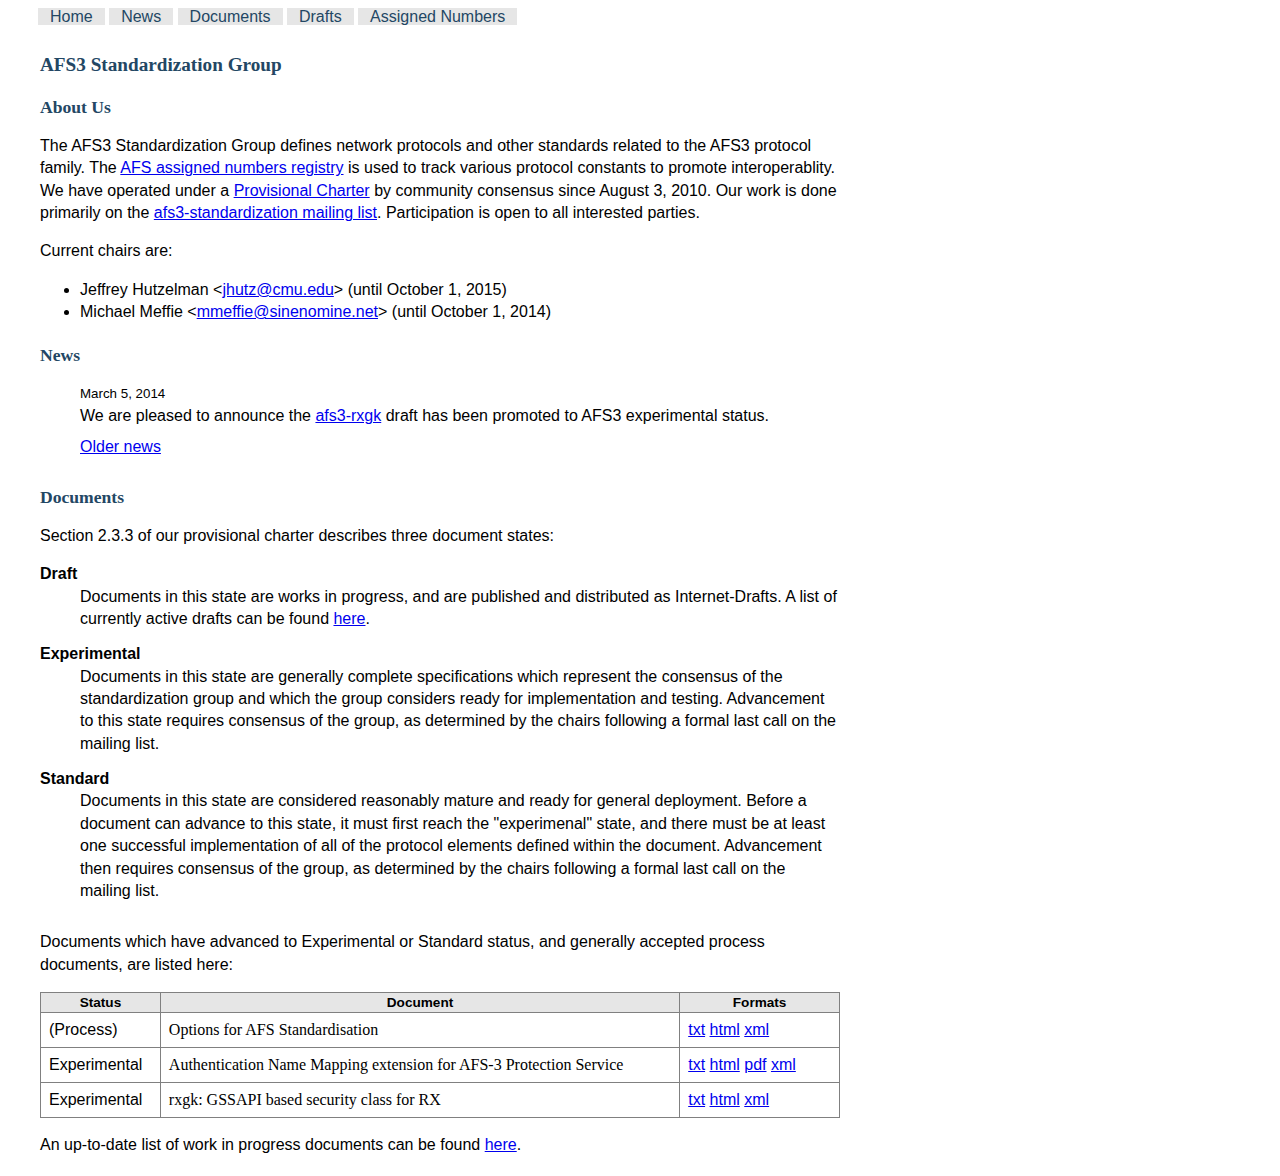
<file: index.html>
<html>
  <head>
    <title>AFS3 Standardization Group</title>
    <link rel="stylesheet" type="text/css" href="styles.css">
  </head>
  <body>
  <div id="nav">
    <ul>
      <li><a href="index.html">Home</a></li>
      <li><a href="index.html#news">News</a></li>
      <li><a href="index.html#documents">Documents</a></li>
      <li><a href="drafts.html">Drafts</a></li>
      <li><a href="http://registrar.central.org/">Assigned Numbers</a></li>
    </ul>
  </div>
  <div id="content">
    <h1>AFS3 Standardization Group</h1>
    <h2>About Us</h2>
    <p>The AFS3 Standardization Group defines network protocols and other
    standards related to the AFS3 protocol family.
    The <a href="http://registrar.central.org/">AFS assigned numbers registry</a>
    is used to track various protocol constants to promote interoperablity.
    We have operated under
    a <a href="docs/draft-wilkinson-afs3-standardisation-00.html">
      Provisional Charter</a> by community consensus since August 3, 2010.
    Our work is done primarily on the
    <a href="http://lists.openafs.org/mailman/listinfo/afs3-standardization">
      afs3-standardization mailing list</a>.  Participation is open to all
    interested parties.</p>

    <p>Current chairs are:<ul>
      <li>Jeffrey Hutzelman
        &lt;<a href="mailto:jhutz@cmu.edu">jhutz@cmu.edu</a>&gt;
        (until October 1, 2015)
      <li>Michael Meffie
        &lt;<a href="mailto:mmeffie@sinenomine.net">mmeffie@sinenomine.net</a>&gt;
        (until October 1, 2014)
      </ul>

    <h2 id="news">News</h2></a>
    <ul class="news">
      <li><small>March 5, 2014</small></br>
      We are pleased to announce the <a href="docs/draft-wilkinson-afs3-rxgk-11.txt">afs3-rxgk</a>
      draft has been promoted to AFS3 experimental status.</li>

      <li><a href="news.html">Older news</a></li>
    </ul>

    <h2 id="documents">Documents</h2>

    <p>Section 2.3.3 of our provisional charter describes three document
    states:<dl>
      <dt>Draft</dt>
      <dd>Documents in this state are works in progress, and are
      published and distributed as Internet-Drafts.  A list of currently
      active drafts can be found <a href="drafts.html">here</a>.</dd>

      <dt>Experimental</dt>
      <dd>Documents in this state are generally complete specifications
      which represent the consensus of the standardization group and
      which the group considers ready for implementation and testing.
      Advancement to this state requires consensus of the group, as
      determined by the chairs following a formal last call on the
      mailing list.
      </dd>

      <dt>Standard</dt>
      <dd>Documents in this state are considered reasonably mature and
      ready for general deployment.  Before a document can advance to
      this state, it must first reach the "experimenal" state, and
      there must be at least one successful implementation of all of
      the protocol elements defined within the document.  Advancement
      then requires consensus of the group, as determined by the chairs
      following a formal last call on the mailing list.
      </dd>
    </dl>

    <p>Documents which have advanced to Experimental or Standard status,
    and generally accepted process documents, are listed here:</p>

    <table class="docset" frame="box" rules="all" border="1">
      <tr>
        <th class="status">Status</th>
        <th class="title">Document</th>
        <th class="formats">Formats</th>
      </tr>
      <tr>
        <td>(Process)</td>
        <td class="doctitle">
            Options for AFS Standardisation
        </td>
        <td>
          <a href="docs/draft-wilkinson-afs3-standardisation-00.txt">txt</a>
          <a href="docs/draft-wilkinson-afs3-standardisation-00.html">html</a>
          <a href="docs/draft-wilkinson-afs3-standardisation-00.xml">xml</a>
        </td>
      </tr>
      <tr>
        <td>Experimental</td>
        <td class="doctitle">
            Authentication Name Mapping extension for AFS-3 Protection Service
        </td>
        <td>
          <a href="docs/draft-brashear-afs3-pts-extended-names-09.txt">txt</a>
          <a href="docs/draft-brashear-afs3-pts-extended-names-09.html">html</a>
          <a href="docs/draft-brashear-afs3-pts-extended-names-09.pdf">pdf</a>
          <a href="docs/draft-brashear-afs3-pts-extended-names-09.xml">xml</a>
        </td>
      </tr>
      <tr>
        <td>Experimental</td>
        <td class="doctitle">
           rxgk: GSSAPI based security class for RX
        </td>
        <td>
          <a href="docs/draft-wilkinson-afs3-rxgk-11.txt">txt</a>
          <a href="docs/draft-wilkinson-afs3-rxgk-11.html">html</a>
          <a href="docs/draft-wilkinson-afs3-rxgk-11.xml">xml</a>
        </td>
      </tr>
    </table>

    <p>An up-to-date list of work in progress documents can be found
    <a href="drafts.html">here</a>.</p>

  </div>
</body></html>
</file>
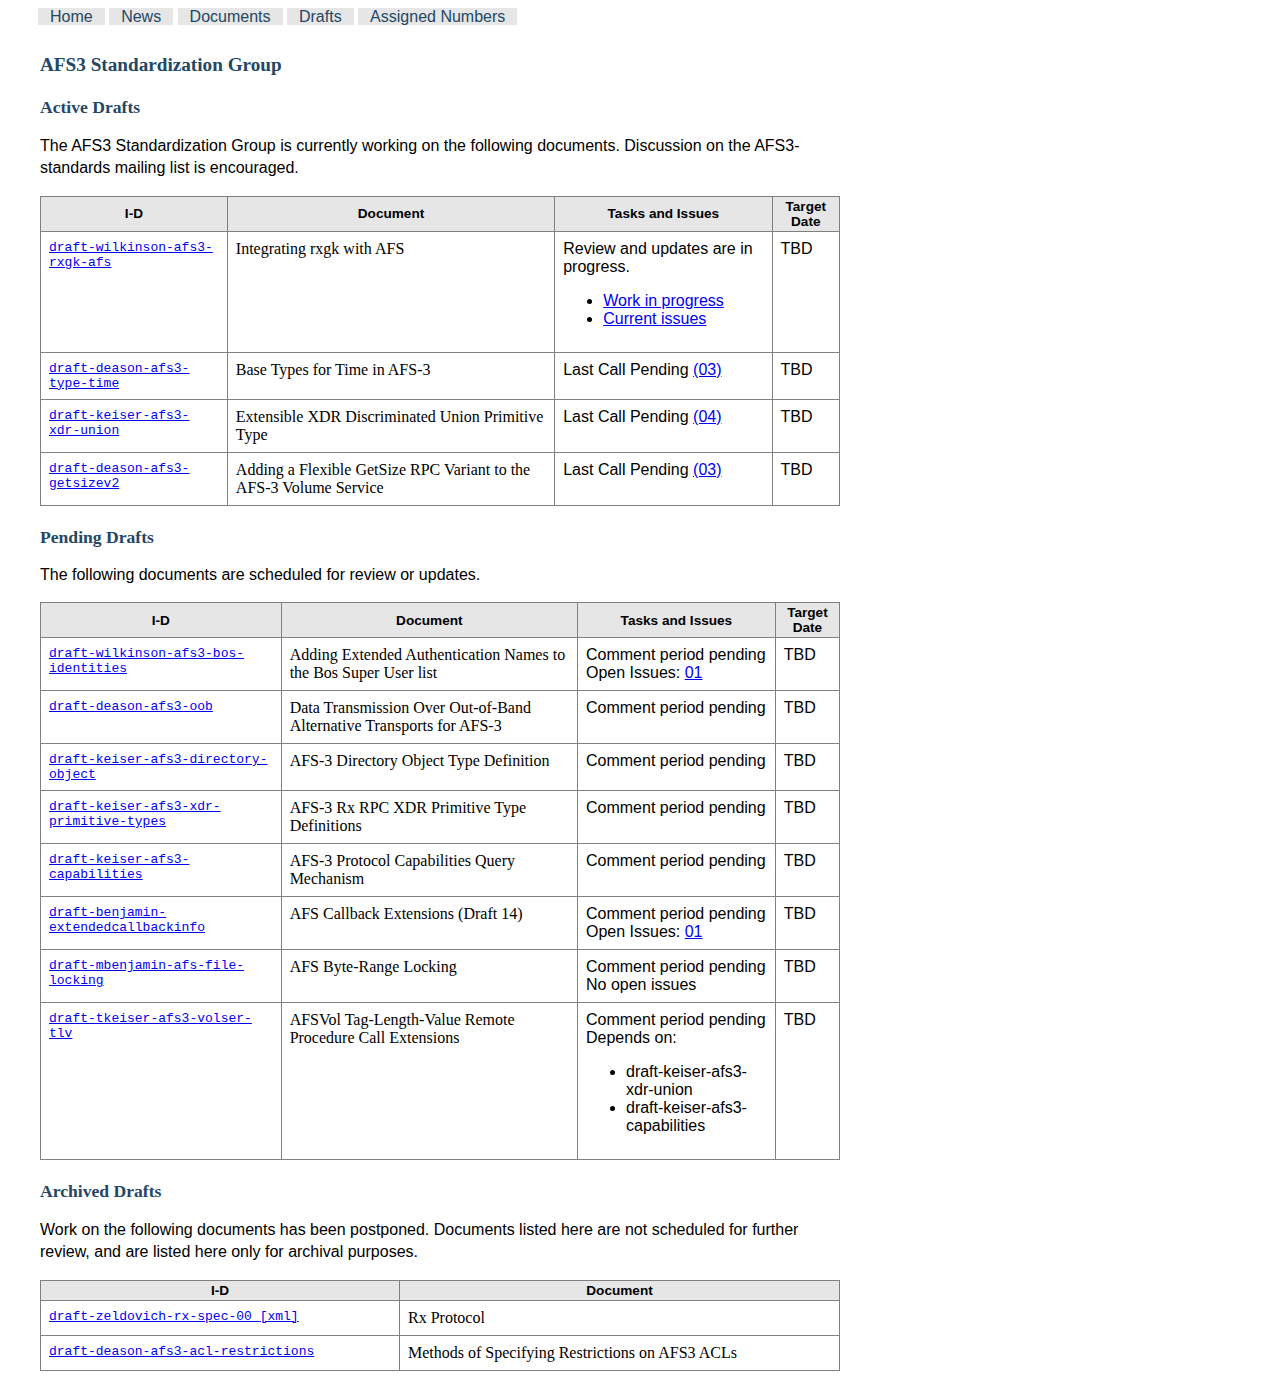
<file: drafts.html>
<html>
  <head>
    <title>AFS3 Standardization Group</title>
    <link rel="stylesheet" type="text/css" href="styles.css">
  </head>
  <body>
  <div id="nav">
    <ul>
      <li><a href="index.html">Home</a></li>
      <li><a href="index.html#news">News</a></li>
      <li><a href="index.html#documents">Documents</a></li>
      <li><a href="drafts.html">Drafts</a></li>
      <li><a href="http://registrar.central.org/">Assigned Numbers</a></li>
    </ul>
  </div>
  <div id="content">
    <h1>AFS3 Standardization Group</h1>

    <h2>Active Drafts</h2>

    <p>The AFS3 Standardization Group is currently working on the
    following documents. Discussion on the AFS3-standards mailing list
    is encouraged.</p>

    <table class="docset" frame="box" rules="all" border="1">
      <tr>
        <th>I-D</th>
        <th>Document</th>
        <th>Tasks and Issues</th>
        <th>Target Date</th>
      </tr>

      <tr>
        <td class="docfn">
          <a href="http://tools.ietf.org/html/draft-wilkinson-afs3-rxgk-afs">
          draft-wilkinson-afs3-rxgk-afs
          </a>
        </td>
        <td class="doctitle">
            Integrating rxgk with AFS
        </td>
        <td>
          Review and updates are in progress.
          <ul>
          <li><a href="https://github.com/kaduk/openafs/commits/prot/">Work in progress</a></li>
          <li><a href="working/draft-wilkinson-afs3-rxgk-afs/issues.html">Current issues</a></li>
          </ul>
        </td>
        <td>
          TBD
        </td>
      </tr>

      <tr>
        <td class="docfn">
          <a href="http://tools.ietf.org/html/draft-deason-afs3-type-time">
          draft-deason-afs3-type-time
          </a>
        </td>
        <td class="doctitle">
            Base Types for Time in AFS-3
        </td>
        <td>
          Last Call Pending
          <a href="http://tools.ietf.org/html/draft-deason-afs3-type-time-03">(03)</a>
        </td>
        <td>
          TBD
        </td>
      </tr>

      <tr>
        <td class="docfn">
          <a href="http://tools.ietf.org/html/draft-keiser-afs3-xdr-union">
            draft-keiser-afs3-xdr-union
          </a>
        </td>
        <td class="doctitle">
          Extensible XDR Discriminated Union Primitive Type
        </td>
        <td>
          Last Call Pending
          <a href="http://tools.ietf.org/html/draft-keiser-afs3-xdr-union">(04)</a>
        </td>
        <td>
          TBD
        </td>
      </tr>

      <tr>
        <td class="docfn">
          <a href="http://tools.ietf.org/html/draft-deason-afs3-getsizev2">
          draft-deason-afs3-getsizev2
          </a>
        </td>
        <td class="doctitle">
            Adding a Flexible GetSize RPC Variant to the AFS-3 Volume Service
        </td>
        <td>
          Last Call Pending
          <a href="http://tools.ietf.org/html/draft-deason-afs3-getsizev2-03">(03)</a>
        </td>
        <td>
          TBD
        </td>
      </tr>

      </table>

    <h2>Pending Drafts</h2>

    <p>The following documents are scheduled for review or updates.</p>

    <table class="docset" frame="box" rules="all" border="1">
      <tr>
        <th>I-D</th>
        <th>Document</th>
        <th>Tasks and Issues</th>
        <th>Target Date</th>
      </tr>


      <tr>
        <td class="docfn">
          <a href="http://tools.ietf.org/html/draft-wilkinson-afs3-bos-identities">
            draft-wilkinson-afs3-bos-identities
          </a>
        </td>
        <td class="doctitle">
          Adding Extended Authentication Names to the Bos Super User list
        </td>
        <td>
          Comment period pending<br/>
          Open Issues:
          <a href="http://lists.openafs.org/pipermail/afs3-standardization/2010-December/001831.html">01</a>
        </td>
        <td>
          TBD
        </td>
      </tr>


      <tr>
        <td class="docfn">
          <a href="http://tools.ietf.org/html/draft-deason-afs3-oob">
          draft-deason-afs3-oob
          </a>
        </td>
        <td class="doctitle">
            Data Transmission Over Out-of-Band Alternative Transports for AFS-3
        </td>
        <td>
          Comment period pending
        </td>
        <td>
          TBD
        </td>
      </tr>

      <tr>
        <td class="docfn">
          <a href="http://tools.ietf.org/html/draft-keiser-afs3-directory-object">
          draft-keiser-afs3-directory-object
          </a>
        </td>
        <td class="doctitle">
            AFS-3 Directory Object Type Definition
        </td>
        <td>
          Comment period pending
        </td>
        <td>
          TBD
        </td>
      </tr>

      <tr>
        <td class="docfn">
          <a href="http://tools.ietf.org/html/draft-keiser-afs3-xdr-primitive-types">
            draft-keiser-afs3-xdr-primitive-types
          </a></td>
        <td class="doctitle">
          AFS-3 Rx RPC XDR Primitive Type Definitions
        </td>
        <td>
          Comment period pending
        </td>
        <td>
          TBD
        </td>
      </tr>

      <tr>
        <td class="docfn">
          <a href="http://tools.ietf.org/html/draft-keiser-afs3-capabilities">
          draft-keiser-afs3-capabilities
          </a>
        </td>
        <td class="doctitle">
            AFS-3 Protocol Capabilities Query Mechanism
        </td>
        <td>
          Comment period pending
        </td>
        <td>
          TBD
        </td>
      </tr>

      <tr>
        <td class="docfn">
          <a href="http://tools.ietf.org/html/draft-benjamin-extendedcallbackinfo">
          draft-benjamin-extendedcallbackinfo
          </a>
        </td>
        <td class="doctitle">
            AFS Callback Extensions (Draft 14)
        </td>
        <td>
           Comment period pending<br/>
           Open Issues: <a href="http://lists.openafs.org/pipermail/afs3-standardization/2009-October/001490.html">01</a>
        </td>
        <td>
           TBD
        </td>
      </tr>

      <tr>
        <td class="docfn">
          <a href="http://tools.ietf.org/html/draft-mbenjamin-afs-file-locking">
            draft-mbenjamin-afs-file-locking
          </a>
        </td>
        <td class="doctitle">
          AFS Byte-Range Locking
        </td>
        <td>
          Comment period pending<br/>
          No open issues
        </td>
        <td>
          TBD
        </td>
      </tr>

      <tr>
        <td class="docfn">
          <a href="http://tools.ietf.org/html/draft-tkeiser-afs3-volser-tlv">
            draft-tkeiser-afs3-volser-tlv
          </a>
        </td>
        <td class="doctitle">
          AFSVol Tag-Length-Value Remote Procedure Call Extensions
        </td>
        <td>
          Comment period pending<br/>
          Depends on:<ul>
            <li>draft-keiser-afs3-xdr-union</li>
            <li>draft-keiser-afs3-capabilities</li>
          </ul>
        </td>
        <td>
          TBD
        </td>
      </tr>

    </table>


    <h2>Archived Drafts</h2>

    <p>Work on the following documents has been postponed. Documents listed
    here are not scheduled for further review, and are listed here only for
    archival purposes.</p>

    <table class="docset" frame="box" rules="all" border="1">
      <tr>
        <th>I-D</th>
        <th>Document</th>
      </tr>

      <tr>
        <td class="docfn">
          <a href="archive/draft-zeldovich-rx-spec/draft-zeldovich-rx-spec-00.txt">
          draft-zeldovich-rx-spec-00
          </a>
          <a href="archive/draft-zeldovich-rx-spec/draft-zeldovich-rx-spec-00.xml">
          [xml]
          </a>
        </td>
        <td class="doctitle">
           Rx Protocol
        </td>
      </tr>

      <tr>
        <td class="docfn">
          <a href="http://tools.ietf.org/html/draft-deason-afs3-acl-restrictions">
            draft-deason-afs3-acl-restrictions
          </a></td>
        <td class="doctitle">
            Methods of Specifying Restrictions on AFS3 ACLs
        </td>
      </tr>

    </table>



  </div>
</body></html>
</file>
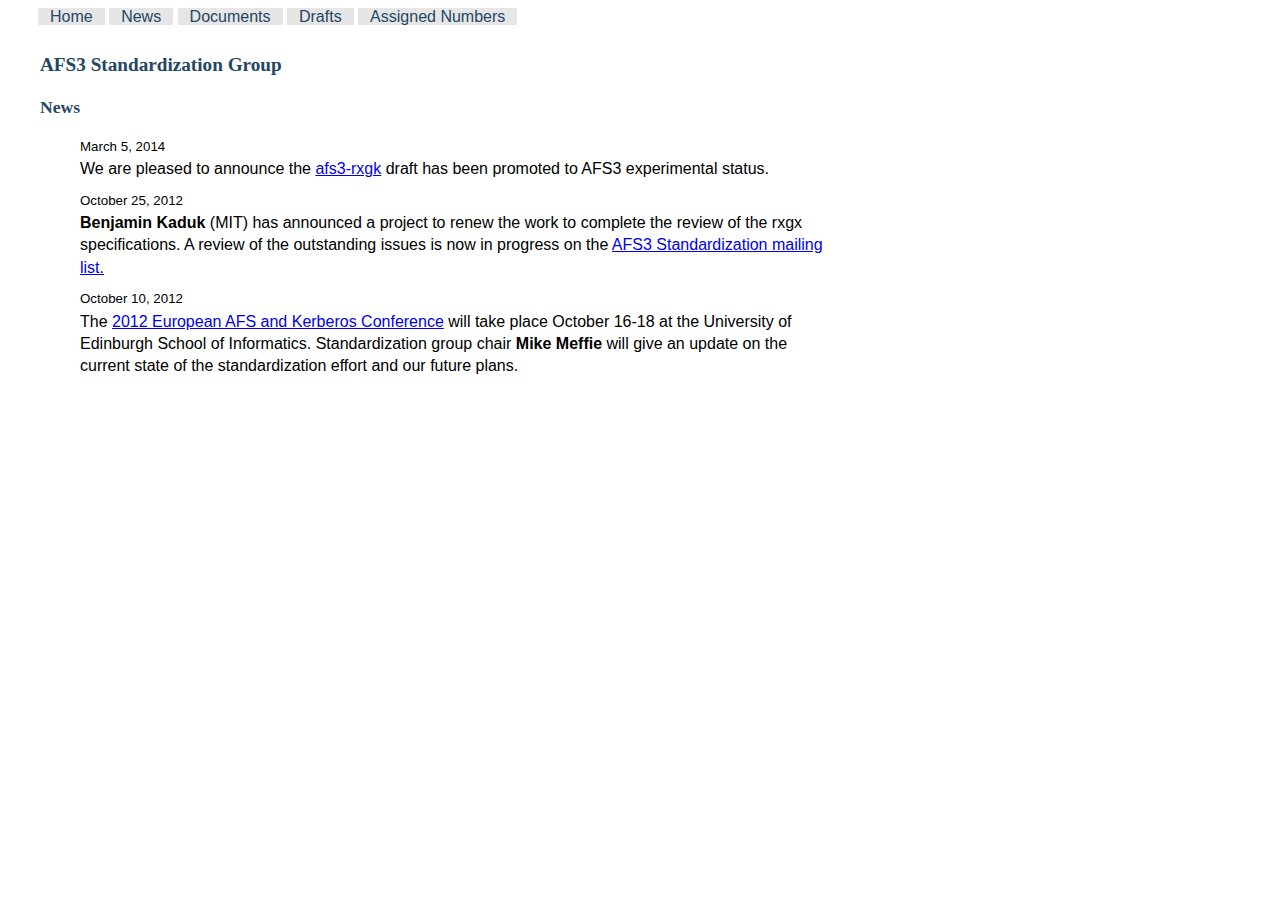
<file: news.html>
<html>
  <head>
    <title>AFS3 Standardization Group</title>
    <link rel="stylesheet" type="text/css" href="styles.css">
  </head>
  <body>
  <div id="nav">
    <ul>
      <li><a href="index.html">Home</a></li>
      <li><a href="news.html">News</a></li>
      <li><a href="index.html#documents">Documents</a></li>
      <li><a href="drafts.html">Drafts</a></li>
      <li><a href="http://registrar.central.org/">Assigned Numbers</a></li>
    </ul>
  </div>
  <div id="content">
    <h1>AFS3 Standardization Group</h1>

    <h2>News</h2>

    <ul class="news">
      <li><small>March 5, 2014</small></br>
      We are pleased to announce the <a href="docs/draft-wilkinson-afs3-rxgk-11.txt">afs3-rxgk</a>
      draft has been promoted to AFS3 experimental status.</li>

      <li><small>October 25, 2012</small></br>
      <strong>Benjamin Kaduk</strong> (MIT) has announced a project to renew the work to
      complete the review of the rxgx specifications. A review of the outstanding issues
      is now in progress on the
      <a href="http://lists.openafs.org/mailman/listinfo/afs3-standardization">
      AFS3 Standardization mailing list.</a></li>

      <li><small>October 10, 2012</small><br/>The <a href="http://openafs2012.inf.ed.ac.uk">2012 European AFS
        and Kerberos Conference</a> will take place October 16-18 at the
      University of Edinburgh School of Informatics.  Standardization
      group chair <b>Mike Meffie</b> will give an update on the current
      state of the standardization effort and our future plans.</li>
    </ul>

  </div>
</body></html>
</file>
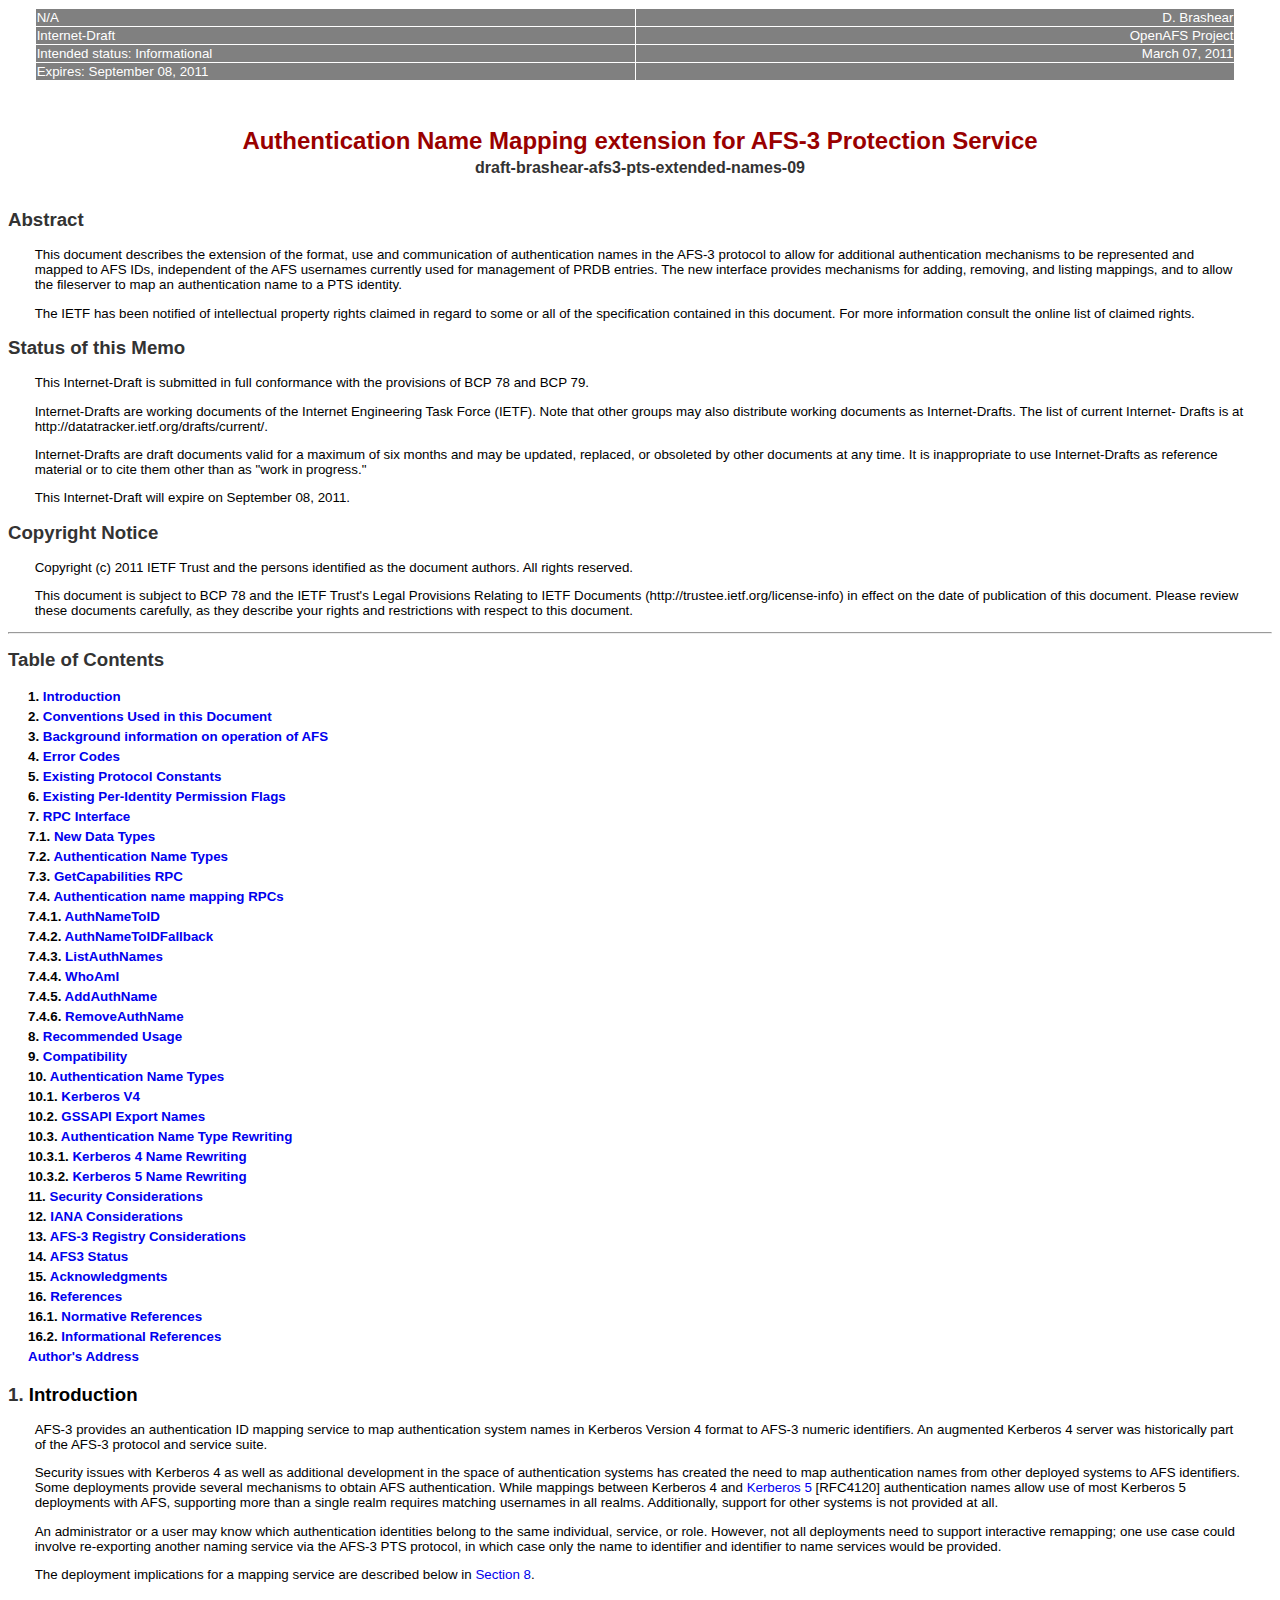
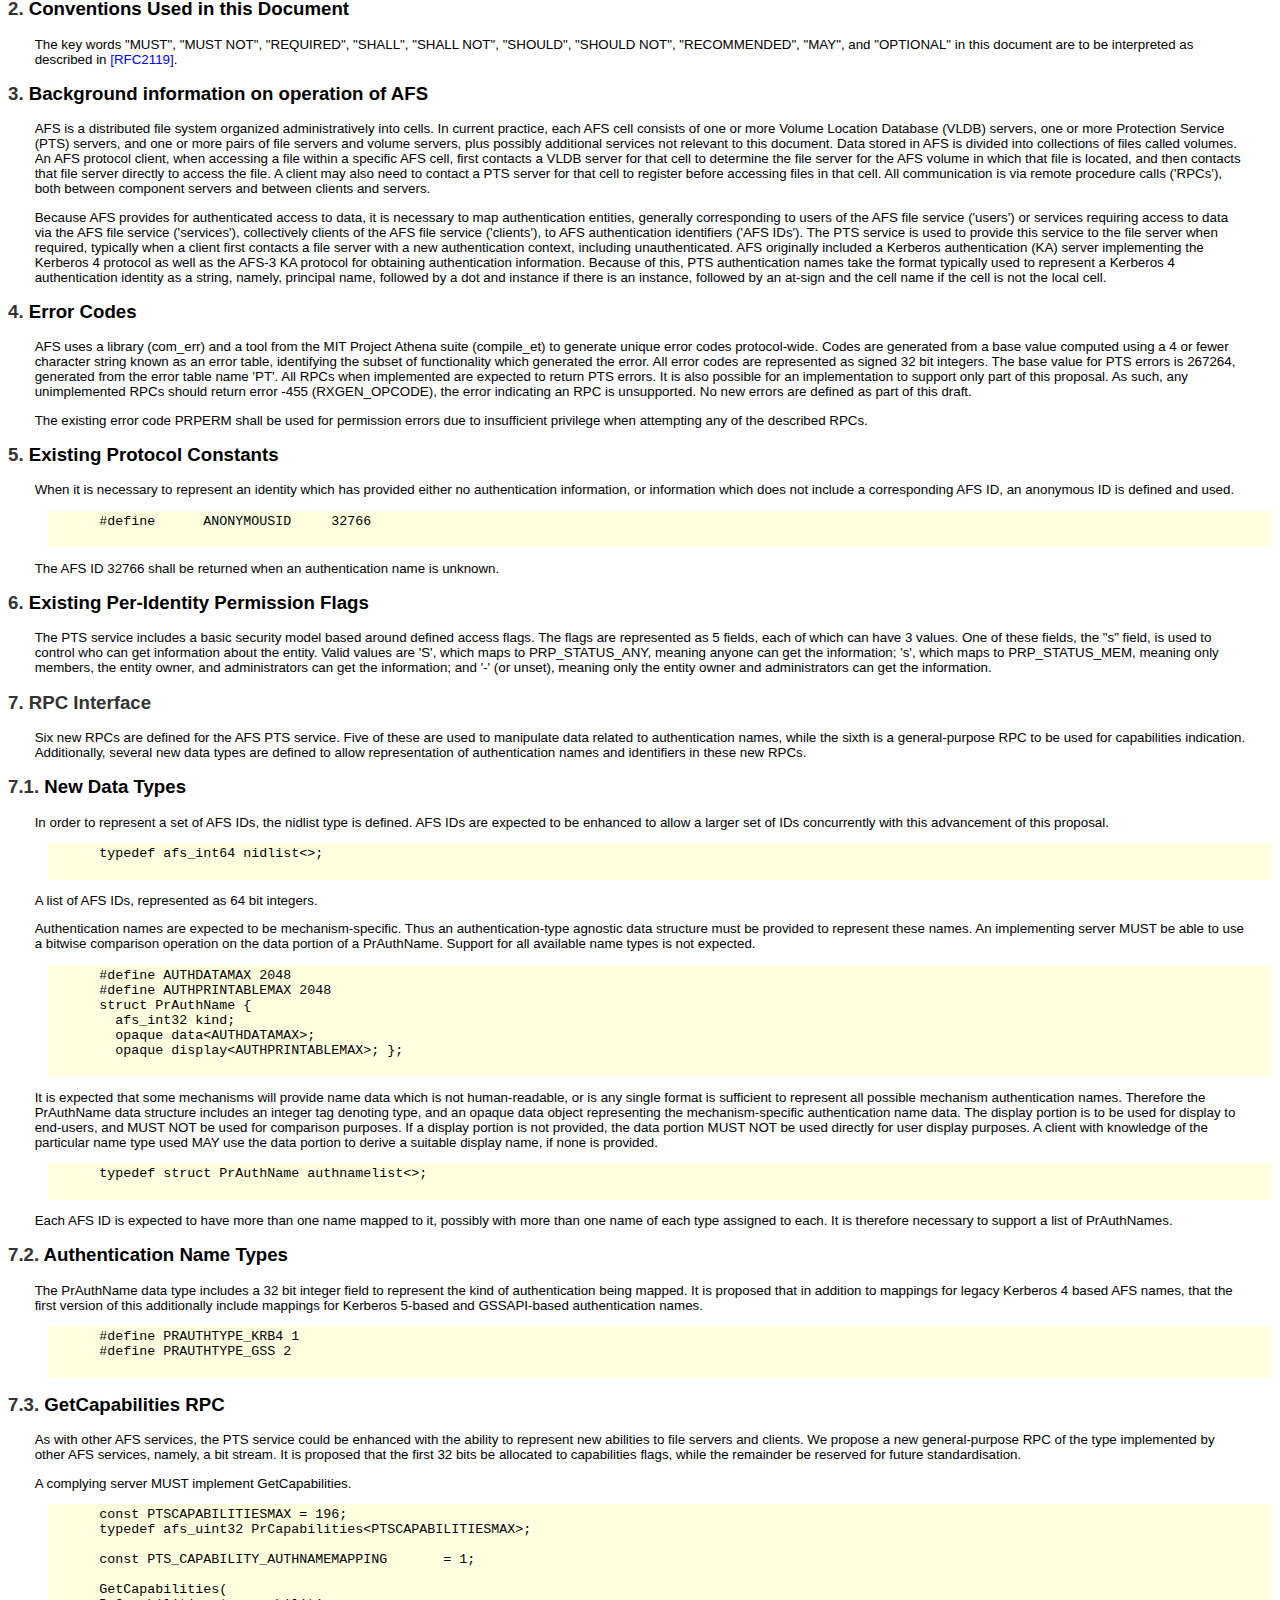
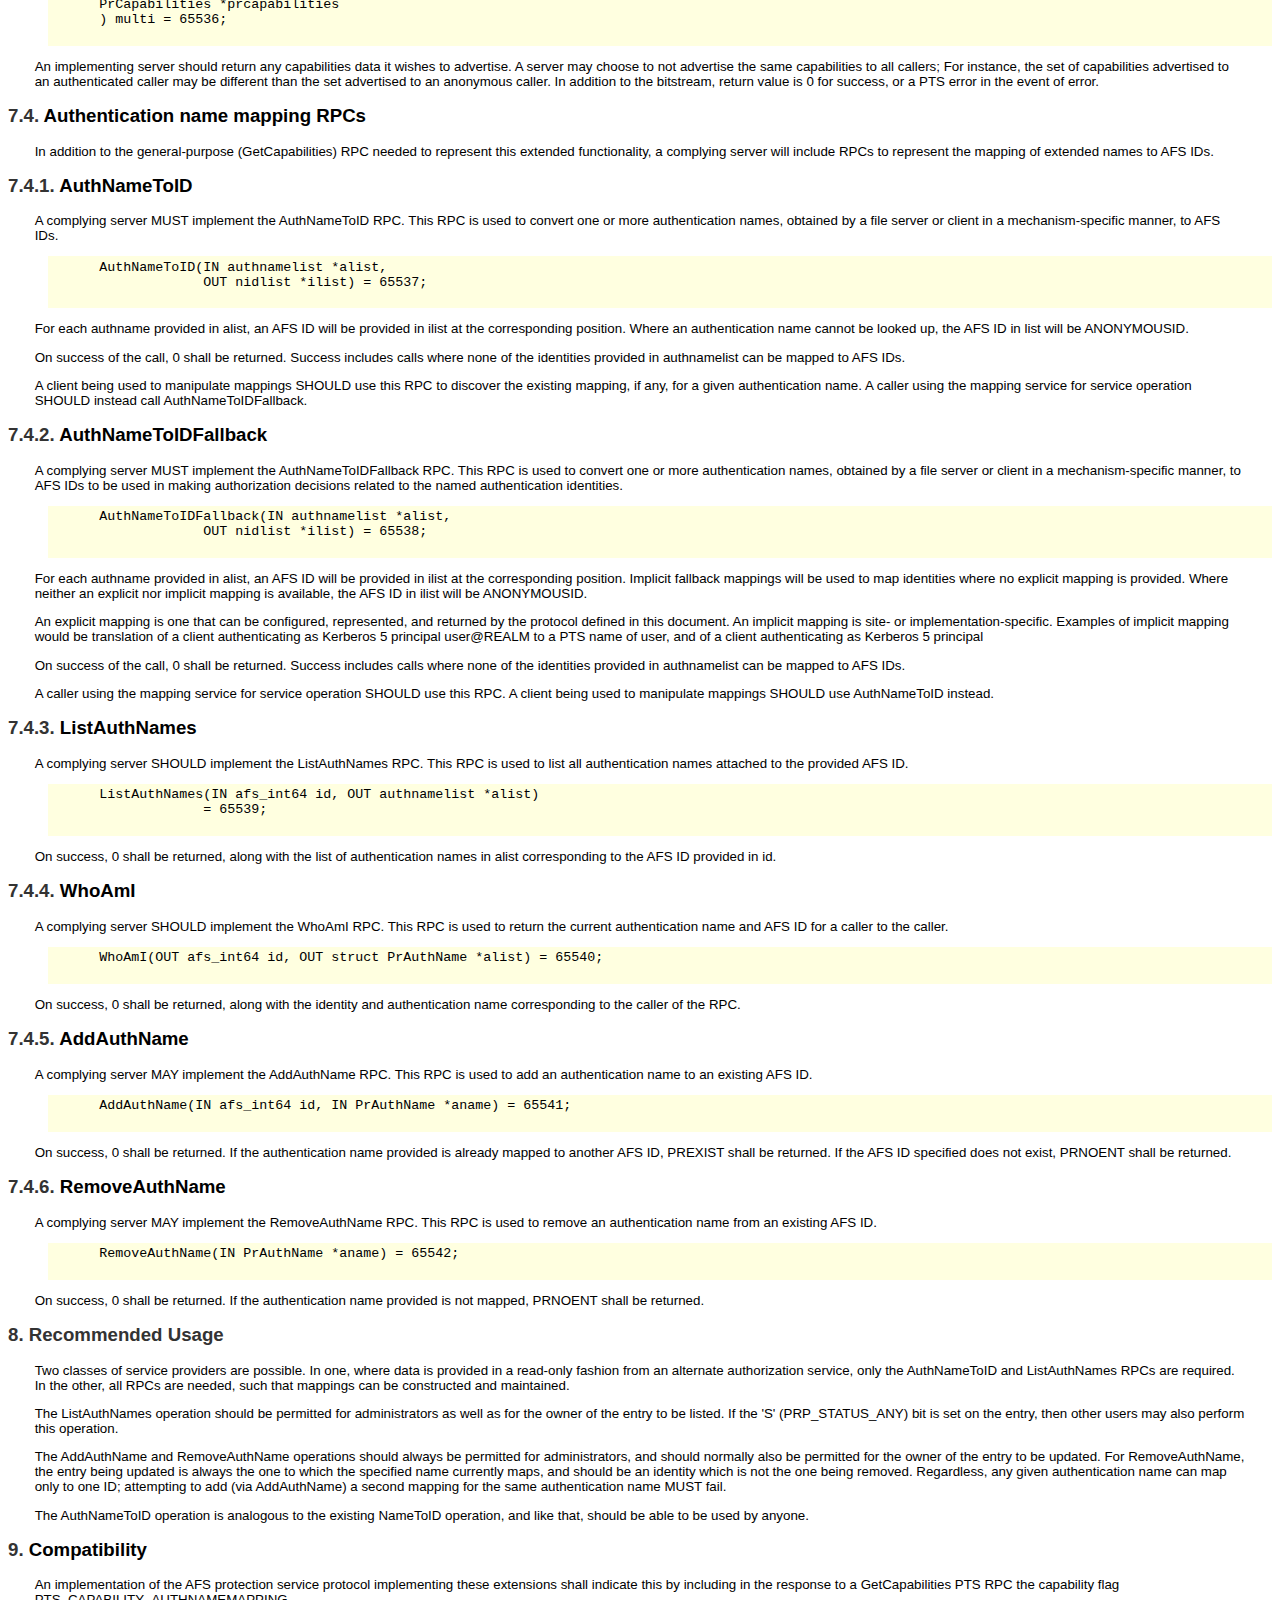
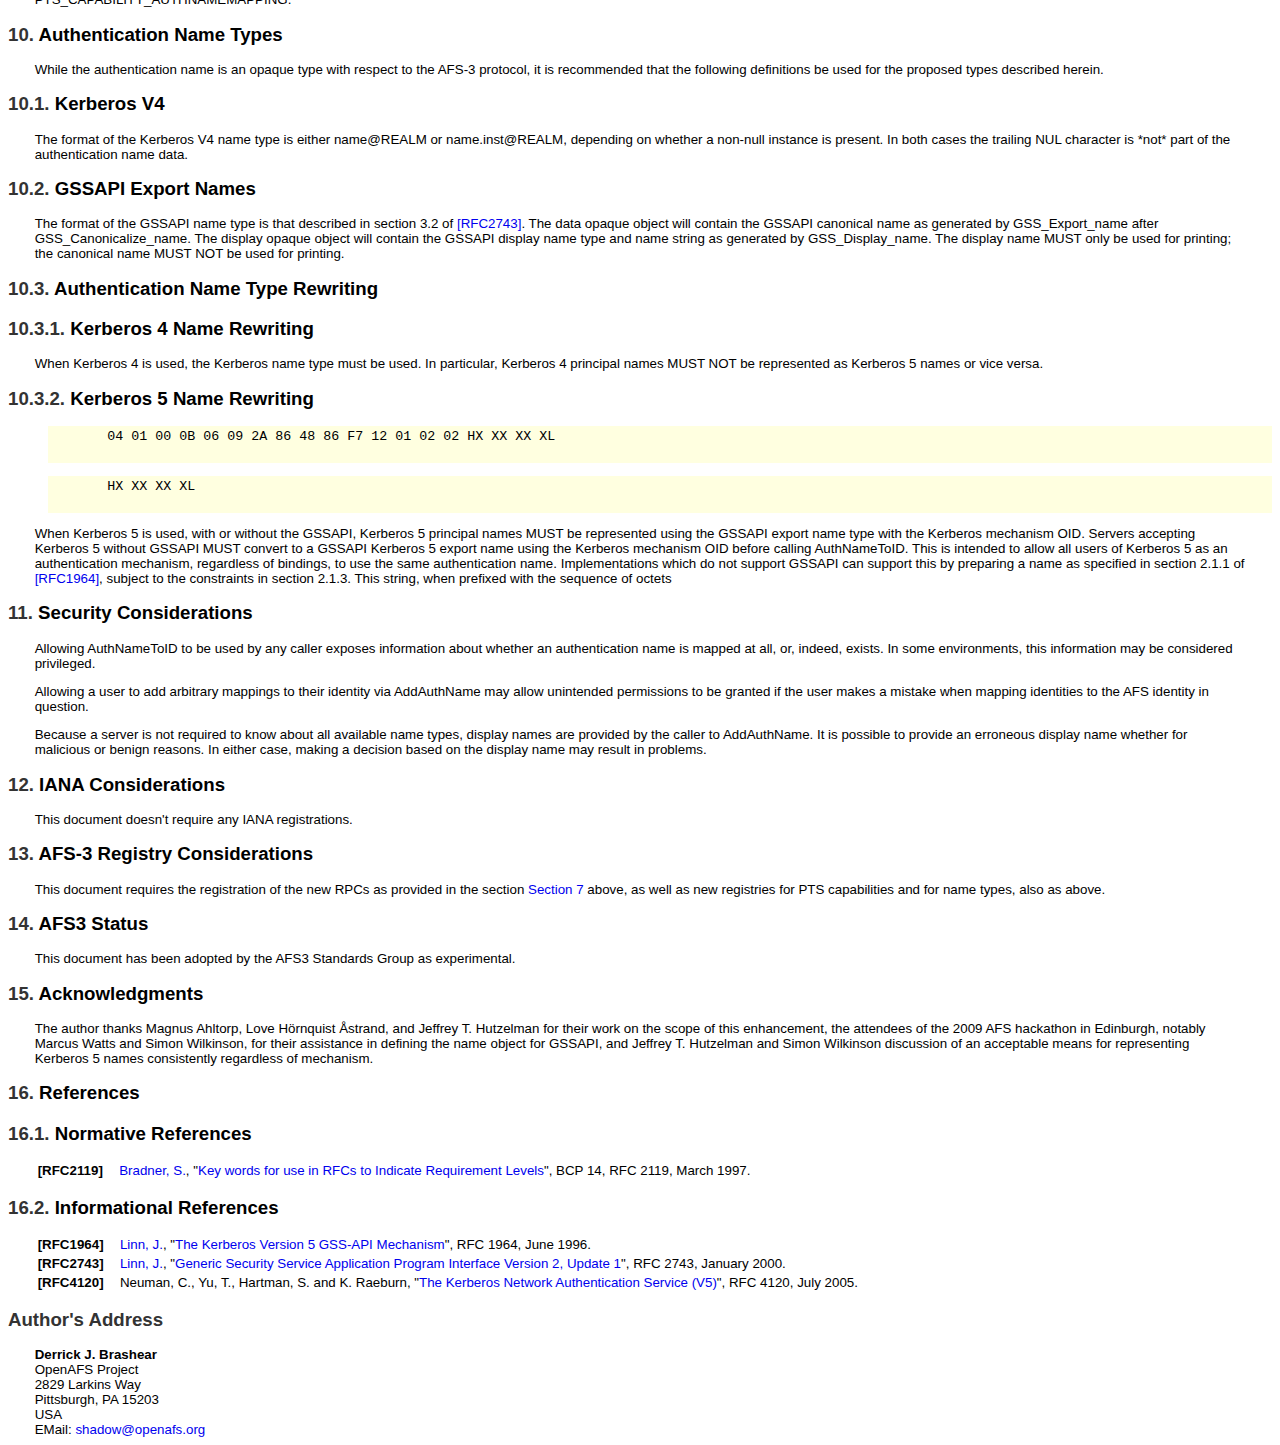
<file: docs/draft-brashear-afs3-pts-extended-names-09.html>
<!DOCTYPE html PUBLIC "-//W3C//DTD XHTML 1.0 Strict//EN" 
  "http://www.w3.org/TR/xhtml1/DTD/xhtml1-strict.dtd">

<html lang="en" xmlns="http://www.w3.org/1999/xhtml" xml:lang="en">
<head profile="http://www.w3.org/2006/03/hcard%20http://dublincore.org/documents/2008/08/04/dc-html/">
  <meta http-equiv="Content-Type" content="text/html; charset=us-ascii" />

  <title>Authentication Name Mapping extension for AFS-3 Protection Service</title>

  <style type="text/css" title="Xml2Rfc (sans serif)">
  /*<![CDATA[*/
	  a {
	  text-decoration: none;
	  }
	  a.smpl {
	  color: black;
	  }
	  a:hover {
	  text-decoration: underline;
	  }
	  a:active {
	  text-decoration: underline;
	  }
	  address {
	  margin-top: 1em;
	  margin-left: 2em;
	  font-style: normal;
	  }
	  body {
	  color: black;
	  font-family: verdana, helvetica, arial, sans-serif;
	  font-size: 10pt;
	  
	  }
	  cite {
	  font-style: normal;
	  }
	  dd {
	  margin-right: 2em;
	  }
	  dl {
	  margin-left: 2em;
	  }
	
	  ul.empty {
	  list-style-type: none;
	  }
	  ul.empty li {
	  margin-top: .5em;
	  }
	  dl p {
	  margin-left: 0em;
	  }
	  dt {
	  margin-top: .5em;
	  }
	  h1 {
	  font-size: 14pt;
	  line-height: 21pt;
	  page-break-after: avoid;
	  }
	  h1.np {
	  page-break-before: always;
	  }
	  h1 a {
	  color: #333333;
	  }
	  h2 {
	  font-size: 12pt;
	  line-height: 15pt;
	  page-break-after: avoid;
	  }
	  h3, h4, h5, h6 {
	  font-size: 10pt;
	  page-break-after: avoid;
	  }
	  h2 a, h3 a, h4 a, h5 a, h6 a {
	  color: black;
	  }
	  img {
	  margin-left: 3em;
	  }
	  li {
	  margin-left: 2em;
	  margin-right: 2em;
	  }
	  ol {
	  margin-left: 2em;
	  margin-right: 2em;
	  }
	  ol p {
	  margin-left: 0em;
	  }
	  p {
	  margin-left: 2em;
	  margin-right: 2em;
	  }
	  pre {
	  margin-left: 3em;
	  background-color: lightyellow;
	  padding: .25em;
	  }
	  pre.text2 {
	  border-style: dotted;
	  border-width: 1px;
	  background-color: #f0f0f0;
	  width: 69em;
	  }
	  pre.inline {
	  background-color: white;
	  padding: 0em;
	  }
	  pre.text {
	  border-style: dotted;
	  border-width: 1px;
	  background-color: #f8f8f8;
	  width: 69em;
	  }
	  pre.drawing {
	  border-style: solid;
	  border-width: 1px;
	  background-color: #f8f8f8;
	  padding: 2em;
	  }
	  table {
	  margin-left: 2em;
	  }
	  table.tt {
	  vertical-align: top;
	  }
	  table.full {
	  border-style: outset;
	  border-width: 1px;
	  }
	  table.headers {
	  border-style: outset;
	  border-width: 1px;
	  }
	  table.tt td {
	  vertical-align: top;
	  }
	  table.full td {
	  border-style: inset;
	  border-width: 1px;
	  }
	  table.tt th {
	  vertical-align: top;
	  }
	  table.full th {
	  border-style: inset;
	  border-width: 1px;
	  }
	  table.headers th {
	  border-style: none none inset none;
	  border-width: 1px;
	  }
	  table.left {
	  margin-right: auto;
	  }
	  table.right {
	  margin-left: auto;
	  }
	  table.center {
	  margin-left: auto;
	  margin-right: auto;
	  }
	  caption {
	  caption-side: bottom;
	  font-weight: bold;
	  font-size: 9pt;
	  margin-top: .5em;
	  }
	
	  table.header {
	  border-spacing: 1px;
	  width: 95%;
	  font-size: 10pt;
	  color: white;
	  }
	  td.top {
	  vertical-align: top;
	  }
	  td.topnowrap {
	  vertical-align: top;
	  white-space: nowrap; 
	  }
	  table.header td {
	  background-color: gray;
	  width: 50%;
	  }
	  table.header a {
	  color: white;
	  }
	  td.reference {
	  vertical-align: top;
	  white-space: nowrap;
	  padding-right: 1em;
	  }
	  thead {
	  display:table-header-group;
	  }
	  ul.toc, ul.toc ul {
	  list-style: none;
	  margin-left: 1.5em;
	  margin-right: 0em;
	  padding-left: 0em;
	  }
	  ul.toc li {
	  line-height: 150%;
	  font-weight: bold;
	  font-size: 10pt;
	  margin-left: 0em;
	  margin-right: 0em;
	  }
	  ul.toc li li {
	  line-height: normal;
	  font-weight: normal;
	  font-size: 9pt;
	  margin-left: 0em;
	  margin-right: 0em;
	  }
	  li.excluded {
	  font-size: 0pt;
	  }
	  ul p {
	  margin-left: 0em;
	  }
	
	  .comment {
	  background-color: yellow;
	  }
	  .center {
	  text-align: center;
	  }
	  .error {
	  color: red;
	  font-style: italic;
	  font-weight: bold;
	  }
	  .figure {
	  font-weight: bold;
	  text-align: center;
	  font-size: 9pt;
	  }
	  .filename {
	  color: #333333;
	  font-weight: bold;
	  font-size: 12pt;
	  line-height: 21pt;
	  text-align: center;
	  }
	  .fn {
	  font-weight: bold;
	  }
	  .hidden {
	  display: none;
	  }
	  .left {
	  text-align: left;
	  }
	  .right {
	  text-align: right;
	  }
	  .title {
	  color: #990000;
	  font-size: 18pt;
	  line-height: 18pt;
	  font-weight: bold;
	  text-align: center;
	  margin-top: 36pt;
	  }
	  .vcardline {
	  display: block;
	  }
	  .warning {
	  font-size: 14pt;
	  background-color: yellow;
	  }
	
	
	  @media print {
	  .noprint {
		display: none;
	  }
	
	  a {
		color: black;
		text-decoration: none;
	  }
	
	  table.header {
		width: 90%;
	  }
	
	  td.header {
		width: 50%;
		color: black;
		background-color: white;
		vertical-align: top;
		font-size: 12pt;
	  }
	
	  ul.toc a::after {
		content: leader('.') target-counter(attr(href), page);
	  }
	
	  ul.ind li li a {
		content: target-counter(attr(href), page);
	  }
	
	  .print2col {
		column-count: 2;
		-moz-column-count: 2;
		column-fill: auto;
	  }
	  }
	
	  @page {
	  @top-left {
		   content: "Internet-Draft"; 
	  } 
	  @top-right {
		   content: "December 2010"; 
	  } 
	  @top-center {
		   content: "Abbreviated Title";3
	  } 
	  @bottom-left {
		   content: "Doe"; 
	  } 
	  @bottom-center {
		   content: "Expires June 2011"; 
	  } 
	  @bottom-right {
		   content: "[Page " counter(page) "]"; 
	  } 
	  }
	
	  @page:first { 
		@top-left {
		  content: normal;
		}
		@top-right {
		  content: normal;
		}
		@top-center {
		  content: normal;
		}
	  }
  /*]]>*/
  </style>

  <link href="#rfc.toc" rel="Contents">
<link href="#rfc.section.1" rel="Chapter" title="1 Introduction">
<link href="#rfc.section.2" rel="Chapter" title="2 Conventions Used in this Document">
<link href="#rfc.section.3" rel="Chapter" title="3 Background information on operation of AFS">
<link href="#rfc.section.4" rel="Chapter" title="4 Error Codes">
<link href="#rfc.section.5" rel="Chapter" title="5 Existing Protocol Constants">
<link href="#rfc.section.6" rel="Chapter" title="6 Existing Per-Identity Permission Flags">
<link href="#rfc.section.7" rel="Chapter" title="7 RPC Interface">
<link href="#rfc.section.7.1" rel="Chapter" title="7.1 New Data Types">
<link href="#rfc.section.7.2" rel="Chapter" title="7.2 Authentication Name Types">
<link href="#rfc.section.7.3" rel="Chapter" title="7.3 GetCapabilities RPC">
<link href="#rfc.section.7.4" rel="Chapter" title="7.4 Authentication name mapping RPCs">
<link href="#rfc.section.7.4.1" rel="Chapter" title="7.4.1 AuthNameToID">
<link href="#rfc.section.7.4.2" rel="Chapter" title="7.4.2 AuthNameToIDFallback">
<link href="#rfc.section.7.4.3" rel="Chapter" title="7.4.3 ListAuthNames">
<link href="#rfc.section.7.4.4" rel="Chapter" title="7.4.4 WhoAmI">
<link href="#rfc.section.7.4.5" rel="Chapter" title="7.4.5 AddAuthName">
<link href="#rfc.section.7.4.6" rel="Chapter" title="7.4.6 RemoveAuthName">
<link href="#rfc.section.8" rel="Chapter" title="8 Recommended Usage">
<link href="#rfc.section.9" rel="Chapter" title="9 Compatibility">
<link href="#rfc.section.10" rel="Chapter" title="10 Authentication Name Types">
<link href="#rfc.section.10.1" rel="Chapter" title="10.1 Kerberos V4">
<link href="#rfc.section.10.2" rel="Chapter" title="10.2 GSSAPI Export Names">
<link href="#rfc.section.10.3" rel="Chapter" title="10.3 Authentication Name Type Rewriting">
<link href="#rfc.section.10.3.1" rel="Chapter" title="10.3.1 Kerberos 4 Name Rewriting">
<link href="#rfc.section.10.3.2" rel="Chapter" title="10.3.2 Kerberos 5 Name Rewriting">
<link href="#rfc.section.11" rel="Chapter" title="11 Security Considerations">
<link href="#rfc.section.12" rel="Chapter" title="12 IANA Considerations">
<link href="#rfc.section.13" rel="Chapter" title="13 AFS-3 Registry Considerations">
<link href="#rfc.section.14" rel="Chapter" title="14 AFS3 Status">
<link href="#rfc.section.15" rel="Chapter" title="15 Acknowledgments">
<link href="#rfc.references" rel="Chapter" title="16 References">
<link href="#rfc.references.1" rel="Chapter" title="16.1 Normative References">
<link href="#rfc.references.2" rel="Chapter" title="16.2 Informational References">
<link href="#rfc.authors" rel="Chapter">


  <meta name="generator" content=
  "http://greenbytes.de/tech/webdav/rfc2629.xslt, Revision 1.539, 2011-01-02 17:13:00, XSLT vendor: SAXON 6.5.5 from Michael Kay http://saxon.sf.net/" />
  <link rel="schema.dct" href="http://purl.org/dc/terms/" />
  <meta name="dct.creator" content="Doe, J." />
  <meta name="dct.identifier" content="urn:ietf:id:draft-sample-input-00" />
  <meta name="dct.issued" scheme="ISO8601" content="2010-12" />
  
  <meta name="dct.abstract" content="This document describes the extension of the format, use and communication of authentication names in the AFS-3 protocol to allow for additional authentication mechanisms to be represented and mapped to AFS IDs, independent of the AFS usernames currently used for management of PRDB entries.  The new interface provides mechanisms for adding, removing, and listing mappings, and to allow the fileserver to map an authentication name to a PTS identity." />
  <meta name="description" content="This document describes the extension of the format, use and communication of authentication names in the AFS-3 protocol to allow for additional authentication mechanisms to be represented and mapped to AFS IDs, independent of the AFS usernames currently used for management of PRDB entries.  The new interface provides mechanisms for adding, removing, and listing mappings, and to allow the fileserver to map an authentication name to a PTS identity." />
  <meta name="keywords" content="I-D, Internet-Draft, AFS3, AFS-3, PTS, authentication, GSSAPI, Kerberos" />

</head>

<body>

  <table class="header">
    <tbody>
    
    	<tr>
<td class="left">N/A</td>
<td class="right">D. Brashear</td>
</tr>
<tr>
<td class="left">Internet-Draft</td>
<td class="right">OpenAFS Project</td>
</tr>
<tr>
<td class="left">Intended status: Informational</td>
<td class="right">March 07, 2011</td>
</tr>
<tr>
<td class="left">Expires: September 08, 2011</td>
<td class="right"></td>
</tr>

    	
    </tbody>
  </table>

  <p class="title">Authentication Name Mapping extension for AFS-3 Protection Service<br />
  <span class="filename">draft-brashear-afs3-pts-extended-names-09</span></p>
  
  <h1 id="rfc.abstract"><a href="#rfc.abstract">Abstract</a></h1>
<p>This document describes the extension of the format, use and communication of authentication names in the AFS-3 protocol to allow for additional authentication mechanisms to be represented and mapped to AFS IDs, independent of the AFS usernames currently used for management of PRDB entries.  The new interface provides mechanisms for adding, removing, and listing mappings, and to allow the fileserver to map an authentication name to a PTS identity.</p>
<p>The IETF has been notified of intellectual property rights claimed in regard to some or all of the specification contained in this document.  For more information consult the online list of claimed rights.</p>
<h1 id="rfc.status"><a href="#rfc.status">Status of this Memo</a></h1>
<p>This Internet-Draft is submitted in full conformance with the provisions of BCP 78 and BCP 79.</p>
<p>Internet-Drafts are working documents of the Internet Engineering Task Force (IETF).  Note that other groups may also distribute working documents as Internet-Drafts.  The list of current Internet- Drafts is at http://datatracker.ietf.org/drafts/current/.</p>
<p>Internet-Drafts are draft documents valid for a maximum of six months and may be updated, replaced, or obsoleted by other documents at any time.  It is inappropriate to use Internet-Drafts as reference material or to cite them other than as "work in progress."</p>
<p>This Internet-Draft will expire on September 08, 2011.</p>
<h1 id="rfc.copyrightnotice"><a href="#rfc.copyrightnotice">Copyright Notice</a></h1>
<p>Copyright (c) 2011 IETF Trust and the persons identified as the document authors.  All rights reserved.</p>
<p>This document is subject to BCP 78 and the IETF Trust's Legal Provisions Relating to IETF Documents (http://trustee.ietf.org/license-info) in effect on the date of publication of this document.  Please review these documents carefully, as they describe your rights and restrictions with respect to this document.</p>

  
  <hr class="noprint" />
  <h1 class="np" id="rfc.toc"><a href="#rfc.toc">Table of Contents</a></h1>
  <ul class="toc">

  	<li>1.   <a href="#rfc.section.1">Introduction</a>
</li>
<li>2.   <a href="#rfc.section.2">Conventions Used in this Document</a>
</li>
<li>3.   <a href="#rfc.section.3">Background information on operation of AFS</a>
</li>
<li>4.   <a href="#rfc.section.4">Error Codes</a>
</li>
<li>5.   <a href="#rfc.section.5">Existing Protocol Constants</a>
</li>
<li>6.   <a href="#rfc.section.6">Existing Per-Identity Permission Flags</a>
</li>
<li>7.   <a href="#rfc.section.7">RPC Interface</a>
</li>
<li>7.1.   <a href="#rfc.section.7.1">New Data Types</a>
</li>
<li>7.2.   <a href="#rfc.section.7.2">Authentication Name Types</a>
</li>
<li>7.3.   <a href="#rfc.section.7.3">GetCapabilities RPC</a>
</li>
<li>7.4.   <a href="#rfc.section.7.4">Authentication name mapping RPCs</a>
</li>
<li>7.4.1.   <a href="#rfc.section.7.4.1">AuthNameToID</a>
</li>
<li>7.4.2.   <a href="#rfc.section.7.4.2">AuthNameToIDFallback</a>
</li>
<li>7.4.3.   <a href="#rfc.section.7.4.3">ListAuthNames</a>
</li>
<li>7.4.4.   <a href="#rfc.section.7.4.4">WhoAmI</a>
</li>
<li>7.4.5.   <a href="#rfc.section.7.4.5">AddAuthName</a>
</li>
<li>7.4.6.   <a href="#rfc.section.7.4.6">RemoveAuthName</a>
</li>
<li>8.   <a href="#rfc.section.8">Recommended Usage</a>
</li>
<li>9.   <a href="#rfc.section.9">Compatibility</a>
</li>
<li>10.   <a href="#rfc.section.10">Authentication Name Types</a>
</li>
<li>10.1.   <a href="#rfc.section.10.1">Kerberos V4</a>
</li>
<li>10.2.   <a href="#rfc.section.10.2">GSSAPI Export Names</a>
</li>
<li>10.3.   <a href="#rfc.section.10.3">Authentication Name Type Rewriting</a>
</li>
<li>10.3.1.   <a href="#rfc.section.10.3.1">Kerberos 4 Name Rewriting</a>
</li>
<li>10.3.2.   <a href="#rfc.section.10.3.2">Kerberos 5 Name Rewriting</a>
</li>
<li>11.   <a href="#rfc.section.11">Security Considerations</a>
</li>
<li>12.   <a href="#rfc.section.12">IANA Considerations</a>
</li>
<li>13.   <a href="#rfc.section.13">AFS-3 Registry Considerations</a>
</li>
<li>14.   <a href="#rfc.section.14">AFS3 Status</a>
</li>
<li>15.   <a href="#rfc.section.15">Acknowledgments</a>
</li>
<li>16.   <a href="#rfc.references">References</a>
</li>
<li>16.1.   <a href="#rfc.references.1">Normative References</a>
</li>
<li>16.2.   <a href="#rfc.references.2">Informational References</a>
</li>
<li><a href="#rfc.authors">Author's Address</a>
</li>


  </ul>

  <h1 id="rfc.section.1">
<a href="#rfc.section.1">1.</a> Introduction</h1>
<p id="rfc.section.1.p.1">AFS-3 provides an authentication ID mapping service to map authentication system names in Kerberos Version 4 format to AFS-3 numeric identifiers. An augmented Kerberos 4 server was historically part of the AFS-3 protocol and service suite.</p>
<p id="rfc.section.1.p.2">Security issues with Kerberos 4 as well as additional development in the space of authentication systems has created the need to map authentication names from other deployed systems to AFS identifiers. Some deployments provide several mechanisms to obtain AFS authentication. While mappings between Kerberos 4 and <a href="#RFC4120">Kerberos 5</a> <cite title="NONE">[RFC4120]</cite> authentication names allow use of most Kerberos 5 deployments with AFS, supporting more than a single realm requires matching usernames in all realms.  Additionally, support for other systems is not provided at all.</p>
<p id="rfc.section.1.p.3">An administrator or a user may know which authentication identities belong to the same individual, service, or role. However, not all deployments need to support interactive remapping; one use case could involve re-exporting another naming service via the AFS-3 PTS protocol, in which case only the name to identifier and identifier to name services would be provided.</p>
<p id="rfc.section.1.p.4">The deployment implications for a mapping service are described below in <a href="#recommended_usage">Section 8</a>.</p>
<h1 id="rfc.section.2">
<a href="#rfc.section.2">2.</a> Conventions Used in this Document</h1>
<p id="rfc.section.2.p.1">The key words "MUST", "MUST NOT", "REQUIRED", "SHALL", "SHALL NOT", "SHOULD", "SHOULD NOT", "RECOMMENDED", "MAY", and "OPTIONAL" in this document are to be interpreted as described in <a href="#RFC2119">[RFC2119]</a>.</p>
<h1 id="rfc.section.3">
<a href="#rfc.section.3">3.</a> Background information on operation of AFS</h1>
<p id="rfc.section.3.p.1">AFS is a distributed file system organized administratively into cells.  In current practice, each AFS cell consists of one or more Volume Location Database (VLDB) servers, one or more Protection Service (PTS) servers, and one or more pairs of file servers and volume servers, plus possibly additional services not relevant to this document. Data stored in AFS is divided into collections of files called volumes. An AFS protocol client, when accessing a file within a specific AFS cell, first contacts a VLDB server for that cell to determine the file server for the AFS volume in which that file is located, and then contacts that file server directly to access the file. A client may also need to contact a PTS server for that cell to register before accessing files in that cell. All communication is via remote procedure calls ('RPCs'), both between component servers and between clients and servers.</p>
<p id="rfc.section.3.p.2">Because AFS provides for authenticated access to data, it is necessary to map authentication entities, generally corresponding to users of the AFS file service ('users') or services requiring access to data via the AFS file service ('services'), collectively clients of the AFS file service ('clients'), to AFS authentication identifiers ('AFS IDs'). The PTS service is used to provide this service to the file server when required, typically when a client first contacts a file server with a new authentication context, including unauthenticated. AFS originally included a Kerberos authentication (KA) server implementing the Kerberos 4 protocol as well as the AFS-3 KA protocol for obtaining authentication information. Because of this, PTS authentication names take the format typically used to represent a Kerberos 4 authentication identity as a string, namely, principal name, followed by a dot and instance if there is an instance, followed by an at-sign and the cell name if the cell is not the local cell.</p>
<h1 id="rfc.section.4">
<a href="#rfc.section.4">4.</a> Error Codes</h1>
<p id="rfc.section.4.p.1">AFS uses a library (com_err) and a tool from the MIT Project Athena suite (compile_et) to generate unique error codes protocol-wide. Codes are generated from a base value computed using a 4 or fewer character string known as an error table, identifying the subset of functionality which generated the error. All error codes are represented as signed 32 bit integers.  The base value for PTS errors is 267264, generated from the error table name 'PT'. All RPCs when implemented are expected to return PTS errors. It is also possible for an implementation to support only part of this proposal. As such, any unimplemented RPCs should return error -455 (RXGEN_OPCODE), the error indicating an RPC is unsupported. No new errors are defined as part of this draft.</p>
<p id="rfc.section.4.p.2">The existing error code PRPERM shall be used for permission errors due to insufficient privilege when attempting any of the described RPCs.</p>
<h1 id="rfc.section.5">
<a href="#rfc.section.5">5.</a> Existing Protocol Constants</h1>
<p id="rfc.section.5.p.1">When it is necessary to represent an identity which has provided either no authentication information, or information which does not include a corresponding AFS ID, an anonymous ID is defined and used.</p>
<div id="#rfc.figure.1"></div>
<pre>
      #define      ANONYMOUSID     32766
      </pre>
<p id="rfc.section.5.p.2">The AFS ID 32766 shall be returned when an authentication name is unknown.</p>
<h1 id="rfc.section.6">
<a href="#rfc.section.6">6.</a> Existing Per-Identity Permission Flags</h1>
<p id="rfc.section.6.p.1">The PTS service includes a basic security model based around defined access flags. The flags are represented as 5 fields, each of which can have 3 values. One of these fields, the "s" field, is used to control who can get information about the entity. Valid values are 'S', which maps to PRP_STATUS_ANY, meaning anyone can get the information; 's', which maps to PRP_STATUS_MEM, meaning only members, the entity owner, and administrators can get the information; and '-' (or unset), meaning only the entity owner and administrators can get the information.</p>
<h1 id="rfc.section.7">
<a href="#rfc.section.7">7.</a> <a href="#rpcs_defined" id="rpcs_defined">RPC Interface</a>
</h1>
<p id="rfc.section.7.p.1">Six new RPCs are defined for the AFS PTS service. Five of these are used to manipulate data related to authentication names, while the sixth is a general-purpose RPC to be used for capabilities indication. Additionally, several new data types are defined to allow representation of authentication names and identifiers in these new RPCs.</p>
<h1 id="rfc.section.7.1">
<a href="#rfc.section.7.1">7.1.</a> New Data Types</h1>
<p id="rfc.section.7.1.p.1">In order to represent a set of AFS IDs, the nidlist type is defined. AFS IDs are expected to be enhanced to allow a larger set of IDs concurrently with this advancement of this proposal.</p>
<div id="#rfc.figure.2"></div>
<pre>
      typedef afs_int64 nidlist&lt;&gt;;
      </pre>
<p id="rfc.section.7.1.p.2">A list of AFS IDs, represented as 64 bit integers.</p>
<p id="rfc.section.7.1.p.3">Authentication names are expected to be mechanism-specific.  Thus an authentication-type agnostic data structure must be provided to represent these names. An implementing server MUST be able to use a bitwise comparison operation on the data portion of a PrAuthName. Support for all available name types is not expected.</p>
<div id="#rfc.figure.3"></div>
<pre>
      #define AUTHDATAMAX 2048 
      #define AUTHPRINTABLEMAX 2048 
      struct PrAuthName { 
        afs_int32 kind; 
        opaque data&lt;AUTHDATAMAX&gt;; 
        opaque display&lt;AUTHPRINTABLEMAX&gt;; };
      </pre>
<p id="rfc.section.7.1.p.4">It is expected that some mechanisms will provide name data which is not human-readable, or is any single format is sufficient to represent all possible mechanism authentication names. Therefore the PrAuthName data structure includes an integer tag denoting type, and an opaque data object representing the mechanism-specific authentication name data.  The display portion is to be used for display to end-users, and MUST NOT be used for comparison purposes. If a display portion is not provided, the data portion MUST NOT be used directly for user display purposes. A client with knowledge of the particular name type used MAY use the data portion to derive a suitable display name, if none is provided.</p>
<div id="#rfc.figure.4"></div>
<pre>
      typedef struct PrAuthName authnamelist&lt;&gt;;
      </pre>
<p id="rfc.section.7.1.p.5">Each AFS ID is expected to have more than one name mapped to it, possibly with more than one name of each type assigned to each.  It is therefore necessary to support a list of PrAuthNames.</p>
<h1 id="rfc.section.7.2">
<a href="#rfc.section.7.2">7.2.</a> Authentication Name Types</h1>
<p id="rfc.section.7.2.p.1">The PrAuthName data type includes a 32 bit integer field to represent the kind of authentication being mapped. It is proposed that in addition to mappings for legacy Kerberos 4 based AFS names, that the first version of this additionally include mappings for Kerberos 5-based and GSSAPI-based authentication names.</p>
<div id="#rfc.figure.5"></div>
<pre>
      #define PRAUTHTYPE_KRB4 1
      #define PRAUTHTYPE_GSS 2
      </pre>
<h1 id="rfc.section.7.3">
<a href="#rfc.section.7.3">7.3.</a> GetCapabilities RPC</h1>
<p id="rfc.section.7.3.p.1">As with other AFS services, the PTS service could be enhanced with the ability to represent new abilities to file servers and clients. We propose a new general-purpose RPC of the type implemented by other AFS services, namely, a bit stream.  It is proposed that the first 32 bits be allocated to capabilities flags, while the remainder be reserved for future standardisation.</p>
<p id="rfc.section.7.3.p.2">A complying server MUST implement GetCapabilities.</p>
<div id="#rfc.figure.6"></div>
<pre>
      const PTSCAPABILITIESMAX = 196;
      typedef afs_uint32 PrCapabilities&lt;PTSCAPABILITIESMAX&gt;;

      const PTS_CAPABILITY_AUTHNAMEMAPPING       = 1;

      GetCapabilities(
      PrCapabilities *prcapabilities
      ) multi = 65536;
      </pre>
<p id="rfc.section.7.3.p.3">An implementing server should return any capabilities data it wishes to advertise. A server may choose to not advertise the same capabilities to all callers; For instance, the set of capabilities advertised to an authenticated caller may be different than the set advertised to an anonymous caller. In addition to the bitstream, return value is 0 for success, or a PTS error in the event of error.</p>
<h1 id="rfc.section.7.4">
<a href="#rfc.section.7.4">7.4.</a> Authentication name mapping RPCs</h1>
<p id="rfc.section.7.4.p.1">In addition to the general-purpose (GetCapabilities) RPC needed to represent this extended functionality, a complying server will include RPCs to represent the mapping of extended names to AFS IDs.</p>
<h1 id="rfc.section.7.4.1">
<a href="#rfc.section.7.4.1">7.4.1.</a> AuthNameToID</h1>
<p id="rfc.section.7.4.1.p.1">A complying server MUST implement the AuthNameToID RPC.  This RPC is used to convert one or more authentication names, obtained by a file server or client in a mechanism-specific manner, to AFS IDs.</p>
<div id="#rfc.figure.7"></div>
<pre>
      AuthNameToID(IN authnamelist *alist,
                   OUT nidlist *ilist) = 65537;
      </pre>
<p id="rfc.section.7.4.1.p.2">For each authname provided in alist, an AFS ID will be provided in ilist at the corresponding position. Where an authentication name cannot be looked up, the AFS ID in list will be ANONYMOUSID.</p>
<p id="rfc.section.7.4.1.p.3">On success of the call, 0 shall be returned. Success includes calls where none of the identities provided in authnamelist can be mapped to AFS IDs.</p>
<p id="rfc.section.7.4.1.p.4">A client being used to manipulate mappings SHOULD use this RPC to discover the existing mapping, if any, for a given authentication name.  A caller using the mapping service for service operation SHOULD instead call AuthNameToIDFallback.  </p>
<h1 id="rfc.section.7.4.2">
<a href="#rfc.section.7.4.2">7.4.2.</a> AuthNameToIDFallback</h1>
<p id="rfc.section.7.4.2.p.1">A complying server MUST implement the AuthNameToIDFallback RPC.  This RPC is used to convert one or more authentication names, obtained by a file server or client in a mechanism-specific manner, to AFS IDs to be used in making authorization decisions related to the named authentication identities.</p>
<div id="#rfc.figure.8"></div>
<pre>
      AuthNameToIDFallback(IN authnamelist *alist,
                   OUT nidlist *ilist) = 65538;
      </pre>
<p id="rfc.section.7.4.2.p.2">For each authname provided in alist, an AFS ID will be provided in ilist at the corresponding position. Implicit fallback mappings will be used to map identities where no explicit mapping is provided. Where neither an explicit nor implicit mapping is available, the AFS ID in ilist will be ANONYMOUSID.</p>
<p id="rfc.section.7.4.2.p.3">An explicit mapping is one that can be configured, represented, and returned by the protocol defined in this document. An implicit mapping is site- or implementation-specific. Examples of implicit mapping would be translation of a client authenticating as Kerberos 5 principal user@REALM to a PTS name of user, and of a client authenticating as Kerberos 5 principal</p>
<p id="rfc.section.7.4.2.p.4">On success of the call, 0 shall be returned. Success includes calls where none of the identities provided in authnamelist can be mapped to AFS IDs.</p>
<p id="rfc.section.7.4.2.p.5">A caller using the mapping service for service operation SHOULD use this RPC. A client being used to manipulate mappings SHOULD use AuthNameToID instead.</p>
<h1 id="rfc.section.7.4.3">
<a href="#rfc.section.7.4.3">7.4.3.</a> ListAuthNames</h1>
<p id="rfc.section.7.4.3.p.1">A complying server SHOULD implement the ListAuthNames RPC.  This RPC is used to list all authentication names attached to the provided AFS ID.</p>
<div id="#rfc.figure.9"></div>
<pre>
      ListAuthNames(IN afs_int64 id, OUT authnamelist *alist)
                   = 65539;
      </pre>
<p id="rfc.section.7.4.3.p.2">On success, 0 shall be returned, along with the list of authentication names in alist corresponding to the AFS ID provided in id.</p>
<h1 id="rfc.section.7.4.4">
<a href="#rfc.section.7.4.4">7.4.4.</a> WhoAmI</h1>
<p id="rfc.section.7.4.4.p.1">A complying server SHOULD implement the WhoAmI RPC.  This RPC is used to return the current authentication name and AFS ID for a caller to the caller.</p>
<div id="#rfc.figure.10"></div>
<pre>
      WhoAmI(OUT afs_int64 id, OUT struct PrAuthName *alist) = 65540;
      </pre>
<p id="rfc.section.7.4.4.p.2">On success, 0 shall be returned, along with the identity and authentication name corresponding to the caller of the RPC.</p>
<h1 id="rfc.section.7.4.5">
<a href="#rfc.section.7.4.5">7.4.5.</a> AddAuthName</h1>
<p id="rfc.section.7.4.5.p.1">A complying server MAY implement the AddAuthName RPC.  This RPC is used to add an authentication name to an existing AFS ID.</p>
<div id="#rfc.figure.11"></div>
<pre>
      AddAuthName(IN afs_int64 id, IN PrAuthName *aname) = 65541;
      </pre>
<p id="rfc.section.7.4.5.p.2">On success, 0 shall be returned. If the authentication name provided is already mapped to another AFS ID, PREXIST shall be returned. If the AFS ID specified does not exist, PRNOENT shall be returned.</p>
<h1 id="rfc.section.7.4.6">
<a href="#rfc.section.7.4.6">7.4.6.</a> RemoveAuthName</h1>
<p id="rfc.section.7.4.6.p.1">A complying server MAY implement the RemoveAuthName RPC.  This RPC is used to remove an authentication name from an existing AFS ID.</p>
<div id="#rfc.figure.12"></div>
<pre>
      RemoveAuthName(IN PrAuthName *aname) = 65542;
      </pre>
<p id="rfc.section.7.4.6.p.2">On success, 0 shall be returned. If the authentication name provided is not mapped, PRNOENT shall be returned.</p>
<h1 id="rfc.section.8">
<a href="#rfc.section.8">8.</a> <a href="#recommended_usage" id="recommended_usage">Recommended Usage</a>
</h1>
<p id="rfc.section.8.p.1">Two classes of service providers are possible. In one, where data is provided in a read-only fashion from an alternate authorization service, only the AuthNameToID and ListAuthNames RPCs are required. In the other, all RPCs are needed, such that mappings can be constructed and maintained.</p>
<p id="rfc.section.8.p.2">The ListAuthNames operation should be permitted for administrators as well as for the owner of the entry to be listed. If the 'S' (PRP_STATUS_ANY) bit is set on the entry, then other users may also perform this operation.</p>
<p id="rfc.section.8.p.3">The AddAuthName and RemoveAuthName operations should always be permitted for administrators, and should normally also be permitted for the owner of the entry to be updated. For RemoveAuthName, the entry being updated is always the one to which the specified name currently maps, and should be an identity which is not the one being removed. Regardless, any given authentication name can map only to one ID; attempting to add (via AddAuthName) a second mapping for the same authentication name MUST fail.</p>
<p id="rfc.section.8.p.4">The AuthNameToID operation is analogous to the existing NameToID operation, and like that, should be able to be used by anyone.</p>
<h1 id="rfc.section.9">
<a href="#rfc.section.9">9.</a> Compatibility</h1>
<p id="rfc.section.9.p.1">An implementation of the AFS protection service protocol implementing these extensions shall indicate this by including in the response to a GetCapabilities PTS RPC the capability flag PTS_CAPABILITY_AUTHNAMEMAPPING.  </p>
<h1 id="rfc.section.10">
<a href="#rfc.section.10">10.</a> Authentication Name Types</h1>
<p id="rfc.section.10.p.1">While the authentication name is an opaque type with respect to the AFS-3 protocol, it is recommended that the following definitions be used for the proposed types described herein.</p>
<h1 id="rfc.section.10.1">
<a href="#rfc.section.10.1">10.1.</a> Kerberos V4</h1>
<p id="rfc.section.10.1.p.1">The format of the Kerberos V4 name type is either name@REALM or name.inst@REALM, depending on whether a non-null instance is present. In both cases the trailing NUL character is *not* part of the authentication name data.</p>
<h1 id="rfc.section.10.2">
<a href="#rfc.section.10.2">10.2.</a> GSSAPI Export Names</h1>
<p id="rfc.section.10.2.p.1">The format of the GSSAPI name type is that described in section 3.2 of <a href="#RFC2743">[RFC2743]</a>.  The data opaque object will contain the GSSAPI canonical name as generated by GSS_Export_name after GSS_Canonicalize_name.  The display opaque object will contain the GSSAPI display name type and name string as generated by GSS_Display_name. The display name MUST only be used for printing; the canonical name MUST NOT be used for printing.</p>
<h1 id="rfc.section.10.3">
<a href="#rfc.section.10.3">10.3.</a> Authentication Name Type Rewriting</h1>
<h1 id="rfc.section.10.3.1">
<a href="#rfc.section.10.3.1">10.3.1.</a> Kerberos 4 Name Rewriting</h1>
<p id="rfc.section.10.3.1.p.1">When Kerberos 4 is used, the Kerberos name type must be used.  In particular, Kerberos 4 principal names MUST NOT be represented as Kerberos 5 names or vice versa.  </p>
<h1 id="rfc.section.10.3.2">
<a href="#rfc.section.10.3.2">10.3.2.</a> Kerberos 5 Name Rewriting</h1>
<div id="#rfc.figure.13"></div>
<pre>
       04 01 00 0B 06 09 2A 86 48 86 F7 12 01 02 02 HX XX XX XL
       </pre>
<div id="#rfc.figure.14"></div>
<pre>
       HX XX XX XL
       </pre>
<p id="rfc.section.10.3.2.p.1">When Kerberos 5 is used, with or without the GSSAPI, Kerberos 5 principal names MUST be represented using the GSSAPI export name type with the Kerberos mechanism OID.  Servers accepting Kerberos 5 without GSSAPI MUST convert to a GSSAPI Kerberos 5 export name using the Kerberos mechanism OID before calling AuthNameToID. This is intended to allow all users of Kerberos 5 as an authentication mechanism, regardless of bindings, to use the same authentication name.  Implementations which do not support GSSAPI can support this by preparing a name as specified in section 2.1.1 of <a href="#RFC1964">[RFC1964]</a>, subject to the constraints in section 2.1.3. This string, when prefixed with the sequence of octets </p>
<h1 id="rfc.section.11">
<a href="#rfc.section.11">11.</a> Security Considerations</h1>
<p id="rfc.section.11.p.1">Allowing AuthNameToID to be used by any caller exposes information about whether an authentication name is mapped at all, or, indeed, exists. In some environments, this information may be considered privileged.</p>
<p id="rfc.section.11.p.2">Allowing a user to add arbitrary mappings to their identity via AddAuthName may allow unintended permissions to be granted if the user makes a mistake when mapping identities to the AFS identity in question.</p>
<p id="rfc.section.11.p.3">Because a server is not required to know about all available name types, display names are provided by the caller to AddAuthName. It is possible to provide an erroneous display name whether for malicious or benign reasons. In either case, making a decision based on the display name may result in problems.</p>
<h1 id="rfc.section.12">
<a href="#rfc.section.12">12.</a> IANA Considerations</h1>
<p id="rfc.section.12.p.1">This document doesn't require any IANA registrations.</p>
<h1 id="rfc.section.13">
<a href="#rfc.section.13">13.</a> AFS-3 Registry Considerations</h1>
<p id="rfc.section.13.p.1">This document requires the registration of the new RPCs as provided in the section <a href="#rpcs_defined">Section 7</a> above, as well as new registries for PTS capabilities and for name types, also as above.</p>
<h1 id="rfc.section.14">
<a href="#rfc.section.14">14.</a> AFS3 Status</h1>
<p id="rfc.section.14.p.1">This document has been adopted by the AFS3 Standards Group as experimental.</p>
<h1 id="rfc.section.15">
<a href="#rfc.section.15">15.</a> Acknowledgments</h1>
<p id="rfc.section.15.p.1">The author thanks Magnus Ahltorp, Love H&#246;rnquist &#197;strand, and Jeffrey T. Hutzelman for their work on the scope of this enhancement, the attendees of the 2009 AFS hackathon in Edinburgh, notably Marcus Watts and Simon Wilkinson, for their assistance in defining the name object for GSSAPI, and Jeffrey T.  Hutzelman and Simon Wilkinson discussion of an acceptable means for representing Kerberos 5 names consistently regardless of mechanism.</p>
<h1 id="rfc.references">
<a href="#rfc.references">16.</a> References</h1>
<h1 id="rfc.references.1">
<a href="#rfc.references.1">16.1.</a> Normative References</h1>
<table><tbody><tr>
<td class="reference"><b id="RFC2119">[RFC2119]</b></td>
<td class="top">
<a href="mailto:sob@harvard.edu" title="Harvard University">Bradner, S.</a>, "<a href="http://tools.ietf.org/html/rfc2119">Key words for use in RFCs to Indicate Requirement Levels</a>", BCP 14, RFC 2119, March 1997.</td>
</tr></tbody></table>
<h1 id="rfc.references.2">
<a href="#rfc.references.2">16.2.</a> Informational References</h1>
<table><tbody>
<tr>
<td class="reference"><b id="RFC1964">[RFC1964]</b></td>
<td class="top">
<a href="mailto:John.Linn@ov.com" title="OpenVision Technologies">Linn, J.</a>, "<a href="http://tools.ietf.org/html/rfc1964">The Kerberos Version 5 GSS-API Mechanism</a>", RFC 1964, June 1996.</td>
</tr>
<tr>
<td class="reference"><b id="RFC2743">[RFC2743]</b></td>
<td class="top">
<a href="mailto:jlinn@rsasecurity.com" title="RSA Laboratories">Linn, J.</a>, "<a href="http://tools.ietf.org/html/rfc2743">Generic Security Service Application Program Interface Version 2, Update 1</a>", RFC 2743, January 2000.</td>
</tr>
<tr>
<td class="reference"><b id="RFC4120">[RFC4120]</b></td>
<td class="top">
<a>Neuman, C.</a>, <a>Yu, T.</a>, <a>Hartman, S.</a> and <a>K. Raeburn</a>, "<a href="http://tools.ietf.org/html/rfc4120">The Kerberos Network Authentication Service (V5)</a>", RFC 4120, July 2005.</td>
</tr>
</tbody></table>
<h1 id="rfc.authors"><a href="#rfc.authors">Author's Address</a></h1>
<div class="avoidbreak">
  <address class="vcard">
	<span class="vcardline">
	  <span class="fn">Derrick J. Brashear</span> 
	  <span class="n hidden">
		<span class="family-name">Brashear</span>
	  </span>
	</span>
	<span class="org vcardline">OpenAFS Project</span>
	<span class="adr">
	  <span>2829 Larkins Way</span>

	  <span class="vcardline">
		<span class="locality">Pittsburgh</span>,  
		<span class="region">PA</span> 
		<span class="code">15203</span>
	  </span>
	  <span class="country-name vcardline">USA</span>
	</span>
	<span class="vcardline">EMail: <a href="mailto:shadow@openafs.org">shadow@openafs.org</a></span>

  </address>
</div>

</body>
</html>
</file>
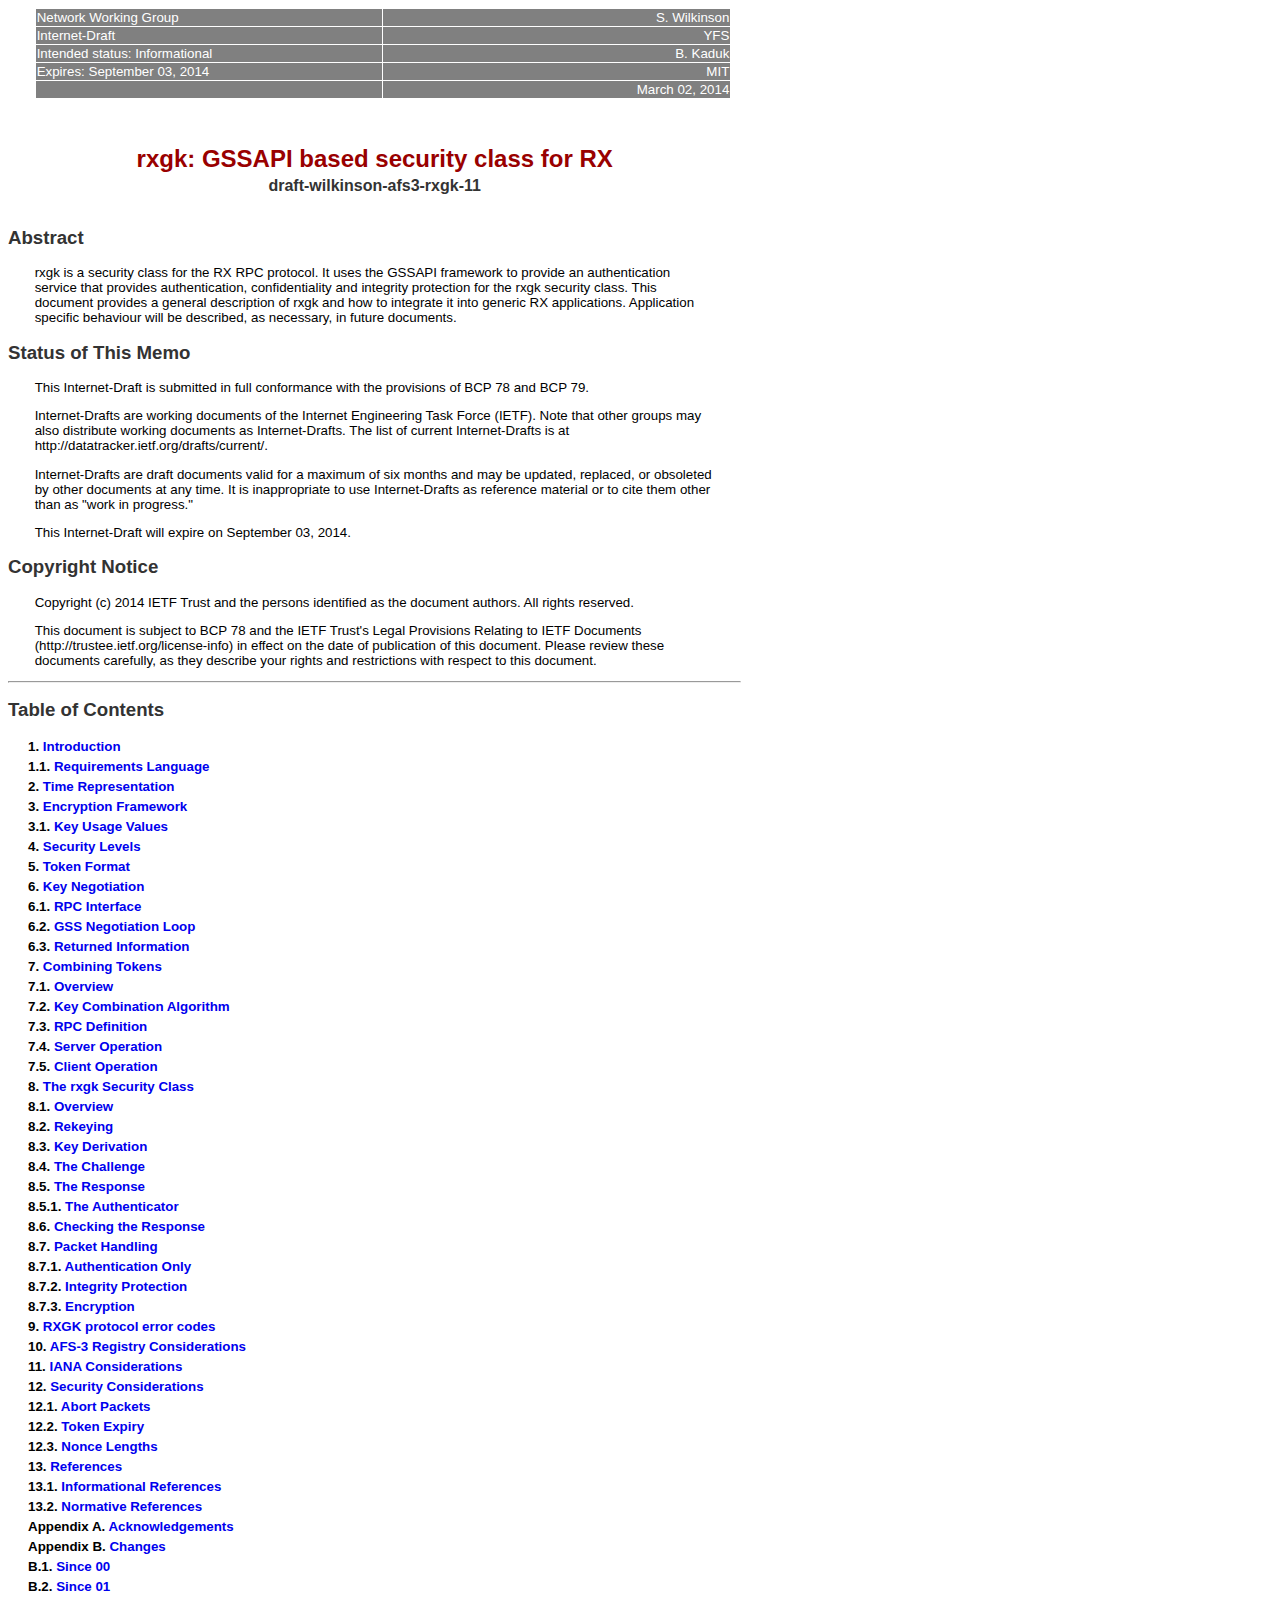
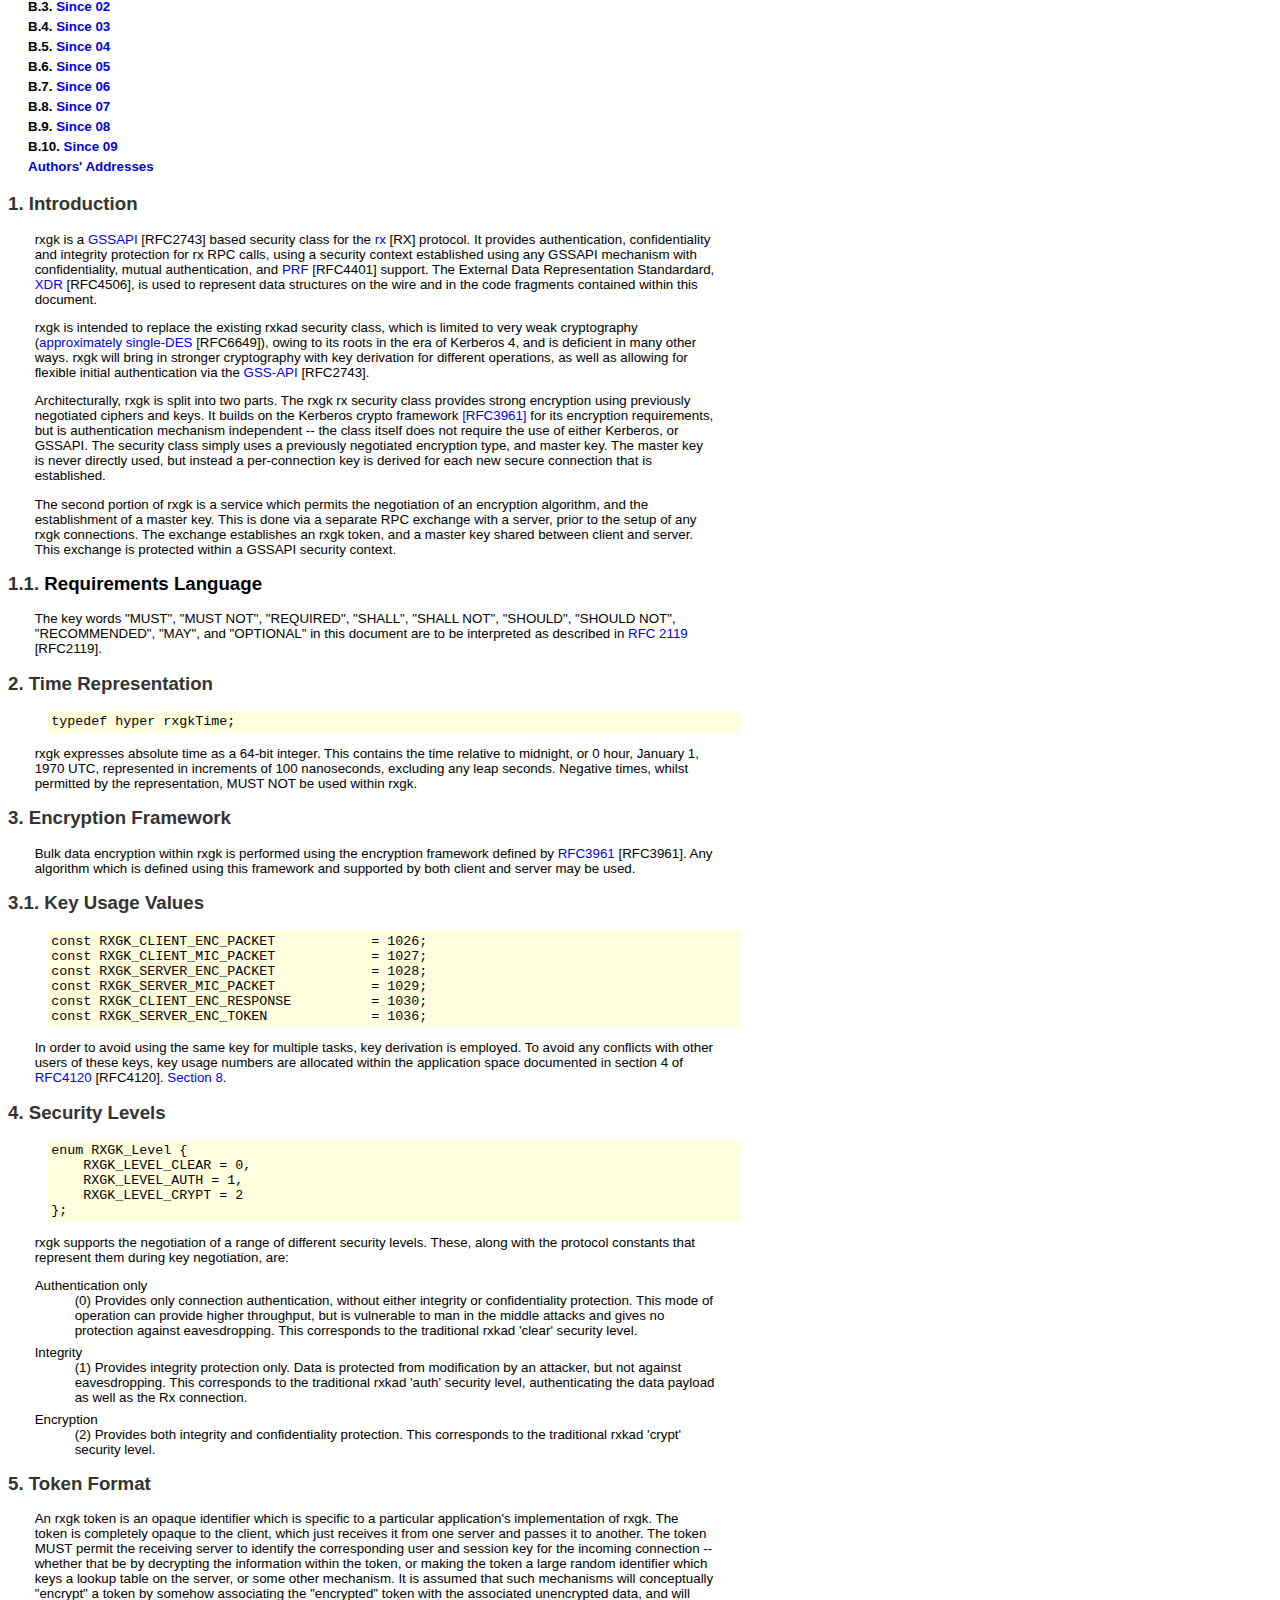
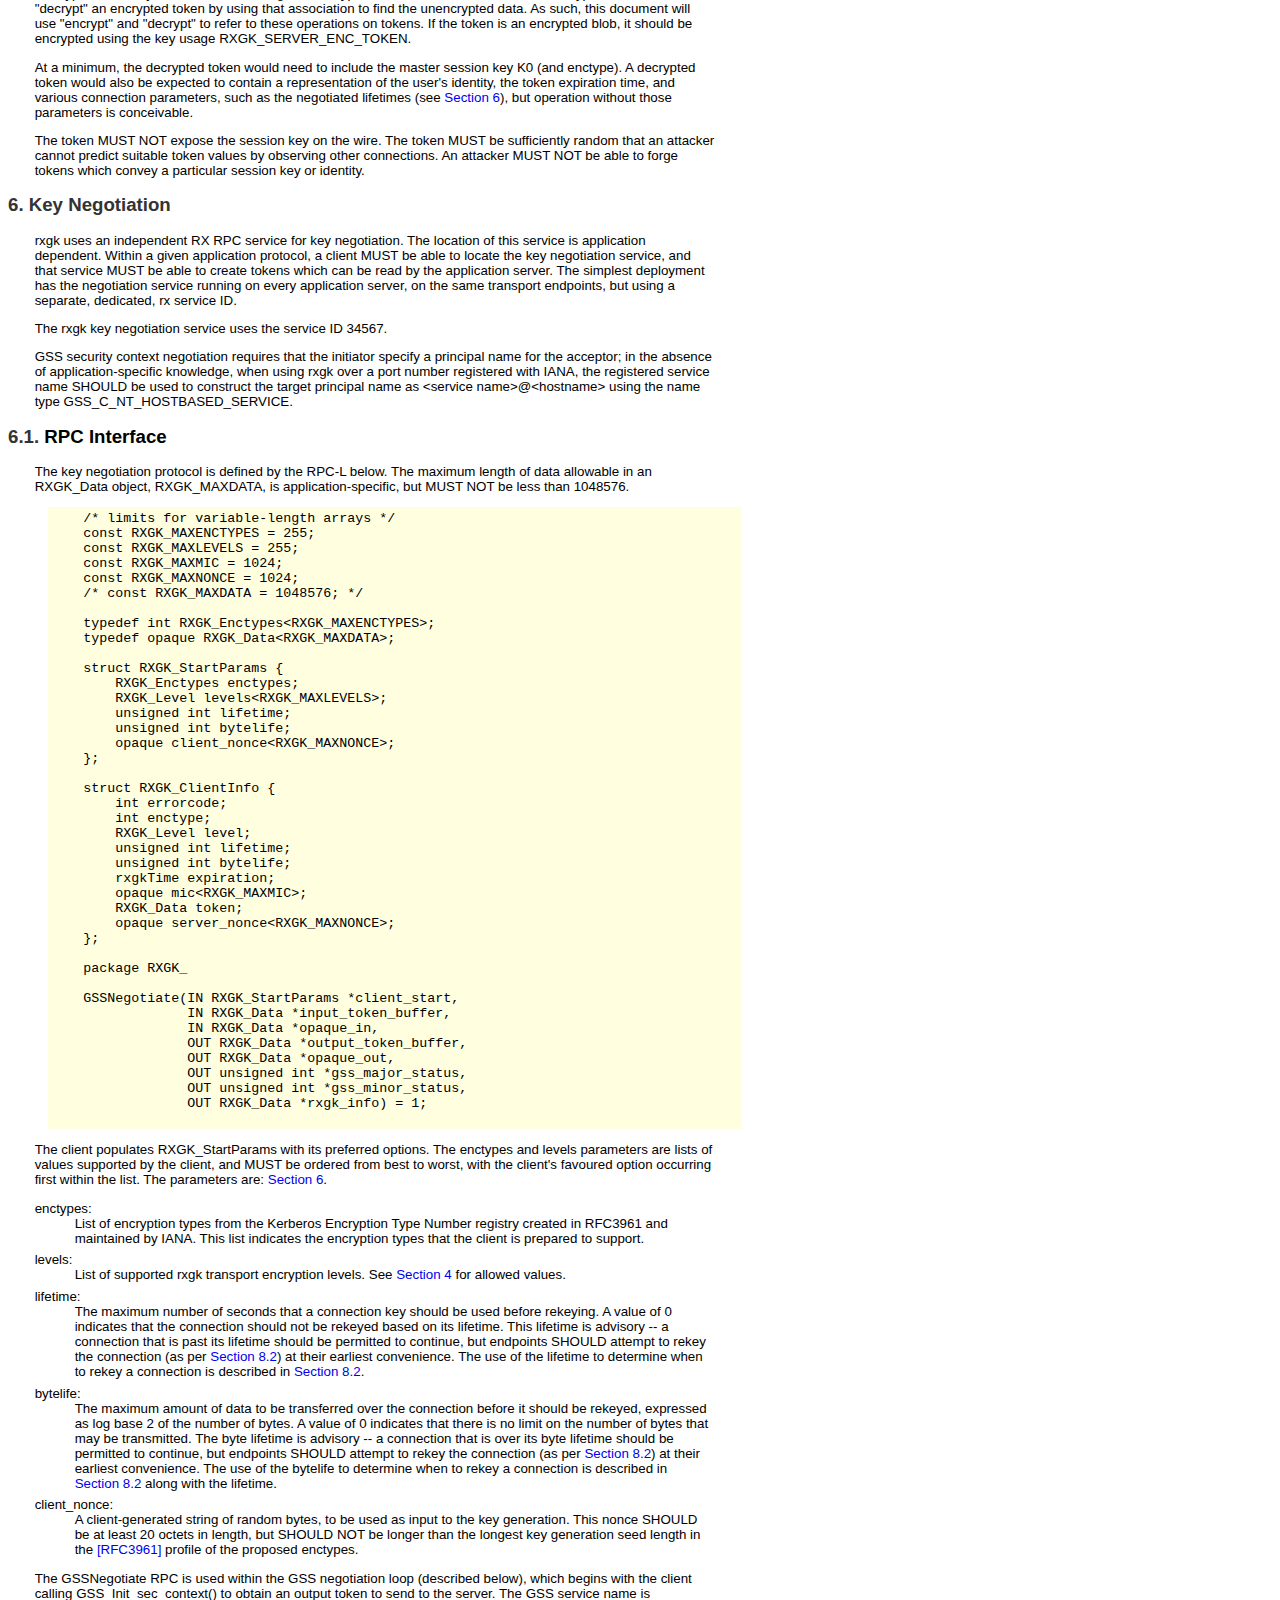
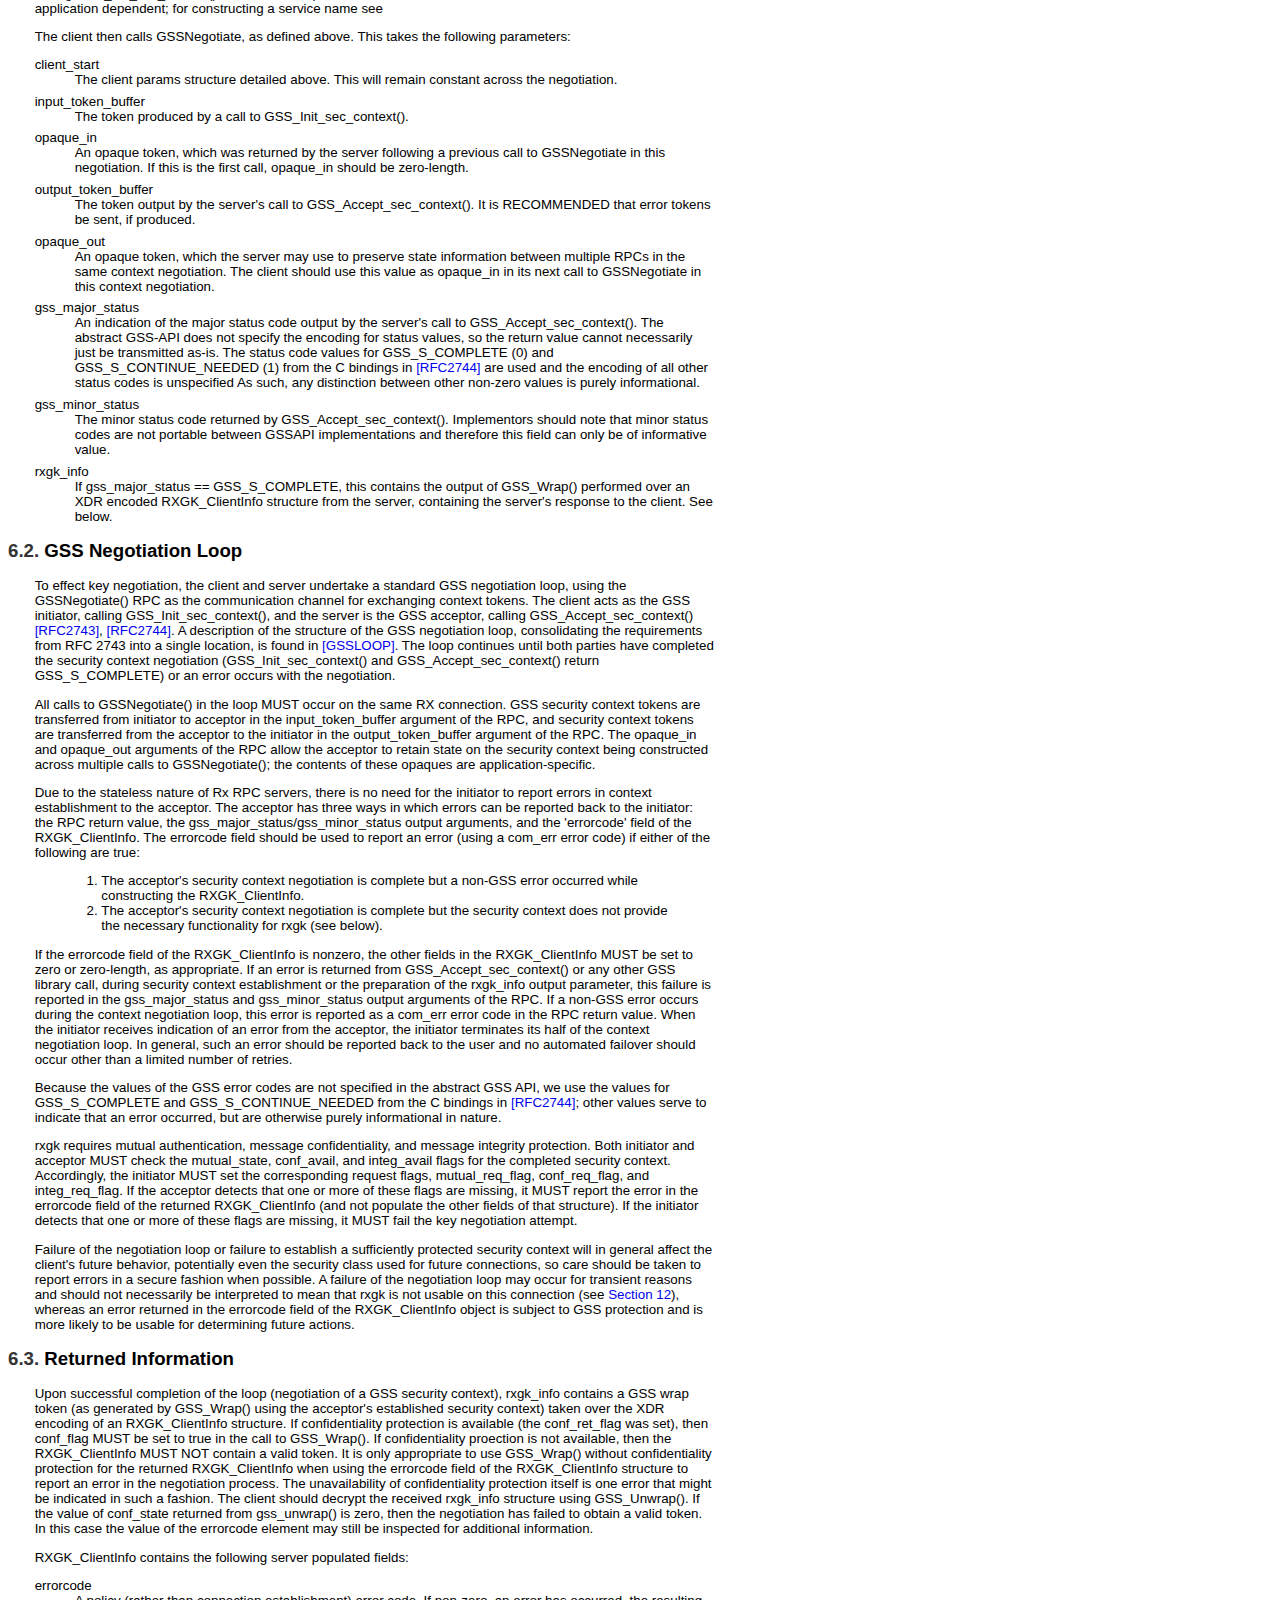
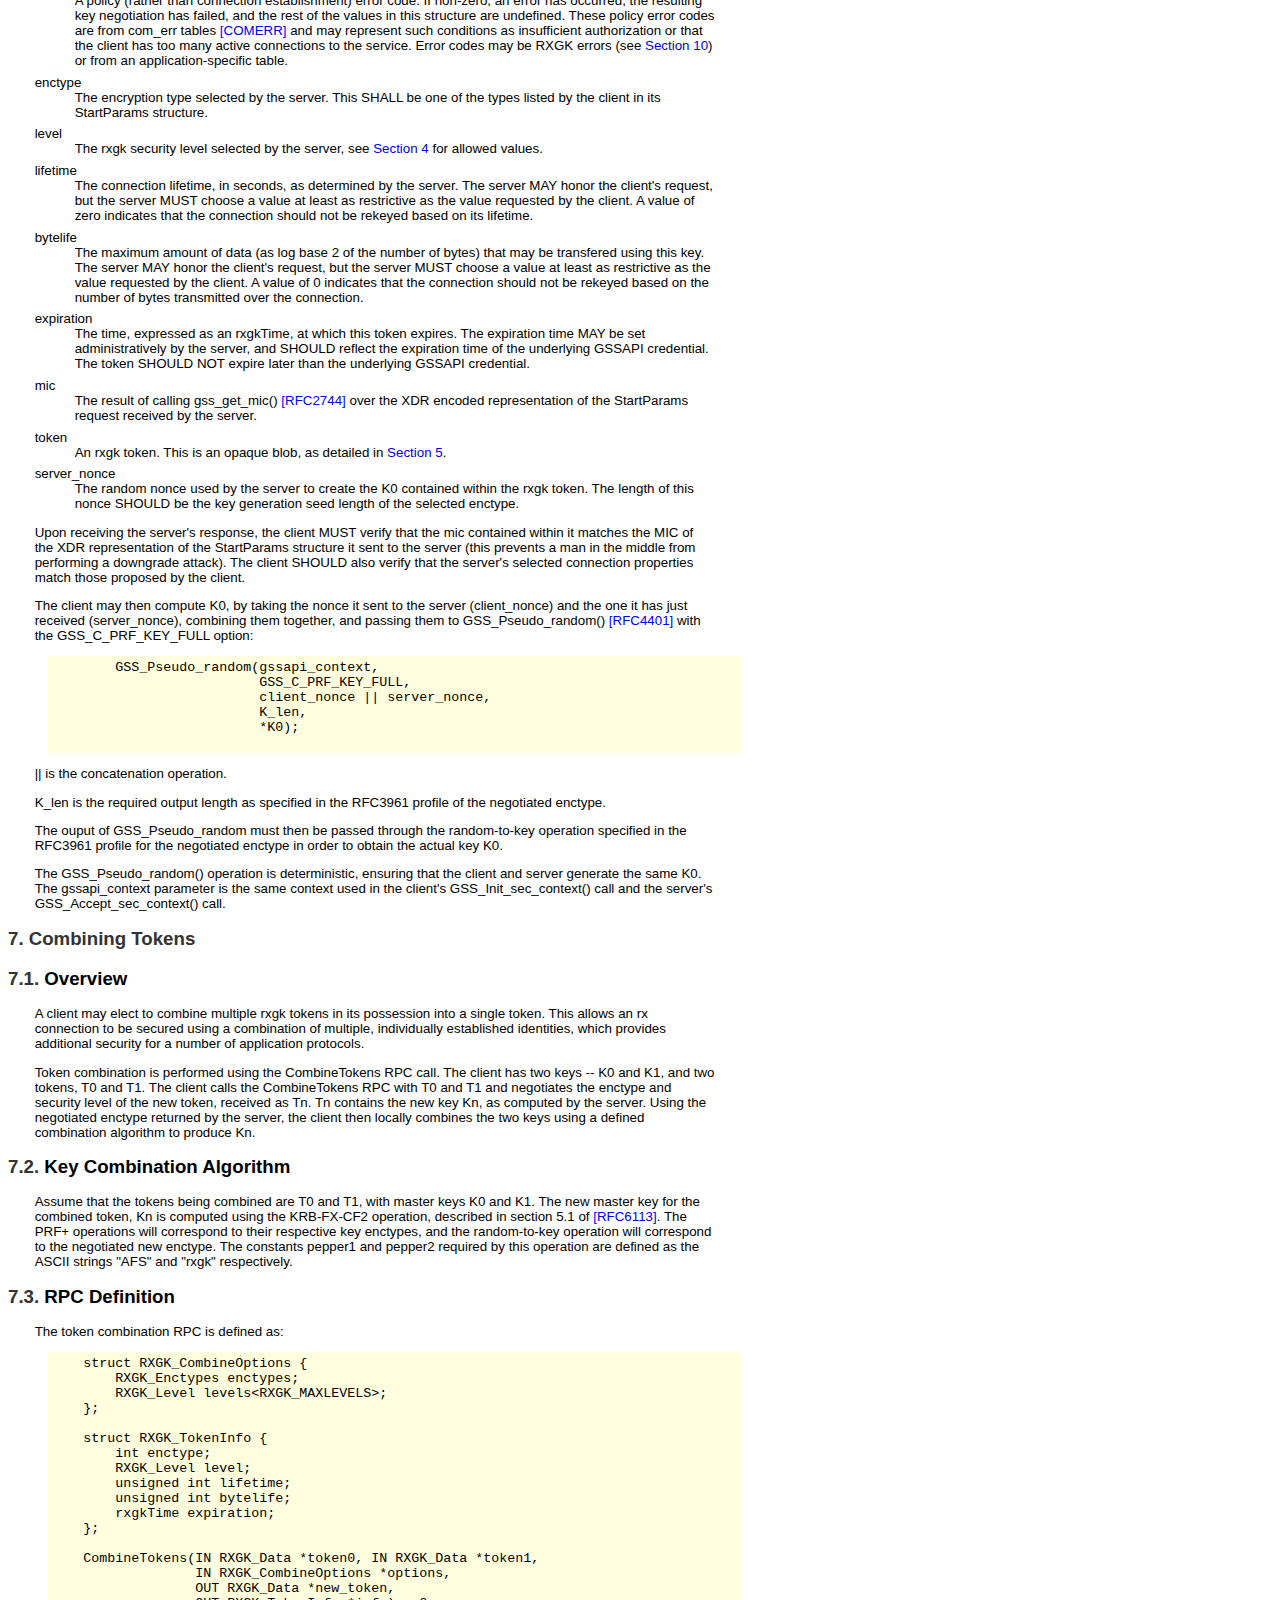
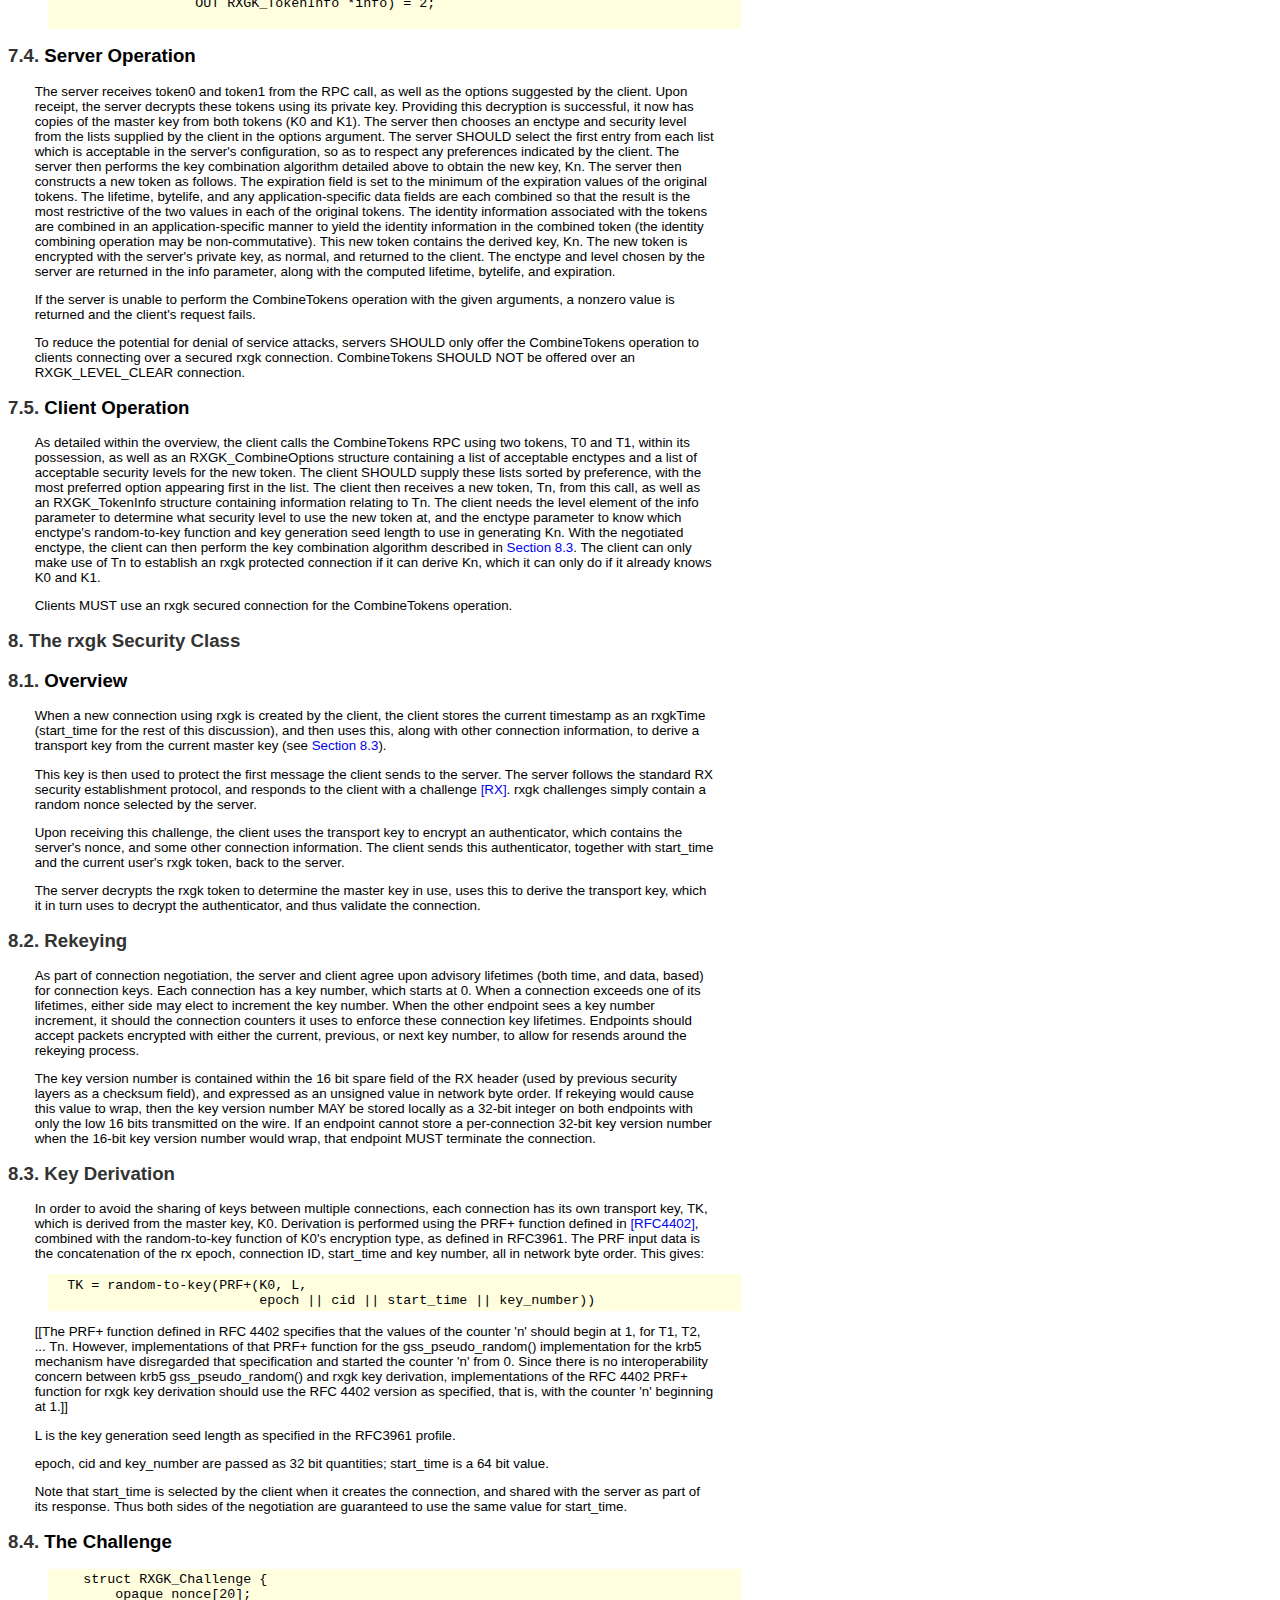
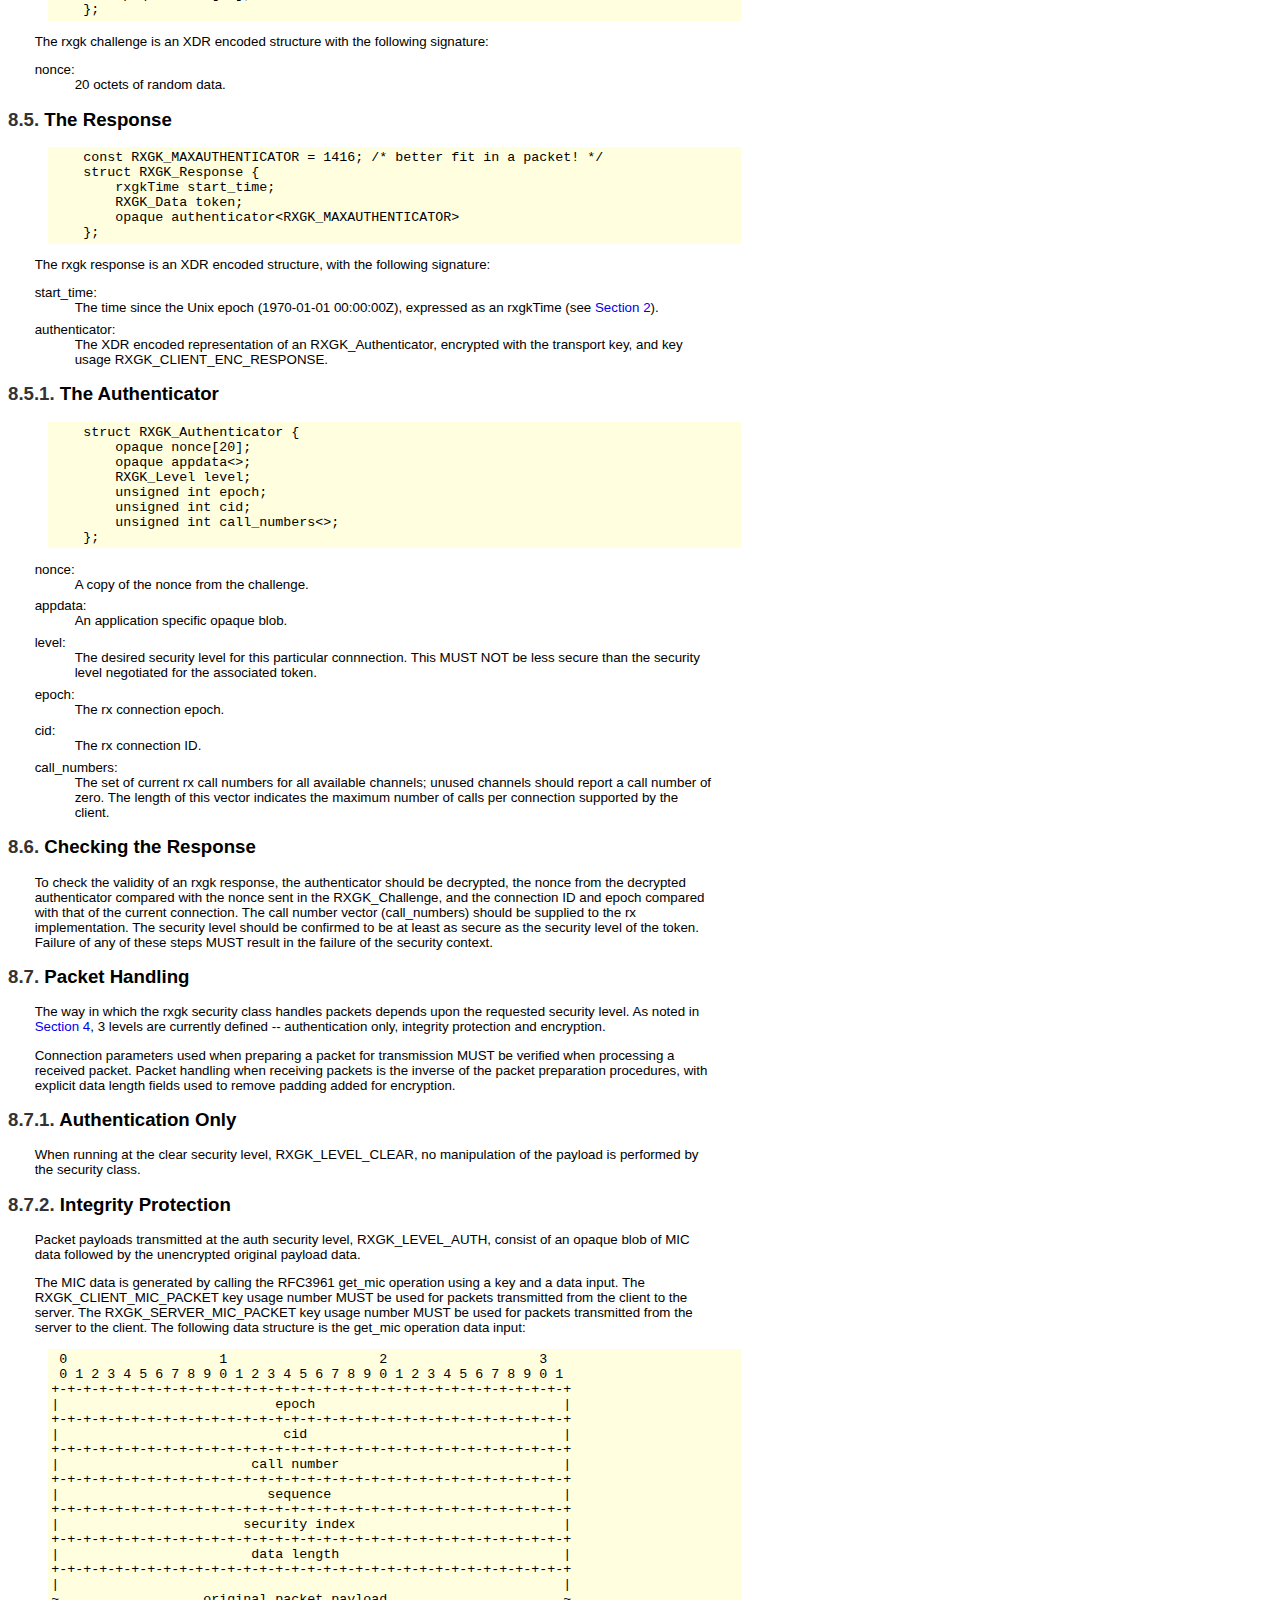
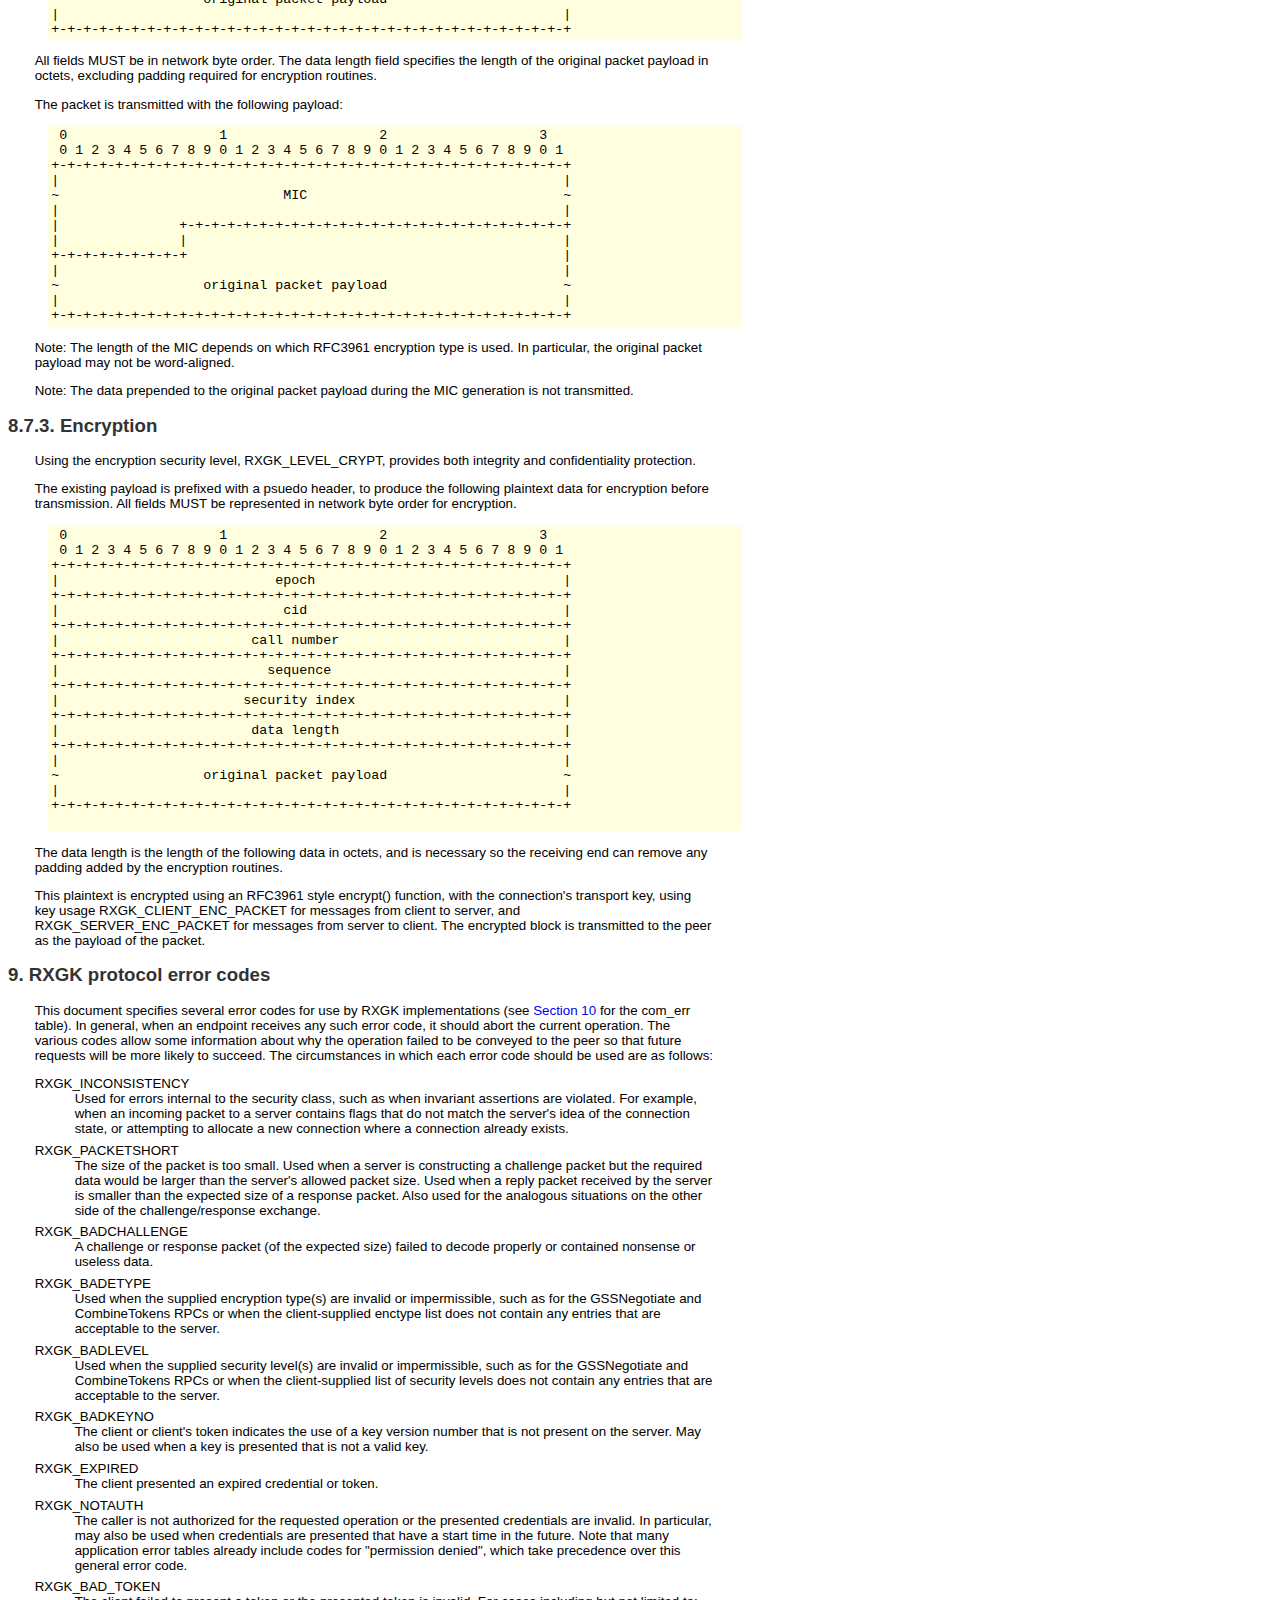
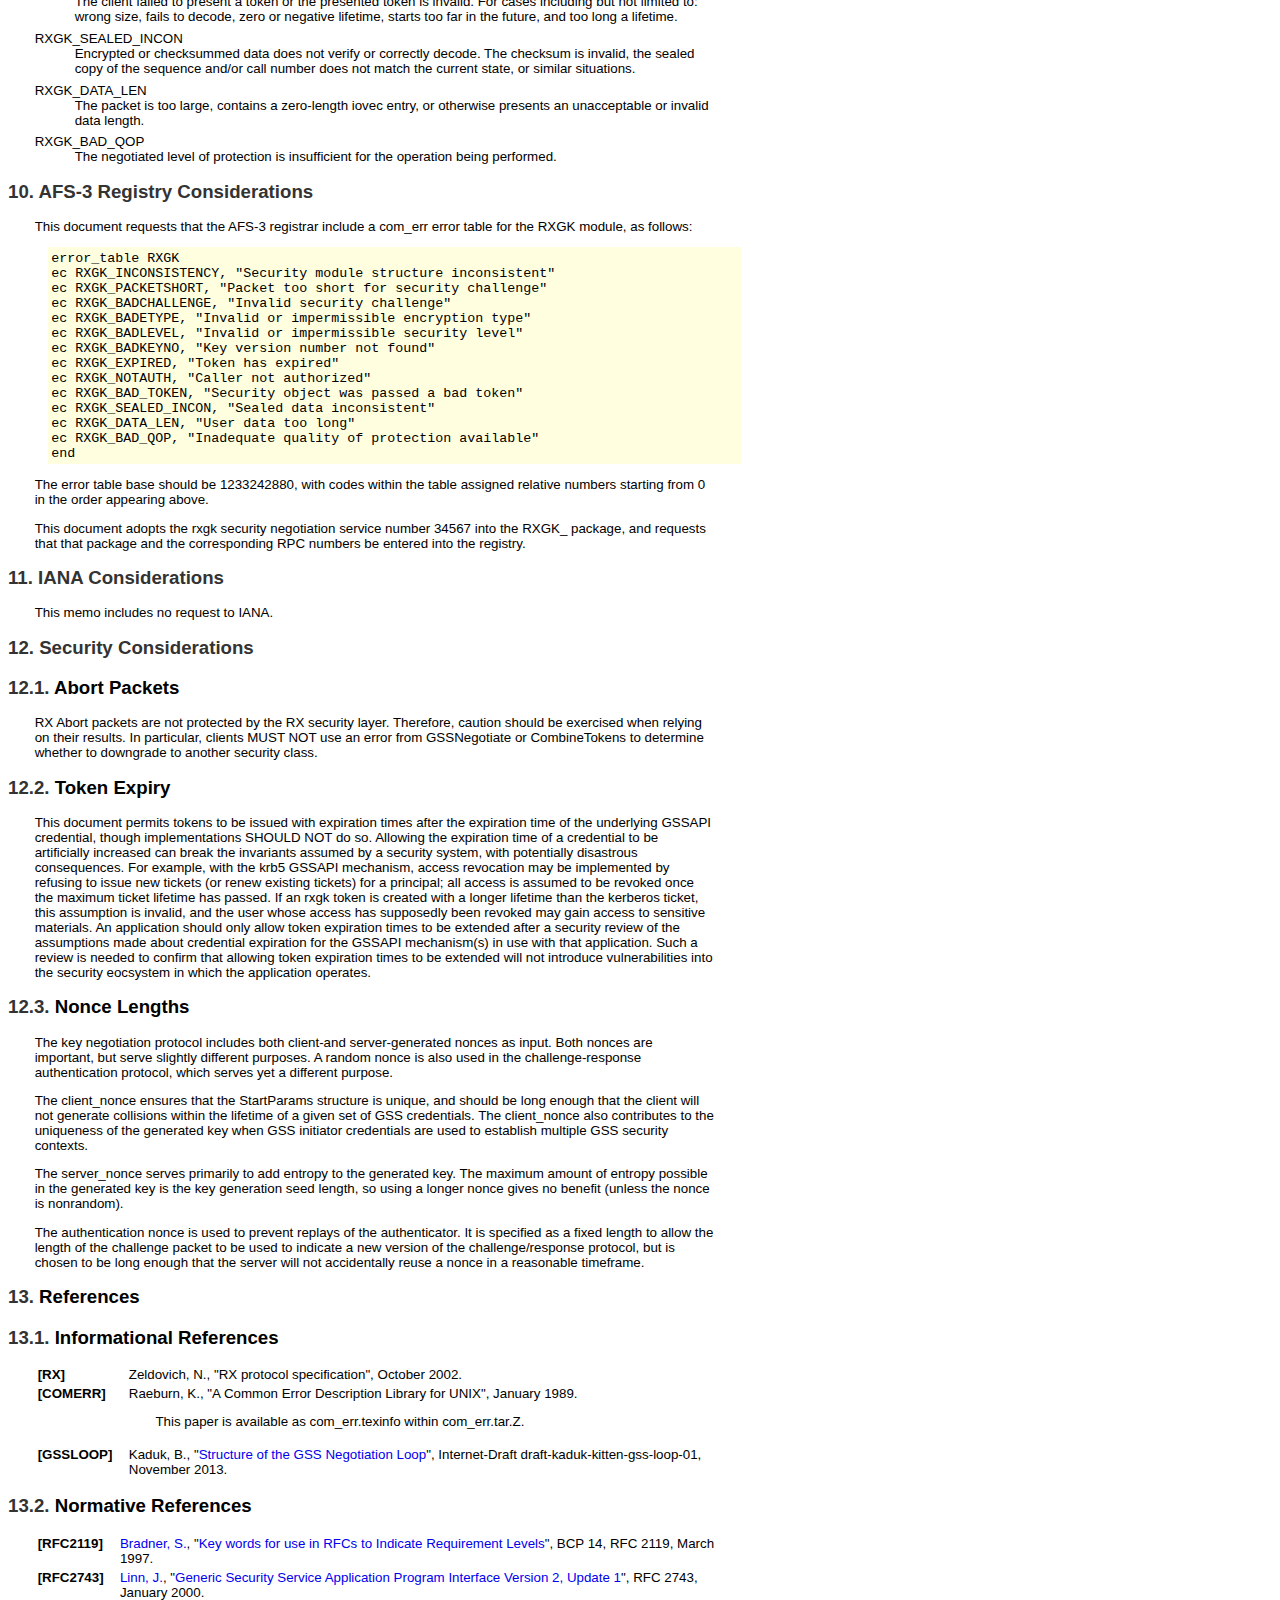
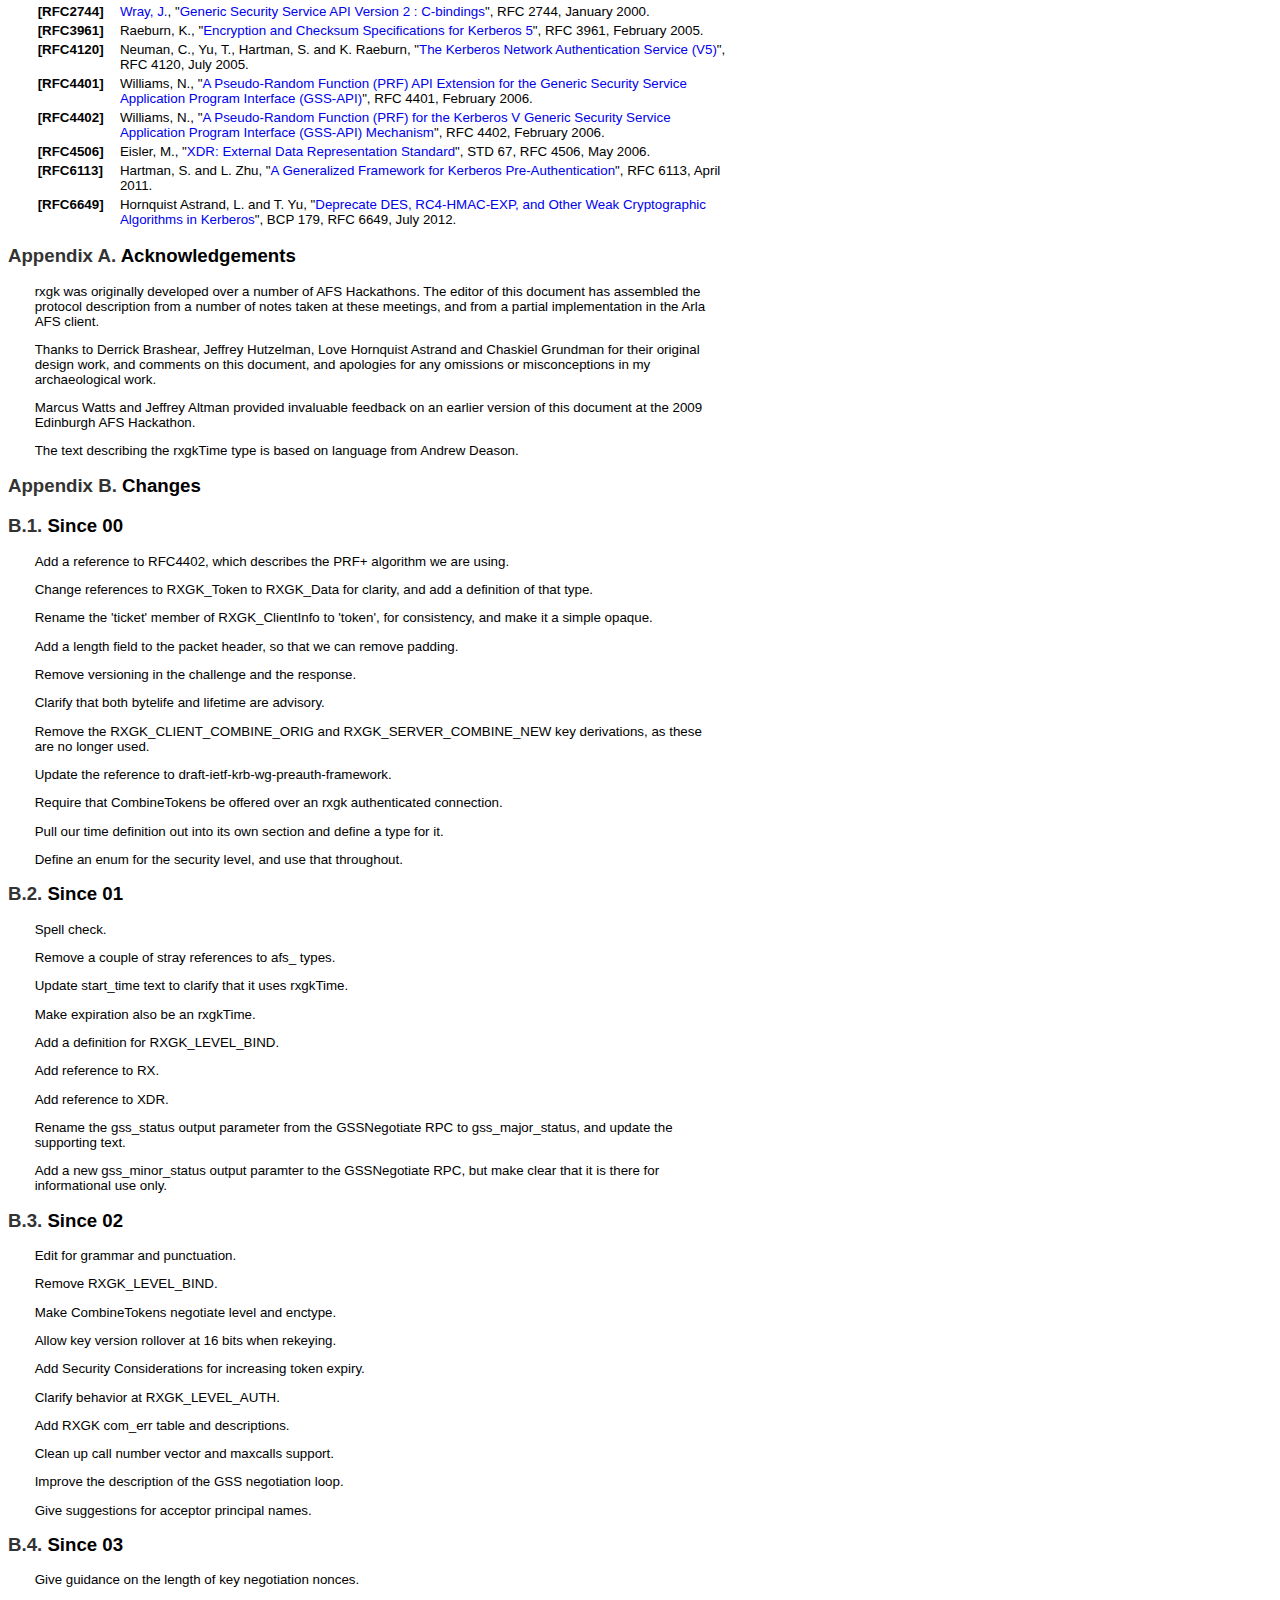
<file: docs/draft-wilkinson-afs3-rxgk-11.html>
<!DOCTYPE html PUBLIC "-//W3C//DTD XHTML 1.0 Strict//EN" 
  "http://www.w3.org/TR/xhtml1/DTD/xhtml1-strict.dtd">

<html lang="en" xmlns="http://www.w3.org/1999/xhtml" xml:lang="en">
<head profile="http://www.w3.org/2006/03/hcard http://dublincore.org/documents/2008/08/04/dc-html/">
  <meta http-equiv="Content-Type" content="text/html; charset=us-ascii" />

  <title>rxgk: GSSAPI based security class for RX</title>

  <style type="text/css" title="Xml2Rfc (sans serif)">
  /*<![CDATA[*/
	  a {
	  text-decoration: none;
	  }
	  a.smpl {
	  color: black;
	  }
	  a:hover {
	  text-decoration: underline;
	  }
	  a:active {
	  text-decoration: underline;
	  }
	  address {
	  margin-top: 1em;
	  margin-left: 2em;
	  font-style: normal;
	  }
	  body {
	  color: black;
	  font-family: verdana, helvetica, arial, sans-serif;
	  font-size: 10pt;
	  max-width: 55em;
	  
	  }
	  cite {
	  font-style: normal;
	  }
	  dd {
	  margin-right: 2em;
	  }
	  dl {
	  margin-left: 2em;
	  }
	
	  ul.empty {
	  list-style-type: none;
	  }
	  ul.empty li {
	  margin-top: .5em;
	  }
	  dl p {
	  margin-left: 0em;
	  }
	  dt {
	  margin-top: .5em;
	  }
	  h1 {
	  font-size: 14pt;
	  line-height: 21pt;
	  page-break-after: avoid;
	  }
	  h1.np {
	  page-break-before: always;
	  }
	  h1 a {
	  color: #333333;
	  }
	  h2 {
	  font-size: 12pt;
	  line-height: 15pt;
	  page-break-after: avoid;
	  }
	  h3, h4, h5, h6 {
	  font-size: 10pt;
	  page-break-after: avoid;
	  }
	  h2 a, h3 a, h4 a, h5 a, h6 a {
	  color: black;
	  }
	  img {
	  margin-left: 3em;
	  }
	  li {
	  margin-left: 2em;
	  margin-right: 2em;
	  }
	  ol {
	  margin-left: 2em;
	  margin-right: 2em;
	  }
	  ol p {
	  margin-left: 0em;
	  }
	  p {
	  margin-left: 2em;
	  margin-right: 2em;
	  }
	  pre {
	  margin-left: 3em;
	  background-color: lightyellow;
	  padding: .25em;
	  }
	  pre.text2 {
	  border-style: dotted;
	  border-width: 1px;
	  background-color: #f0f0f0;
	  width: 69em;
	  }
	  pre.inline {
	  background-color: white;
	  padding: 0em;
	  }
	  pre.text {
	  border-style: dotted;
	  border-width: 1px;
	  background-color: #f8f8f8;
	  width: 69em;
	  }
	  pre.drawing {
	  border-style: solid;
	  border-width: 1px;
	  background-color: #f8f8f8;
	  padding: 2em;
	  }
	  table {
	  margin-left: 2em;
	  }
	  table.tt {
	  vertical-align: top;
	  }
	  table.full {
	  border-style: outset;
	  border-width: 1px;
	  }
	  table.headers {
	  border-style: outset;
	  border-width: 1px;
	  }
	  table.tt td {
	  vertical-align: top;
	  }
	  table.full td {
	  border-style: inset;
	  border-width: 1px;
	  }
	  table.tt th {
	  vertical-align: top;
	  }
	  table.full th {
	  border-style: inset;
	  border-width: 1px;
	  }
	  table.headers th {
	  border-style: none none inset none;
	  border-width: 1px;
	  }
	  table.left {
	  margin-right: auto;
	  }
	  table.right {
	  margin-left: auto;
	  }
	  table.center {
	  margin-left: auto;
	  margin-right: auto;
	  }
	  caption {
	  caption-side: bottom;
	  font-weight: bold;
	  font-size: 9pt;
	  margin-top: .5em;
	  }
	
	  table.header {
	  border-spacing: 1px;
	  width: 95%;
	  font-size: 10pt;
	  color: white;
	  }
	  td.top {
	  vertical-align: top;
	  }
	  td.topnowrap {
	  vertical-align: top;
	  white-space: nowrap; 
	  }
	  table.header td {
	  background-color: gray;
	  width: 50%;
	  }
	  table.header a {
	  color: white;
	  }
	  td.reference {
	  vertical-align: top;
	  white-space: nowrap;
	  padding-right: 1em;
	  }
	  thead {
	  display:table-header-group;
	  }
	  ul.toc, ul.toc ul {
	  list-style: none;
	  margin-left: 1.5em;
	  margin-right: 0em;
	  padding-left: 0em;
	  }
	  ul.toc li {
	  line-height: 150%;
	  font-weight: bold;
	  font-size: 10pt;
	  margin-left: 0em;
	  margin-right: 0em;
	  }
	  ul.toc li li {
	  line-height: normal;
	  font-weight: normal;
	  font-size: 9pt;
	  margin-left: 0em;
	  margin-right: 0em;
	  }
	  li.excluded {
	  font-size: 0pt;
	  }
	  ul p {
	  margin-left: 0em;
	  }
	
	  .comment {
	  background-color: yellow;
	  }
	  .center {
	  text-align: center;
	  }
	  .error {
	  color: red;
	  font-style: italic;
	  font-weight: bold;
	  }
	  .figure {
	  font-weight: bold;
	  text-align: center;
	  font-size: 9pt;
	  }
	  .filename {
	  color: #333333;
	  font-weight: bold;
	  font-size: 12pt;
	  line-height: 21pt;
	  text-align: center;
	  }
	  .fn {
	  font-weight: bold;
	  }
	  .hidden {
	  display: none;
	  }
	  .left {
	  text-align: left;
	  }
	  .right {
	  text-align: right;
	  }
	  .title {
	  color: #990000;
	  font-size: 18pt;
	  line-height: 18pt;
	  font-weight: bold;
	  text-align: center;
	  margin-top: 36pt;
	  }
	  .vcardline {
	  display: block;
	  }
	  .warning {
	  font-size: 14pt;
	  background-color: yellow;
	  }
	
	
	  @media print {
	  .noprint {
		display: none;
	  }
	
	  a {
		color: black;
		text-decoration: none;
	  }
	
	  table.header {
		width: 90%;
	  }
	
	  td.header {
		width: 50%;
		color: black;
		background-color: white;
		vertical-align: top;
		font-size: 12pt;
	  }
	
	  ul.toc a::after {
		content: leader('.') target-counter(attr(href), page);
	  }
	
	  ul.ind li li a {
		content: target-counter(attr(href), page);
	  }
	
	  .print2col {
		column-count: 2;
		-moz-column-count: 2;
		column-fill: auto;
	  }
	  }
	
	  @page {
	  @top-left {
		   content: "Internet-Draft"; 
	  } 
	  @top-right {
		   content: "December 2010"; 
	  } 
	  @top-center {
		   content: "Abbreviated Title";3
	  } 
	  @bottom-left {
		   content: "Doe"; 
	  } 
	  @bottom-center {
		   content: "Expires June 2011"; 
	  } 
	  @bottom-right {
		   content: "[Page " counter(page) "]"; 
	  } 
	  }
	
	  @page:first { 
		@top-left {
		  content: normal;
		}
		@top-right {
		  content: normal;
		}
		@top-center {
		  content: normal;
		}
	  }
  /*]]>*/
  </style>

  <link href="#rfc.toc" rel="Contents"/>
<link href="#rfc.section.1" rel="Chapter" title="1 Introduction"/>
<link href="#rfc.section.1.1" rel="Chapter" title="1.1 Requirements Language"/>
<link href="#rfc.section.2" rel="Chapter" title="2 Time Representation"/>
<link href="#rfc.section.3" rel="Chapter" title="3 Encryption Framework"/>
<link href="#rfc.section.3.1" rel="Chapter" title="3.1 Key Usage Values"/>
<link href="#rfc.section.4" rel="Chapter" title="4 Security Levels"/>
<link href="#rfc.section.5" rel="Chapter" title="5 Token Format"/>
<link href="#rfc.section.6" rel="Chapter" title="6 Key Negotiation"/>
<link href="#rfc.section.6.1" rel="Chapter" title="6.1 RPC Interface"/>
<link href="#rfc.section.6.2" rel="Chapter" title="6.2 GSS Negotiation Loop"/>
<link href="#rfc.section.6.3" rel="Chapter" title="6.3 Returned Information"/>
<link href="#rfc.section.7" rel="Chapter" title="7 Combining Tokens"/>
<link href="#rfc.section.7.1" rel="Chapter" title="7.1 Overview"/>
<link href="#rfc.section.7.2" rel="Chapter" title="7.2 Key Combination Algorithm"/>
<link href="#rfc.section.7.3" rel="Chapter" title="7.3 RPC Definition"/>
<link href="#rfc.section.7.4" rel="Chapter" title="7.4 Server Operation"/>
<link href="#rfc.section.7.5" rel="Chapter" title="7.5 Client Operation"/>
<link href="#rfc.section.8" rel="Chapter" title="8 The rxgk Security Class"/>
<link href="#rfc.section.8.1" rel="Chapter" title="8.1 Overview"/>
<link href="#rfc.section.8.2" rel="Chapter" title="8.2 Rekeying"/>
<link href="#rfc.section.8.3" rel="Chapter" title="8.3 Key Derivation"/>
<link href="#rfc.section.8.4" rel="Chapter" title="8.4 The Challenge"/>
<link href="#rfc.section.8.5" rel="Chapter" title="8.5 The Response"/>
<link href="#rfc.section.8.5.1" rel="Chapter" title="8.5.1 The Authenticator"/>
<link href="#rfc.section.8.6" rel="Chapter" title="8.6 Checking the Response"/>
<link href="#rfc.section.8.7" rel="Chapter" title="8.7 Packet Handling"/>
<link href="#rfc.section.8.7.1" rel="Chapter" title="8.7.1 Authentication Only"/>
<link href="#rfc.section.8.7.2" rel="Chapter" title="8.7.2 Integrity Protection"/>
<link href="#rfc.section.8.7.3" rel="Chapter" title="8.7.3 Encryption"/>
<link href="#rfc.section.9" rel="Chapter" title="9 RXGK protocol error codes"/>
<link href="#rfc.section.10" rel="Chapter" title="10 AFS-3 Registry Considerations"/>
<link href="#rfc.section.11" rel="Chapter" title="11 IANA Considerations"/>
<link href="#rfc.section.12" rel="Chapter" title="12 Security Considerations"/>
<link href="#rfc.section.12.1" rel="Chapter" title="12.1 Abort Packets"/>
<link href="#rfc.section.12.2" rel="Chapter" title="12.2 Token Expiry"/>
<link href="#rfc.section.12.3" rel="Chapter" title="12.3 Nonce Lengths"/>
<link href="#rfc.references" rel="Chapter" title="13 References"/>
<link href="#rfc.references.1" rel="Chapter" title="13.1 Informational References"/>
<link href="#rfc.references.2" rel="Chapter" title="13.2 Normative References"/>
<link href="#rfc.appendix.A" rel="Chapter" title="A Acknowledgements"/>
<link href="#rfc.appendix.B" rel="Chapter" title="B Changes"/>
<link href="#rfc.appendix.B.1" rel="Chapter" title="B.1 Since 00"/>
<link href="#rfc.appendix.B.2" rel="Chapter" title="B.2 Since 01"/>
<link href="#rfc.appendix.B.3" rel="Chapter" title="B.3 Since 02"/>
<link href="#rfc.appendix.B.4" rel="Chapter" title="B.4 Since 03"/>
<link href="#rfc.appendix.B.5" rel="Chapter" title="B.5 Since 04"/>
<link href="#rfc.appendix.B.6" rel="Chapter" title="B.6 Since 05"/>
<link href="#rfc.appendix.B.7" rel="Chapter" title="B.7 Since 06"/>
<link href="#rfc.appendix.B.8" rel="Chapter" title="B.8 Since 07"/>
<link href="#rfc.appendix.B.9" rel="Chapter" title="B.9 Since 08"/>
<link href="#rfc.appendix.B.10" rel="Chapter" title="B.10 Since 09"/>
<link href="#rfc.authors" rel="Chapter"/>


  <meta name="generator" content="xml2rfc version 2.4.1 - http://tools.ietf.org/tools/xml2rfc" />
<meta name="viewport" content="width=600;" />
<meta name="viewport" content="width=600;" />
<meta name="viewport" content="width=600;" />
<meta name="viewport" content="width=600;" />
<meta name="viewport" content="width=600;" />
<meta name="viewport" content="width=600;" />
<meta name="viewport" content="width=600;" />
<meta name="viewport" content="width=600;" />
<meta name="viewport" content="width=600;" />
<meta name="viewport" content="width=600;" />
  <link rel="schema.dct" href="http://purl.org/dc/terms/" />

  <meta name="dct.creator" content="Wilkinson, S. and B. Kaduk" />
  <meta name="dct.identifier" content="urn:ietf:id:draft-wilkinson-afs3-rxgk-11" />
  <meta name="dct.issued" scheme="ISO8601" content="2014-3-02" />
  <meta name="dct.abstract" content="rxgk is a security class for the RX RPC protocol. It uses the GSSAPI framework to provide an authentication service that provides authentication, confidentiality and integrity protection for the rxgk security class.  This document provides a general description of rxgk and how to integrate it into generic RX applications. Application specific behaviour will be described, as necessary, in future documents." />
  <meta name="description" content="rxgk is a security class for the RX RPC protocol. It uses the GSSAPI framework to provide an authentication service that provides authentication, confidentiality and integrity protection for the rxgk security class.  This document provides a general description of rxgk and how to integrate it into generic RX applications. Application specific behaviour will be described, as necessary, in future documents." />

</head>

<body>

  <table class="header">
    <tbody>
    
    	<tr>
  <td class="left">Network Working Group</td>
  <td class="right">S. Wilkinson</td>
</tr>
<tr>
  <td class="left">Internet-Draft</td>
  <td class="right">YFS</td>
</tr>
<tr>
  <td class="left">Intended status: Informational</td>
  <td class="right">B. Kaduk</td>
</tr>
<tr>
  <td class="left">Expires: September 03, 2014</td>
  <td class="right">MIT</td>
</tr>
<tr>
  <td class="left"></td>
  <td class="right">March 02, 2014</td>
</tr>

    	
    </tbody>
  </table>

  <p class="title">rxgk: GSSAPI based security class for RX<br />
  <span class="filename">draft-wilkinson-afs3-rxgk-11</span></p>
  
  <h1 id="rfc.abstract">
  <a href="#rfc.abstract">Abstract</a>
</h1>
<p>rxgk is a security class for the RX RPC protocol. It uses the GSSAPI framework to provide an authentication service that provides authentication, confidentiality and integrity protection for the rxgk security class.  This document provides a general description of rxgk and how to integrate it into generic RX applications. Application specific behaviour will be described, as necessary, in future documents.</p>
<h1 id="rfc.status">
  <a href="#rfc.status">Status of This Memo</a>
</h1>
<p>This Internet-Draft is submitted in full conformance with the provisions of BCP 78 and BCP 79.</p>
<p>Internet-Drafts are working documents of the Internet Engineering Task Force (IETF).  Note that other groups may also distribute working documents as Internet-Drafts.  The list of current Internet-Drafts is at http://datatracker.ietf.org/drafts/current/.</p>
<p>Internet-Drafts are draft documents valid for a maximum of six months and may be updated, replaced, or obsoleted by other documents at any time.  It is inappropriate to use Internet-Drafts as reference material or to cite them other than as "work in progress."</p>
<p>This Internet-Draft will expire on September 03, 2014.</p>
<h1 id="rfc.copyrightnotice">
  <a href="#rfc.copyrightnotice">Copyright Notice</a>
</h1>
<p>Copyright (c) 2014 IETF Trust and the persons identified as the document authors.  All rights reserved.</p>
<p>This document is subject to BCP 78 and the IETF Trust's Legal Provisions Relating to IETF Documents (http://trustee.ietf.org/license-info) in effect on the date of publication of this document.  Please review these documents carefully, as they describe your rights and restrictions with respect to this document.</p>

  
  <hr class="noprint" />
  <h1 class="np" id="rfc.toc"><a href="#rfc.toc">Table of Contents</a></h1>
  <ul class="toc">

  	<li>1.   <a href="#rfc.section.1">Introduction</a></li>
<li>1.1.   <a href="#rfc.section.1.1">Requirements Language</a></li>
<li>2.   <a href="#rfc.section.2">Time Representation</a></li>
<li>3.   <a href="#rfc.section.3">Encryption Framework</a></li>
<li>3.1.   <a href="#rfc.section.3.1">Key Usage Values</a></li>
<li>4.   <a href="#rfc.section.4">Security Levels</a></li>
<li>5.   <a href="#rfc.section.5">Token Format</a></li>
<li>6.   <a href="#rfc.section.6">Key Negotiation</a></li>
<li>6.1.   <a href="#rfc.section.6.1">RPC Interface</a></li>
<li>6.2.   <a href="#rfc.section.6.2">GSS Negotiation Loop</a></li>
<li>6.3.   <a href="#rfc.section.6.3">Returned Information</a></li>
<li>7.   <a href="#rfc.section.7">Combining Tokens</a></li>
<li>7.1.   <a href="#rfc.section.7.1">Overview</a></li>
<li>7.2.   <a href="#rfc.section.7.2">Key Combination Algorithm</a></li>
<li>7.3.   <a href="#rfc.section.7.3">RPC Definition</a></li>
<li>7.4.   <a href="#rfc.section.7.4">Server Operation</a></li>
<li>7.5.   <a href="#rfc.section.7.5">Client Operation</a></li>
<li>8.   <a href="#rfc.section.8">The rxgk Security Class</a></li>
<li>8.1.   <a href="#rfc.section.8.1">Overview</a></li>
<li>8.2.   <a href="#rfc.section.8.2">Rekeying</a></li>
<li>8.3.   <a href="#rfc.section.8.3">Key Derivation</a></li>
<li>8.4.   <a href="#rfc.section.8.4">The Challenge</a></li>
<li>8.5.   <a href="#rfc.section.8.5">The Response</a></li>
<li>8.5.1.   <a href="#rfc.section.8.5.1">The Authenticator</a></li>
<li>8.6.   <a href="#rfc.section.8.6">Checking the Response</a></li>
<li>8.7.   <a href="#rfc.section.8.7">Packet Handling</a></li>
<li>8.7.1.   <a href="#rfc.section.8.7.1">Authentication Only</a></li>
<li>8.7.2.   <a href="#rfc.section.8.7.2">Integrity Protection</a></li>
<li>8.7.3.   <a href="#rfc.section.8.7.3">Encryption</a></li>
<li>9.   <a href="#rfc.section.9">RXGK protocol error codes</a></li>
<li>10.   <a href="#rfc.section.10">AFS-3 Registry Considerations</a></li>
<li>11.   <a href="#rfc.section.11">IANA Considerations</a></li>
<li>12.   <a href="#rfc.section.12">Security Considerations</a></li>
<li>12.1.   <a href="#rfc.section.12.1">Abort Packets</a></li>
<li>12.2.   <a href="#rfc.section.12.2">Token Expiry</a></li>
<li>12.3.   <a href="#rfc.section.12.3">Nonce Lengths</a></li>
<li>13.   <a href="#rfc.references">References</a></li>
<li>13.1.   <a href="#rfc.references.1">Informational References</a></li>
<li>13.2.   <a href="#rfc.references.2">Normative References</a></li>
<li>Appendix A.   <a href="#rfc.appendix.A">Acknowledgements</a></li>
<li>Appendix B.   <a href="#rfc.appendix.B">Changes</a></li>
<li>B.1.   <a href="#rfc.appendix.B.1">Since 00</a></li>
<li>B.2.   <a href="#rfc.appendix.B.2">Since 01</a></li>
<li>B.3.   <a href="#rfc.appendix.B.3">Since 02</a></li>
<li>B.4.   <a href="#rfc.appendix.B.4">Since 03</a></li>
<li>B.5.   <a href="#rfc.appendix.B.5">Since 04</a></li>
<li>B.6.   <a href="#rfc.appendix.B.6">Since 05</a></li>
<li>B.7.   <a href="#rfc.appendix.B.7">Since 06</a></li>
<li>B.8.   <a href="#rfc.appendix.B.8">Since 07</a></li>
<li>B.9.   <a href="#rfc.appendix.B.9">Since 08</a></li>
<li>B.10.   <a href="#rfc.appendix.B.10">Since 09</a></li>
<li><a href="#rfc.authors">Authors' Addresses</a></li>


  </ul>

  <h1 id="rfc.section.1"><a href="#rfc.section.1">1.</a> <a href="#intro" id="intro">Introduction</a></h1>
<p id="rfc.section.1.p.1">rxgk is a <a href="#RFC2743">GSSAPI</a> <cite title="NONE">[RFC2743]</cite> based security class for the <a href="#RX">rx</a> <cite title="NONE">[RX]</cite> protocol. It provides authentication, confidentiality and integrity protection for rx RPC calls, using a security context established using any GSSAPI mechanism with confidentiality, mutual authentication, and <a href="#RFC4401">PRF</a> <cite title="NONE">[RFC4401]</cite> support. The External Data Representation Standardard, <a href="#RFC4506">XDR</a> <cite title="NONE">[RFC4506]</cite>, is used to represent data structures on the wire and in the code fragments contained within this document. </p>
<p id="rfc.section.1.p.2">rxgk is intended to replace the existing rxkad security class, which is limited to very weak cryptography (<a href="#RFC6649">approximately single-DES</a> <cite title="NONE">[RFC6649]</cite>), owing to its roots in the era of Kerberos 4, and is deficient in many other ways.  rxgk will bring in stronger cryptography with key derivation for different operations, as well as allowing for flexible initial authentication via the <a href="#RFC2743">GSS-API</a> <cite title="NONE">[RFC2743]</cite>.</p>
<p id="rfc.section.1.p.3">Architecturally, rxgk is split into two parts. The rxgk rx security class provides strong encryption using previously negotiated ciphers and keys. It builds on the Kerberos crypto framework <a href="#RFC3961">[RFC3961]</a> for its encryption requirements, but is authentication mechanism independent -- the class itself does not require the use of either Kerberos, or GSSAPI. The security class simply uses a previously negotiated encryption type, and master key. The master key is never directly used, but instead a per-connection key is derived for each new secure connection that is established.</p>
<p id="rfc.section.1.p.4">The second portion of rxgk is a service which permits the negotiation of an encryption algorithm, and the establishment of a master key. This is done via a separate RPC exchange with a server, prior to the setup of any rxgk connections. The exchange establishes an rxgk token, and a master key shared between client and server. This exchange is protected within a GSSAPI security context.</p>
<h1 id="rfc.section.1.1"><a href="#rfc.section.1.1">1.1.</a> Requirements Language</h1>
<p id="rfc.section.1.1.p.1">The key words "MUST", "MUST NOT", "REQUIRED", "SHALL", "SHALL NOT", "SHOULD", "SHOULD NOT", "RECOMMENDED", "MAY", and "OPTIONAL" in this document are to be interpreted as described in <a href="#RFC2119">RFC 2119</a> <cite title="NONE">[RFC2119]</cite>.</p>
<h1 id="rfc.section.2"><a href="#rfc.section.2">2.</a> <a href="#time" id="time">Time Representation</a></h1>
<pre>
typedef hyper rxgkTime;
</pre>
<p class="figure"></p>
<p id="rfc.section.2.p.1">rxgk expresses absolute time as a 64-bit integer. This contains the time relative to midnight, or 0 hour, January 1, 1970 UTC, represented in increments of 100 nanoseconds, excluding any leap seconds. Negative times, whilst permitted by the representation, MUST NOT be used within rxgk.  </p>
<h1 id="rfc.section.3"><a href="#rfc.section.3">3.</a> <a href="#enctype" id="enctype">Encryption Framework</a></h1>
<p id="rfc.section.3.p.1">Bulk data encryption within rxgk is performed using the encryption framework defined by <a href="#RFC3961">RFC3961</a> <cite title="NONE">[RFC3961]</cite>. Any algorithm which is defined using this framework and supported by both client and server may be used.  </p>
<h1 id="rfc.section.3.1"><a href="#rfc.section.3.1">3.1.</a> <a href="#usage" id="usage">Key Usage Values</a></h1>
<pre>
const RXGK_CLIENT_ENC_PACKET            = 1026;
const RXGK_CLIENT_MIC_PACKET            = 1027;
const RXGK_SERVER_ENC_PACKET            = 1028;
const RXGK_SERVER_MIC_PACKET            = 1029;
const RXGK_CLIENT_ENC_RESPONSE          = 1030;
const RXGK_SERVER_ENC_TOKEN             = 1036;
</pre>
<p class="figure"></p>
<p id="rfc.section.3.1.p.1">In order to avoid using the same key for multiple tasks, key derivation is employed. To avoid any conflicts with other users of these keys, key usage numbers are allocated within the application space documented in section 4 of <a href="#RFC4120">RFC4120</a> <cite title="NONE">[RFC4120]</cite>.  <a href="#class">Section 8</a>.  </p>
<h1 id="rfc.section.4"><a href="#rfc.section.4">4.</a> <a href="#levels" id="levels">Security Levels</a></h1>
<pre>
enum RXGK_Level {
    RXGK_LEVEL_CLEAR = 0,
    RXGK_LEVEL_AUTH = 1,
    RXGK_LEVEL_CRYPT = 2
};
</pre>
<p class="figure"></p>
<p id="rfc.section.4.p.1">rxgk supports the negotiation of a range of different security levels.  These, along with the protocol constants that represent them during key negotiation, are: </p>

<dl>
  <dt>Authentication only</dt>
  <dd style="margin-left: 6">(0) Provides only connection authentication, without either integrity or confidentiality protection. This mode of operation can provide higher throughput, but is vulnerable to man in the middle attacks and gives no protection against eavesdropping. This corresponds to the traditional rxkad 'clear' security level.</dd>
  <dt>Integrity</dt>
  <dd style="margin-left: 6">(1) Provides integrity protection only.  Data is protected from modification by an attacker, but not against eavesdropping. This corresponds to the traditional rxkad 'auth' security level, authenticating the data payload as well as the Rx connection.</dd>
  <dt>Encryption</dt>
  <dd style="margin-left: 6">(2) Provides both integrity and confidentiality protection. This corresponds to the traditional rxkad 'crypt' security level.</dd>
</dl>

<p> </p>
<h1 id="rfc.section.5"><a href="#rfc.section.5">5.</a> <a href="#tokens" id="tokens">Token Format</a></h1>
<p id="rfc.section.5.p.1">An rxgk token is an opaque identifier which is specific to a particular application's implementation of rxgk. The token is completely opaque to the client, which just receives it from one server and passes it to another. The token MUST permit the receiving server to identify the corresponding user and session key for the incoming connection -- whether that be by decrypting the information within the token, or making the token a large random identifier which keys a lookup table on the server, or some other mechanism.  It is assumed that such mechanisms will conceptually "encrypt" a token by somehow associating the "encrypted" token with the associated unencrypted data, and will "decrypt" an encrypted token by using that association to find the unencrypted data. As such, this document will use "encrypt" and "decrypt" to refer to these operations on tokens.  If the token is an encrypted blob, it should be encrypted using the key usage RXGK_SERVER_ENC_TOKEN.</p>
<p id="rfc.section.5.p.2">At a minimum, the decrypted token would need to include the master session key K0 (and enctype).  A decrypted token would also be expected to contain a representation of the user's identity, the token expiration time, and various connection parameters, such as the negotiated lifetimes (see <a href="#keyneg">Section 6</a>), but operation without those parameters is conceivable.</p>
<p id="rfc.section.5.p.3">The token MUST NOT expose the session key on the wire. The token MUST be sufficiently random that an attacker cannot predict suitable token values by observing other connections. An attacker MUST NOT be able to forge tokens which convey a particular session key or identity.</p>
<h1 id="rfc.section.6"><a href="#rfc.section.6">6.</a> <a href="#keyneg" id="keyneg">Key Negotiation</a></h1>
<p id="rfc.section.6.p.1">rxgk uses an independent RX RPC service for key negotiation. The location of this service is application dependent. Within a given application protocol, a client MUST be able to locate the key negotiation service, and that service MUST be able to create tokens which can be read by the application server. The simplest deployment has the negotiation service running on every application server, on the same transport endpoints, but using a separate, dedicated, rx service ID.</p>
<p id="rfc.section.6.p.2">The rxgk key negotiation service uses the service ID 34567.</p>
<p id="rfc.section.6.p.3">GSS security context negotiation requires that the initiator specify a principal name for the acceptor; in the absence of application-specific knowledge, when using rxgk over a port number registered with IANA, the registered service name SHOULD be used to construct the target principal name as &lt;service name&gt;@&lt;hostname&gt; using the name type GSS_C_NT_HOSTBASED_SERVICE.</p>
<h1 id="rfc.section.6.1"><a href="#rfc.section.6.1">6.1.</a> RPC Interface</h1>
<p id="rfc.section.6.1.p.1">The key negotiation protocol is defined by the RPC-L below.  The maximum length of data allowable in an RXGK_Data object, RXGK_MAXDATA, is application-specific, but MUST NOT be less than 1048576.</p>
<pre>
    /* limits for variable-length arrays */
    const RXGK_MAXENCTYPES = 255;
    const RXGK_MAXLEVELS = 255;
    const RXGK_MAXMIC = 1024;
    const RXGK_MAXNONCE = 1024;
    /* const RXGK_MAXDATA = 1048576; */

    typedef int RXGK_Enctypes&lt;RXGK_MAXENCTYPES&gt;;
    typedef opaque RXGK_Data&lt;RXGK_MAXDATA&gt;;

    struct RXGK_StartParams { 
        RXGK_Enctypes enctypes;
        RXGK_Level levels&lt;RXGK_MAXLEVELS&gt;;
        unsigned int lifetime;
        unsigned int bytelife;
        opaque client_nonce&lt;RXGK_MAXNONCE&gt;;
    };

    struct RXGK_ClientInfo {
        int errorcode;
        int enctype;
        RXGK_Level level;
        unsigned int lifetime;
        unsigned int bytelife;
        rxgkTime expiration;
        opaque mic&lt;RXGK_MAXMIC&gt;;
        RXGK_Data token;
        opaque server_nonce&lt;RXGK_MAXNONCE&gt;;
    };

    package RXGK_

    GSSNegotiate(IN RXGK_StartParams *client_start,
		 IN RXGK_Data *input_token_buffer,
		 IN RXGK_Data *opaque_in,
		 OUT RXGK_Data *output_token_buffer,
		 OUT RXGK_Data *opaque_out,
		 OUT unsigned int *gss_major_status,
		 OUT unsigned int *gss_minor_status,
		 OUT RXGK_Data *rxgk_info) = 1;

</pre>
<p class="figure"></p>
<p id="rfc.section.6.1.p.2">The client populates RXGK_StartParams with its preferred options. The enctypes and levels parameters are lists of values supported by the client, and MUST be ordered from best to worst, with the client's favoured option occurring first within the list. The parameters are: <a href="#keyneg">Section 6</a>.</p>

<dl>
  <dt>enctypes:</dt>
  <dd style="margin-left: 6">List of encryption types from the Kerberos Encryption Type Number registry created in RFC3961 and maintained by IANA. This list indicates the encryption types that the client is prepared to support.</dd>
  <dt>levels:</dt>
  <dd style="margin-left: 6">List of supported rxgk transport encryption levels. See <a href="#levels">Section 4</a> for allowed values.</dd>
  <dt>lifetime:</dt>
  <dd style="margin-left: 6">The maximum number of seconds that a connection key should be used before rekeying. A value of 0 indicates that the connection should not be rekeyed based on its lifetime. This lifetime is advisory -- a connection that is past its lifetime should be permitted to continue, but endpoints SHOULD attempt to rekey the connection (as per <a href="#rekeying">Section 8.2</a>) at their earliest convenience.  The use of the lifetime to determine when to rekey a connection is described in <a href="#rekeying">Section 8.2</a>.</dd>
  <dt>bytelife:</dt>
  <dd style="margin-left: 6">The maximum amount of data to be transferred over the connection before it should be rekeyed, expressed as log base 2 of the number of bytes. A value of 0 indicates that there is no limit on the number of bytes that may be transmitted. The byte lifetime is advisory -- a connection that is over its byte lifetime should be permitted to continue, but endpoints SHOULD attempt to rekey the connection (as per <a href="#rekeying">Section 8.2</a>) at their earliest convenience.  The use of the bytelife to determine when to rekey a connection is described in <a href="#rekeying">Section 8.2</a> along with the lifetime.</dd>
  <dt>client_nonce:</dt>
  <dd style="margin-left: 6">A client-generated string of random bytes, to be used as input to the key generation.  This nonce SHOULD be at least 20 octets in length, but SHOULD NOT be longer than the longest key generation seed length in the <a href="#RFC3961">[RFC3961]</a> profile of the proposed enctypes.</dd>
</dl>

<p> The GSSNegotiate RPC is used within the GSS negotiation loop (described below), which begins with the client calling GSS_Init_sec_context() to obtain an output token to send to the server. The GSS service name is application dependent; for constructing a service name see </p>
<p id="rfc.section.6.1.p.3">The client then calls GSSNegotiate, as defined above. This takes the following parameters: </p>

<dl>
  <dt>client_start</dt>
  <dd style="margin-left: 6">The client params structure detailed above.  This will remain constant across the negotiation.</dd>
  <dt>input_token_buffer</dt>
  <dd style="margin-left: 6">The token produced by a call to GSS_Init_sec_context().</dd>
  <dt>opaque_in</dt>
  <dd style="margin-left: 6">An opaque token, which was returned by the server following a previous call to GSSNegotiate in this negotiation.  If this is the first call, opaque_in should be zero-length.</dd>
  <dt>output_token_buffer</dt>
  <dd style="margin-left: 6">The token output by the server's call to GSS_Accept_sec_context().  It is RECOMMENDED that error tokens be sent, if produced.</dd>
  <dt>opaque_out</dt>
  <dd style="margin-left: 6">An opaque token, which the server may use to preserve state information between multiple RPCs in the same context negotiation. The client should use this value as opaque_in in its next call to GSSNegotiate in this context negotiation.</dd>
  <dt>gss_major_status</dt>
  <dd style="margin-left: 6">An indication of the major status code output by the server's call to GSS_Accept_sec_context().  The abstract GSS-API does not specify the encoding for status values, so the return value cannot necessarily just be transmitted as-is.  The status code values for GSS_S_COMPLETE (0) and GSS_S_CONTINUE_NEEDED (1) from the C bindings in <a href="#RFC2744">[RFC2744]</a> are used and the encoding of all other status codes is unspecified As such, any distinction between other non-zero values is purely informational.</dd>
  <dt>gss_minor_status</dt>
  <dd style="margin-left: 6">The minor status code returned by GSS_Accept_sec_context(). Implementors should note that minor status codes are not portable between GSSAPI implementations and therefore this field can only be of informative value.</dd>
  <dt>rxgk_info</dt>
  <dd style="margin-left: 6">If gss_major_status == GSS_S_COMPLETE, this contains the output of GSS_Wrap() performed over an XDR encoded RXGK_ClientInfo structure from the server, containing the server's response to the client.  See below.</dd>
</dl>
<h1 id="rfc.section.6.2"><a href="#rfc.section.6.2">6.2.</a> GSS Negotiation Loop</h1>
<p id="rfc.section.6.2.p.1">To effect key negotiation, the client and server undertake a standard GSS negotiation loop, using the GSSNegotiate() RPC as the communication channel for exchanging context tokens.  The client acts as the GSS initiator, calling GSS_Init_sec_context(), and the server is the GSS acceptor, calling GSS_Accept_sec_context() <a href="#RFC2743">[RFC2743]</a>, <a href="#RFC2744">[RFC2744]</a>.  A description of the structure of the GSS negotiation loop, consolidating the requirements from RFC 2743 into a single location, is found in <a href="#GSSLOOP">[GSSLOOP]</a>.  The loop continues until both parties have completed the security context negotiation (GSS_Init_sec_context() and GSS_Accept_sec_context() return GSS_S_COMPLETE) or an error occurs with the negotiation.</p>
<p id="rfc.section.6.2.p.2">All calls to GSSNegotiate() in the loop MUST occur on the same RX connection.  GSS security context tokens are transferred from initiator to acceptor in the input_token_buffer argument of the RPC, and security context tokens are transferred from the acceptor to the initiator in the output_token_buffer argument of the RPC.  The opaque_in and opaque_out arguments of the RPC allow the acceptor to retain state on the security context being constructed across multiple calls to GSSNegotiate(); the contents of these opaques are application-specific.</p>
<p id="rfc.section.6.2.p.3">Due to the stateless nature of Rx RPC servers, there is no need for the initiator to report errors in context establishment to the acceptor.  The acceptor has three ways in which errors can be reported back to the initiator: the RPC return value, the gss_major_status/gss_minor_status output arguments, and the 'errorcode' field of the RXGK_ClientInfo.  The errorcode field should be used to report an error (using a com_err error code) if either of the following are true: </p>

<ol>
  <li>The acceptor's security context negotiation is complete but a non-GSS error occurred while constructing the RXGK_ClientInfo.</li>
  <li>The acceptor's security context negotiation is complete but the security context does not provide the necessary functionality for rxgk (see below).  </li>
</ol>

<p> If the errorcode field of the RXGK_ClientInfo is nonzero, the other fields in the RXGK_ClientInfo MUST be set to zero or zero-length, as appropriate.  If an error is returned from GSS_Accept_sec_context() or any other GSS library call, during security context establishment or the preparation of the rxgk_info output parameter, this failure is reported in the gss_major_status and gss_minor_status output arguments of the RPC.  If a non-GSS error occurs during the context negotiation loop, this error is reported as a com_err error code in the RPC return value.  When the initiator receives indication of an error from the acceptor, the initiator terminates its half of the context negotiation loop.  In general, such an error should be reported back to the user and no automated failover should occur other than a limited number of retries.</p>
<p id="rfc.section.6.2.p.4">Because the values of the GSS error codes are not specified in the abstract GSS API, we use the values for GSS_S_COMPLETE and GSS_S_CONTINUE_NEEDED from the C bindings in <a href="#RFC2744">[RFC2744]</a>; other values serve to indicate that an error occurred, but are otherwise purely informational in nature.</p>
<p id="rfc.section.6.2.p.5">rxgk requires mutual authentication, message confidentiality, and message integrity protection.  Both initiator and acceptor MUST check the mutual_state, conf_avail, and integ_avail flags for the completed security context.  Accordingly, the initiator MUST set the corresponding request flags, mutual_req_flag, conf_req_flag, and integ_req_flag.  If the acceptor detects that one or more of these flags are missing, it MUST report the error in the errorcode field of the returned RXGK_ClientInfo (and not populate the other fields of that structure).  If the initiator detects that one or more of these flags are missing, it MUST fail the key negotiation attempt.</p>
<p id="rfc.section.6.2.p.6">Failure of the negotiation loop or failure to establish a sufficiently protected security context will in general affect the client's future behavior, potentially even the security class used for future connections, so care should be taken to report errors in a secure fashion when possible.  A failure of the negotiation loop may occur for transient reasons and should not necessarily be interpreted to mean that rxgk is not usable on this connection (see <a href="#security">Section 12</a>), whereas an error returned in the errorcode field of the RXGK_ClientInfo object is subject to GSS protection and is more likely to be usable for determining future actions.</p>
<h1 id="rfc.section.6.3"><a href="#rfc.section.6.3">6.3.</a> Returned Information</h1>
<p id="rfc.section.6.3.p.1">Upon successful completion of the loop (negotiation of a GSS security context), rxgk_info contains a GSS wrap token (as generated by GSS_Wrap() using the acceptor's established security context) taken over the XDR encoding of an RXGK_ClientInfo structure.  If confidentiality protection is available (the conf_ret_flag was set), then conf_flag MUST be set to true in the call to GSS_Wrap().  If confidentiality proection is not available, then the RXGK_ClientInfo MUST NOT contain a valid token.  It is only appropriate to use GSS_Wrap() without confidentiality protection for the returned RXGK_ClientInfo when using the errorcode field of the RXGK_ClientInfo structure to report an error in the negotiation process.  The unavailability of confidentiality protection itself is one error that might be indicated in such a fashion.  The client should decrypt the received rxgk_info structure using GSS_Unwrap().  If the value of conf_state returned from gss_unwrap() is zero, then the negotiation has failed to obtain a valid token.  In this case the value of the errorcode element may still be inspected for additional information.</p>
<p id="rfc.section.6.3.p.2">RXGK_ClientInfo contains the following server populated fields: </p>

<dl>
  <dt>errorcode</dt>
  <dd style="margin-left: 6">A policy (rather than connection establishment) error code. If non-zero, an error has occurred, the resulting key negotiation has failed, and the rest of the values in this structure are undefined.  These policy error codes are from com_err tables <a href="#COMERR">[COMERR]</a> and may represent such conditions as insufficient authorization or that the client has too many active connections to the service.  Error codes may be RXGK errors (see <a href="#AFSReg">Section 10</a>) or from an application-specific table.</dd>
  <dt>enctype</dt>
  <dd style="margin-left: 6">The encryption type selected by the server.  This SHALL be one of the types listed by the client in its StartParams structure.</dd>
  <dt>level</dt>
  <dd style="margin-left: 6">The rxgk security level selected by the server, see <a href="#levels">Section 4</a> for allowed values.</dd>
  <dt>lifetime</dt>
  <dd style="margin-left: 6">The connection lifetime, in seconds, as determined by the server. The server MAY honor the client's request, but the server MUST choose a value at least as restrictive as the value requested by the client. A value of zero indicates that the connection should not be rekeyed based on its lifetime.</dd>
  <dt>bytelife</dt>
  <dd style="margin-left: 6">The maximum amount of data (as log base 2 of the number of bytes) that may be transfered using this key. The server MAY honor the client's request, but the server MUST choose a value at least as restrictive as the value requested by the client. A value of 0 indicates that the connection should not be rekeyed based on the number of bytes transmitted over the connection.</dd>
  <dt>expiration</dt>
  <dd style="margin-left: 6">The time, expressed as an rxgkTime, at which this token expires. The expiration time MAY be set administratively by the server, and SHOULD reflect the expiration time of the underlying GSSAPI credential. The token SHOULD NOT expire later than the underlying GSSAPI credential.</dd>
  <dt>mic</dt>
  <dd style="margin-left: 6">The result of calling gss_get_mic() <a href="#RFC2744">[RFC2744]</a> over the XDR encoded representation of the StartParams request received by the server.</dd>
  <dt>token</dt>
  <dd style="margin-left: 6">An rxgk token. This is an opaque blob, as detailed in <a href="#tokens">Section 5</a>.</dd>
  <dt>server_nonce</dt>
  <dd style="margin-left: 6">The random nonce used by the server to create the K0 contained within the rxgk token.  The length of this nonce SHOULD be the key generation seed length of the selected enctype.</dd>
</dl>

<p> Upon receiving the server's response, the client MUST verify that the mic contained within it matches the MIC of the XDR representation of the StartParams structure it sent to the server (this prevents a man in the middle from performing a downgrade attack). The client SHOULD also verify that the server's selected connection properties match those proposed by the client.</p>
<p id="rfc.section.6.3.p.3">The client may then compute K0, by taking the nonce it sent to the server (client_nonce) and the one it has just received (server_nonce), combining them together, and passing them to GSS_Pseudo_random() <a href="#RFC4401">[RFC4401]</a> with the GSS_C_PRF_KEY_FULL option:</p>
<pre>
	GSS_Pseudo_random(gssapi_context, 
			  GSS_C_PRF_KEY_FULL, 
			  client_nonce || server_nonce, 
			  K_len, 
			  *K0);
     </pre>
<p class="figure"></p>
<p id="rfc.section.6.3.p.4">|| is the concatenation operation.</p>
<p id="rfc.section.6.3.p.5">K_len is the required output length as specified in the RFC3961 profile of the negotiated enctype.</p>
<p id="rfc.section.6.3.p.6">The ouput of GSS_Pseudo_random must then be passed through the random-to-key operation specified in the RFC3961 profile for the negotiated enctype in order to obtain the actual key K0.</p>
<p id="rfc.section.6.3.p.7">The GSS_Pseudo_random() operation is deterministic, ensuring that the client and server generate the same K0.  The gssapi_context parameter is the same context used in the client's GSS_Init_sec_context() call and the server's GSS_Accept_sec_context() call.</p>
<h1 id="rfc.section.7"><a href="#rfc.section.7">7.</a> <a href="#combine" id="combine">Combining Tokens</a></h1>
<h1 id="rfc.section.7.1"><a href="#rfc.section.7.1">7.1.</a> Overview</h1>
<p id="rfc.section.7.1.p.1">A client may elect to combine multiple rxgk tokens in its possession into a single token. This allows an rx connection to be secured using a combination of multiple, individually established identities, which provides additional security for a number of application protocols.  </p>
<p id="rfc.section.7.1.p.2">Token combination is performed using the CombineTokens RPC call. The client has two keys -- K0 and K1, and two tokens, T0 and T1.  The client calls the CombineTokens RPC with T0 and T1 and negotiates the enctype and security level of the new token, received as Tn.  Tn contains the new key Kn, as computed by the server.  Using the negotiated enctype returned by the server, the client then locally combines the two keys using a defined combination algorithm to produce Kn.</p>
<h1 id="rfc.section.7.2"><a href="#rfc.section.7.2">7.2.</a> Key Combination Algorithm</h1>
<p id="rfc.section.7.2.p.1">Assume that the tokens being combined are T0 and T1, with master keys K0 and K1. The new master key for the combined token, Kn is computed using the KRB-FX-CF2 operation, described in section 5.1 of <a href="#RFC6113">[RFC6113]</a>.  The PRF+ operations will correspond to their respective key enctypes, and the random-to-key operation will correspond to the negotiated new enctype.  The constants pepper1 and pepper2 required by this operation are defined as the ASCII strings "AFS" and "rxgk" respectively.  </p>
<h1 id="rfc.section.7.3"><a href="#rfc.section.7.3">7.3.</a> RPC Definition</h1>
<p id="rfc.section.7.3.p.1">The token combination RPC is defined as:</p>
<pre>
    struct RXGK_CombineOptions {
        RXGK_Enctypes enctypes;
        RXGK_Level levels&lt;RXGK_MAXLEVELS&gt;;
    };

    struct RXGK_TokenInfo {
        int enctype;
        RXGK_Level level;
        unsigned int lifetime;
        unsigned int bytelife;
        rxgkTime expiration;
    };

    CombineTokens(IN RXGK_Data *token0, IN RXGK_Data *token1,
                  IN RXGK_CombineOptions *options,
                  OUT RXGK_Data *new_token,
                  OUT RXGK_TokenInfo *info) = 2;
      </pre>
<p class="figure"></p>
<h1 id="rfc.section.7.4"><a href="#rfc.section.7.4">7.4.</a> Server Operation</h1>
<p id="rfc.section.7.4.p.1">The server receives token0 and token1 from the RPC call, as well as the options suggested by the client.  Upon receipt, the server decrypts these tokens using its private key. Providing this decryption is successful, it now has copies of the master key from both tokens (K0 and K1).  The server then chooses an enctype and security level from the lists supplied by the client in the options argument.  The server SHOULD select the first entry from each list which is acceptable in the server's configuration, so as to respect any preferences indicated by the client.  The server then performs the key combination algorithm detailed above to obtain the new key, Kn. The server then constructs a new token as follows.  The expiration field is set to the minimum of the expiration values of the original tokens. The lifetime, bytelife, and any application-specific data fields are each combined so that the result is the most restrictive of the two values in each of the original tokens.  The identity information associated with the tokens are combined in an application-specific manner to yield the identity information in the combined token (the identity combining operation may be non-commutative).  This new token contains the derived key, Kn. The new token is encrypted with the server's private key, as normal, and returned to the client.  The enctype and level chosen by the server are returned in the info parameter, along with the computed lifetime, bytelife, and expiration.</p>
<p id="rfc.section.7.4.p.2">If the server is unable to perform the CombineTokens operation with the given arguments, a nonzero value is returned and the client's request fails.</p>
<p id="rfc.section.7.4.p.3">To reduce the potential for denial of service attacks, servers SHOULD only offer the CombineTokens operation to clients connecting over a secured rxgk connection.  CombineTokens SHOULD NOT be offered over an RXGK_LEVEL_CLEAR connection.  </p>
<h1 id="rfc.section.7.5"><a href="#rfc.section.7.5">7.5.</a> Client Operation</h1>
<p id="rfc.section.7.5.p.1">As detailed within the overview, the client calls the CombineTokens RPC using two tokens, T0 and T1, within its possession, as well as an RXGK_CombineOptions structure containing a list of acceptable enctypes and a list of acceptable security levels for the new token.  The client SHOULD supply these lists sorted by preference, with the most preferred option appearing first in the list.  The client then receives a new token, Tn, from this call, as well as an RXGK_TokenInfo structure containing information relating to Tn.  The client needs the level element of the info parameter to determine what security level to use the new token at, and the enctype parameter to know which enctype's random-to-key function and key generation seed length to use in generating Kn.  With the negotiated enctype, the client can then perform the key combination algorithm described in <a href="#derivation">Section 8.3</a>.  The client can only make use of Tn to establish an rxgk protected connection if it can derive Kn, which it can only do if it already knows K0 and K1.  </p>
<p id="rfc.section.7.5.p.2">Clients MUST use an rxgk secured connection for the CombineTokens operation.</p>
<h1 id="rfc.section.8"><a href="#rfc.section.8">8.</a> <a href="#class" id="class">The rxgk Security Class</a></h1>
<h1 id="rfc.section.8.1"><a href="#rfc.section.8.1">8.1.</a> Overview</h1>
<p id="rfc.section.8.1.p.1">When a new connection using rxgk is created by the client, the client stores the current timestamp as an rxgkTime (start_time for the rest of this discussion), and then uses this, along with other connection information, to derive a transport key from the current master key (see <a href="#derivation">Section 8.3</a>).</p>
<p id="rfc.section.8.1.p.2">This key is then used to protect the first message the client sends to the server. The server follows the standard RX security establishment protocol, and responds to the client with a challenge <a href="#RX">[RX]</a>.  rxgk challenges simply contain a random nonce selected by the server.</p>
<p id="rfc.section.8.1.p.3">Upon receiving this challenge, the client uses the transport key to encrypt an authenticator, which contains the server's nonce, and some other connection information. The client sends this authenticator, together with start_time and the current user's rxgk token, back to the server.</p>
<p id="rfc.section.8.1.p.4">The server decrypts the rxgk token to determine the master key in use, uses this to derive the transport key, which it in turn uses to decrypt the authenticator, and thus validate the connection.</p>
<h1 id="rfc.section.8.2"><a href="#rfc.section.8.2">8.2.</a> <a href="#rekeying" id="rekeying">Rekeying</a></h1>
<p id="rfc.section.8.2.p.1">As part of connection negotiation, the server and client agree upon advisory lifetimes (both time, and data, based) for connection keys. Each connection has a key number, which starts at 0. When a connection exceeds one of its lifetimes, either side may elect to increment the key number. When the other endpoint sees a key number increment, it should the connection counters it uses to enforce these connection key lifetimes.  Endpoints should accept packets encrypted with either the current, previous, or next key number, to allow for resends around the rekeying process.  </p>
<p id="rfc.section.8.2.p.2">The key version number is contained within the 16 bit spare field of the RX header (used by previous security layers as a checksum field), and expressed as an unsigned value in network byte order.  If rekeying would cause this value to wrap, then the key version number MAY be stored locally as a 32-bit integer on both endpoints with only the low 16 bits transmitted on the wire.  If an endpoint cannot store a per-connection 32-bit key version number when the 16-bit key version number would wrap, that endpoint MUST terminate the connection.  </p>
<h1 id="rfc.section.8.3"><a href="#rfc.section.8.3">8.3.</a> <a href="#derivation" id="derivation">Key Derivation</a></h1>
<p id="rfc.section.8.3.p.1">In order to avoid the sharing of keys between multiple connections, each connection has its own transport key, TK, which is derived from the master key, K0. Derivation is performed using the PRF+ function defined in <a href="#RFC4402">[RFC4402]</a>, combined with the random-to-key function of K0's encryption type, as defined in RFC3961. The PRF input data is the concatenation of the rx epoch, connection ID, start_time and key number, all in network byte order. This gives: </p>
<pre>
  TK = random-to-key(PRF+(K0, L,
	                  epoch || cid || start_time || key_number))
</pre>
<p class="figure"></p>
<p id="rfc.section.8.3.p.2">[[The PRF+ function defined in RFC 4402 specifies that the values of the counter 'n' should begin at 1, for T1, T2, ... Tn.  However, implementations of that PRF+ function for the gss_pseudo_random() implementation for the krb5 mechanism have disregarded that specification and started the counter 'n' from 0.  Since there is no interoperability concern between krb5 gss_pseudo_random() and rxgk key derivation, implementations of the RFC 4402 PRF+ function for rxgk key derivation should use the RFC 4402 version as specified, that is, with the counter 'n' beginning at 1.]]</p>
<p id="rfc.section.8.3.p.3">L is the key generation seed length as specified in the RFC3961 profile.</p>
<p id="rfc.section.8.3.p.4">epoch, cid and key_number are passed as 32 bit quantities; start_time is a 64 bit value.</p>
<p id="rfc.section.8.3.p.5">Note that start_time is selected by the client when it creates the connection, and shared with the server as part of its response. Thus both sides of the negotiation are guaranteed to use the same value for start_time.  </p>
<h1 id="rfc.section.8.4"><a href="#rfc.section.8.4">8.4.</a> The Challenge</h1>
<pre>
    struct RXGK_Challenge {
        opaque nonce[20];
    };
</pre>
<p class="figure"></p>
<p id="rfc.section.8.4.p.1">The rxgk challenge is an XDR encoded structure with the following signature: </p>

<dl>
  <dt>nonce:</dt>
  <dd style="margin-left: 6">20 octets of random data.</dd>
</dl>

<p> </p>
<h1 id="rfc.section.8.5"><a href="#rfc.section.8.5">8.5.</a> The Response</h1>
<pre>
    const RXGK_MAXAUTHENTICATOR = 1416;	/* better fit in a packet! */
    struct RXGK_Response {
        rxgkTime start_time;
        RXGK_Data token;
        opaque authenticator&lt;RXGK_MAXAUTHENTICATOR&gt;
    };
</pre>
<p class="figure"></p>
<p id="rfc.section.8.5.p.1">The rxgk response is an XDR encoded structure, with the following signature: </p>

<dl>
  <dt>start_time:</dt>
  <dd style="margin-left: 6">The time since the Unix epoch (1970-01-01 00:00:00Z), expressed as an rxgkTime (see <a href="#time">Section 2</a>).</dd>
  <dt>authenticator:</dt>
  <dd style="margin-left: 6">The XDR encoded representation of an RXGK_Authenticator, encrypted with the transport key, and key usage RXGK_CLIENT_ENC_RESPONSE.</dd>
</dl>

<p> </p>
<h1 id="rfc.section.8.5.1"><a href="#rfc.section.8.5.1">8.5.1.</a> The Authenticator</h1>
<pre>
    struct RXGK_Authenticator {
	opaque nonce[20];
	opaque appdata&lt;&gt;;
	RXGK_Level level;
	unsigned int epoch;
	unsigned int cid;
	unsigned int call_numbers&lt;&gt;;
    };
</pre>
<p class="figure"></p>
<p/>

<dl>
  <dt>nonce:</dt>
  <dd style="margin-left: 6">A copy of the nonce from the challenge.</dd>
  <dt>appdata:</dt>
  <dd style="margin-left: 6">An application specific opaque blob.</dd>
  <dt>level:</dt>
  <dd style="margin-left: 6">The desired security level for this particular connnection. This MUST NOT be less secure than the security level negotiated for the associated token.</dd>
  <dt>epoch:</dt>
  <dd style="margin-left: 6">The rx connection epoch.</dd>
  <dt>cid:</dt>
  <dd style="margin-left: 6">The rx connection ID.</dd>
  <dt>call_numbers:</dt>
  <dd style="margin-left: 6">The set of current rx call numbers for all available channels; unused channels should report a call number of zero.  The length of this vector indicates the maximum number of calls per connection supported by the client.</dd>
</dl>

<p> </p>
<h1 id="rfc.section.8.6"><a href="#rfc.section.8.6">8.6.</a> Checking the Response</h1>
<p id="rfc.section.8.6.p.1">To check the validity of an rxgk response, the authenticator should be decrypted, the nonce from the decrypted authenticator compared with the nonce sent in the RXGK_Challenge, and the connection ID and epoch compared with that of the current connection. The call number vector (call_numbers) should be supplied to the rx implementation.  The security level should be confirmed to be at least as secure as the security level of the token.  Failure of any of these steps MUST result in the failure of the security context.  </p>
<h1 id="rfc.section.8.7"><a href="#rfc.section.8.7">8.7.</a> Packet Handling</h1>
<p id="rfc.section.8.7.p.1">The way in which the rxgk security class handles packets depends upon the requested security level. As noted in <a href="#levels">Section 4</a>, 3 levels are currently defined -- authentication only, integrity protection and encryption.</p>
<p id="rfc.section.8.7.p.2">Connection parameters used when preparing a packet for transmission MUST be verified when processing a received packet.  Packet handling when receiving packets is the inverse of the packet preparation procedures, with explicit data length fields used to remove padding added for encryption.</p>
<h1 id="rfc.section.8.7.1"><a href="#rfc.section.8.7.1">8.7.1.</a> Authentication Only</h1>
<p id="rfc.section.8.7.1.p.1">When running at the clear security level, RXGK_LEVEL_CLEAR, no manipulation of the payload is performed by the security class.</p>
<h1 id="rfc.section.8.7.2"><a href="#rfc.section.8.7.2">8.7.2.</a> Integrity Protection</h1>
<p id="rfc.section.8.7.2.p.1">Packet payloads transmitted at the auth security level, RXGK_LEVEL_AUTH, consist of an opaque blob of MIC data followed by the unencrypted original payload data.</p>
<p id="rfc.section.8.7.2.p.2">The MIC data is generated by calling the RFC3961 get_mic operation using a key and a data input. The RXGK_CLIENT_MIC_PACKET key usage number MUST be used for packets transmitted from the client to the server. The RXGK_SERVER_MIC_PACKET key usage number MUST be used for packets transmitted from the server to the client. The following data structure is the get_mic operation data input:</p>
<pre>
 0                   1                   2                   3
 0 1 2 3 4 5 6 7 8 9 0 1 2 3 4 5 6 7 8 9 0 1 2 3 4 5 6 7 8 9 0 1
+-+-+-+-+-+-+-+-+-+-+-+-+-+-+-+-+-+-+-+-+-+-+-+-+-+-+-+-+-+-+-+-+
|                           epoch                               |
+-+-+-+-+-+-+-+-+-+-+-+-+-+-+-+-+-+-+-+-+-+-+-+-+-+-+-+-+-+-+-+-+
|                            cid                                |
+-+-+-+-+-+-+-+-+-+-+-+-+-+-+-+-+-+-+-+-+-+-+-+-+-+-+-+-+-+-+-+-+
|                        call number                            |
+-+-+-+-+-+-+-+-+-+-+-+-+-+-+-+-+-+-+-+-+-+-+-+-+-+-+-+-+-+-+-+-+
|                          sequence                             |
+-+-+-+-+-+-+-+-+-+-+-+-+-+-+-+-+-+-+-+-+-+-+-+-+-+-+-+-+-+-+-+-+
|                       security index                          |
+-+-+-+-+-+-+-+-+-+-+-+-+-+-+-+-+-+-+-+-+-+-+-+-+-+-+-+-+-+-+-+-+
|                        data length                            |
+-+-+-+-+-+-+-+-+-+-+-+-+-+-+-+-+-+-+-+-+-+-+-+-+-+-+-+-+-+-+-+-+
|                                                               |
~                  original packet payload                      ~
|                                                               |
+-+-+-+-+-+-+-+-+-+-+-+-+-+-+-+-+-+-+-+-+-+-+-+-+-+-+-+-+-+-+-+-+
</pre>
<p class="figure"></p>
<p id="rfc.section.8.7.2.p.3">All fields MUST be in network byte order.  The data length field specifies the length of the original packet payload in octets, excluding padding required for encryption routines.</p>
<p id="rfc.section.8.7.2.p.4">The packet is transmitted with the following payload:</p>
<pre>
 0                   1                   2                   3
 0 1 2 3 4 5 6 7 8 9 0 1 2 3 4 5 6 7 8 9 0 1 2 3 4 5 6 7 8 9 0 1
+-+-+-+-+-+-+-+-+-+-+-+-+-+-+-+-+-+-+-+-+-+-+-+-+-+-+-+-+-+-+-+-+
|                                                               |
~                            MIC                                ~
|                                                               |
|               +-+-+-+-+-+-+-+-+-+-+-+-+-+-+-+-+-+-+-+-+-+-+-+-+
|               |                                               |
+-+-+-+-+-+-+-+-+                                               |
|                                                               |
~                  original packet payload                      ~
|                                                               |
+-+-+-+-+-+-+-+-+-+-+-+-+-+-+-+-+-+-+-+-+-+-+-+-+-+-+-+-+-+-+-+-+
</pre>
<p class="figure"></p>
<p id="rfc.section.8.7.2.p.5">Note: The length of the MIC depends on which RFC3961 encryption type is used.  In particular, the original packet payload may not be word-aligned.</p>
<p id="rfc.section.8.7.2.p.6">Note: The data prepended to the original packet payload during the MIC generation is not transmitted.</p>
<h1 id="rfc.section.8.7.3"><a href="#rfc.section.8.7.3">8.7.3.</a> <a href="#encryption" id="encryption">Encryption</a></h1>
<p id="rfc.section.8.7.3.p.1">Using the encryption security level, RXGK_LEVEL_CRYPT, provides both integrity and confidentiality protection.</p>
<p id="rfc.section.8.7.3.p.2">The existing payload is prefixed with a psuedo header, to produce the following plaintext data for encryption before transmission. All fields MUST be represented in network byte order for encryption.</p>
<pre>
 0                   1                   2                   3
 0 1 2 3 4 5 6 7 8 9 0 1 2 3 4 5 6 7 8 9 0 1 2 3 4 5 6 7 8 9 0 1
+-+-+-+-+-+-+-+-+-+-+-+-+-+-+-+-+-+-+-+-+-+-+-+-+-+-+-+-+-+-+-+-+
|                           epoch                               |
+-+-+-+-+-+-+-+-+-+-+-+-+-+-+-+-+-+-+-+-+-+-+-+-+-+-+-+-+-+-+-+-+
|                            cid                                |
+-+-+-+-+-+-+-+-+-+-+-+-+-+-+-+-+-+-+-+-+-+-+-+-+-+-+-+-+-+-+-+-+
|                        call number                            |
+-+-+-+-+-+-+-+-+-+-+-+-+-+-+-+-+-+-+-+-+-+-+-+-+-+-+-+-+-+-+-+-+
|                          sequence                             |
+-+-+-+-+-+-+-+-+-+-+-+-+-+-+-+-+-+-+-+-+-+-+-+-+-+-+-+-+-+-+-+-+
|                       security index                          |
+-+-+-+-+-+-+-+-+-+-+-+-+-+-+-+-+-+-+-+-+-+-+-+-+-+-+-+-+-+-+-+-+
|                        data length                            |
+-+-+-+-+-+-+-+-+-+-+-+-+-+-+-+-+-+-+-+-+-+-+-+-+-+-+-+-+-+-+-+-+
|                                                               |
~                  original packet payload                      ~
|                                                               |
+-+-+-+-+-+-+-+-+-+-+-+-+-+-+-+-+-+-+-+-+-+-+-+-+-+-+-+-+-+-+-+-+

</pre>
<p class="figure"></p>
<p id="rfc.section.8.7.3.p.3">The data length is the length of the following data in octets, and is necessary so the receiving end can remove any padding added by the encryption routines.  </p>
<p id="rfc.section.8.7.3.p.4">This plaintext is encrypted using an RFC3961 style encrypt() function, with the connection's transport key, using key usage RXGK_CLIENT_ENC_PACKET for messages from client to server, and RXGK_SERVER_ENC_PACKET for messages from server to client.  The encrypted block is transmitted to the peer as the payload of the packet.  </p>
<h1 id="rfc.section.9"><a href="#rfc.section.9">9.</a> <a href="#RXGKErr" id="RXGKErr">RXGK protocol error codes</a></h1>
<p id="rfc.section.9.p.1">This document specifies several error codes for use by RXGK implementations (see <a href="#AFSReg">Section 10</a> for the com_err table).  In general, when an endpoint receives any such error code, it should abort the current operation.  The various codes allow some information about why the operation failed to be conveyed to the peer so that future requests will be more likely to succeed.  The circumstances in which each error code should be used are as follows: </p>

<dl>
  <dt>RXGK_INCONSISTENCY</dt>
  <dd style="margin-left: 6">Used for errors internal to the security class, such as when invariant assertions are violated.  For example, when an incoming packet to a server contains flags that do not match the server's idea of the connection state, or attempting to allocate a new connection where a connection already exists.</dd>
  <dt>RXGK_PACKETSHORT</dt>
  <dd style="margin-left: 6">The size of the packet is too small.  Used when a server is constructing a challenge packet but the required data would be larger than the server's allowed packet size.  Used when a reply packet received by the server is smaller than the expected size of a response packet.  Also used for the analogous situations on the other side of the challenge/response exchange.</dd>
  <dt>RXGK_BADCHALLENGE</dt>
  <dd style="margin-left: 6">A challenge or response packet (of the expected size) failed to decode properly or contained nonsense or useless data.</dd>
  <dt>RXGK_BADETYPE</dt>
  <dd style="margin-left: 6">Used when the supplied encryption type(s) are invalid or impermissible, such as for the GSSNegotiate and CombineTokens RPCs or when the client-supplied enctype list does not contain any entries that are acceptable to the server.</dd>
  <dt>RXGK_BADLEVEL</dt>
  <dd style="margin-left: 6">Used when the supplied security level(s) are invalid or impermissible, such as for the GSSNegotiate and CombineTokens RPCs or when the client-supplied list of security levels does not contain any entries that are acceptable to the server.</dd>
  <dt>RXGK_BADKEYNO</dt>
  <dd style="margin-left: 6">The client or client's token indicates the use of a key version number that is not present on the server.  May also be used when a key is presented that is not a valid key.</dd>
  <dt>RXGK_EXPIRED</dt>
  <dd style="margin-left: 6">The client presented an expired credential or token.</dd>
  <dt>RXGK_NOTAUTH</dt>
  <dd style="margin-left: 6">The caller is not authorized for the requested operation or the presented credentials are invalid.  In particular, may also be used when credentials are presented that have a start time in the future.  Note that many application error tables already include codes for "permission denied", which take precedence over this general error code.</dd>
  <dt>RXGK_BAD_TOKEN</dt>
  <dd style="margin-left: 6">The client failed to present a token or the presented token is invalid.  For cases including but not limited to: wrong size, fails to decode, zero or negative lifetime, starts too far in the future, and too long a lifetime.</dd>
  <dt>RXGK_SEALED_INCON</dt>
  <dd style="margin-left: 6">Encrypted or checksummed data does not verify or correctly decode.  The checksum is invalid, the sealed copy of the sequence and/or call number does not match the current state, or similar situations.</dd>
  <dt>RXGK_DATA_LEN</dt>
  <dd style="margin-left: 6">The packet is too large, contains a zero-length iovec entry, or otherwise presents an unacceptable or invalid data length.</dd>
  <dt>RXGK_BAD_QOP</dt>
  <dd style="margin-left: 6">The negotiated level of protection is insufficient for the operation being performed.</dd>
</dl>

<p> </p>
<h1 id="rfc.section.10"><a href="#rfc.section.10">10.</a> <a href="#AFSReg" id="AFSReg">AFS-3 Registry Considerations</a></h1>
<p id="rfc.section.10.p.1">This document requests that the AFS-3 registrar include a com_err error table for the RXGK module, as follows:</p>
<pre>
error_table RXGK
ec RXGK_INCONSISTENCY, "Security module structure inconsistent"
ec RXGK_PACKETSHORT, "Packet too short for security challenge"
ec RXGK_BADCHALLENGE, "Invalid security challenge"
ec RXGK_BADETYPE, "Invalid or impermissible encryption type"
ec RXGK_BADLEVEL, "Invalid or impermissible security level"
ec RXGK_BADKEYNO, "Key version number not found"
ec RXGK_EXPIRED, "Token has expired"
ec RXGK_NOTAUTH, "Caller not authorized"
ec RXGK_BAD_TOKEN, "Security object was passed a bad token"
ec RXGK_SEALED_INCON, "Sealed data inconsistent"
ec RXGK_DATA_LEN, "User data too long"
ec RXGK_BAD_QOP, "Inadequate quality of protection available"
end
</pre>
<p class="figure"></p>
<p id="rfc.section.10.p.2">The error table base should be 1233242880, with codes within the table assigned relative numbers starting from 0 in the order appearing above.</p>
<p id="rfc.section.10.p.3">This document adopts the rxgk security negotiation service number 34567 into the RXGK_ package, and requests that that package and the corresponding RPC numbers be entered into the registry.</p>
<h1 id="rfc.section.11"><a href="#rfc.section.11">11.</a> <a href="#IANA" id="IANA">IANA Considerations</a></h1>
<p id="rfc.section.11.p.1">This memo includes no request to IANA.</p>
<h1 id="rfc.section.12"><a href="#rfc.section.12">12.</a> <a href="#security" id="security">Security Considerations</a></h1>
<h1 id="rfc.section.12.1"><a href="#rfc.section.12.1">12.1.</a> Abort Packets</h1>
<p id="rfc.section.12.1.p.1">RX Abort packets are not protected by the RX security layer.  Therefore, caution should be exercised when relying on their results. In particular, clients MUST NOT use an error from GSSNegotiate or CombineTokens to determine whether to downgrade to another security class.</p>
<h1 id="rfc.section.12.2"><a href="#rfc.section.12.2">12.2.</a> Token Expiry</h1>
<p id="rfc.section.12.2.p.1">This document permits tokens to be issued with expiration times after the expiration time of the underlying GSSAPI credential, though implementations SHOULD NOT do so.  Allowing the expiration time of a credential to be artificially increased can break the invariants assumed by a security system, with potentially disastrous consequences.  For example, with the krb5 GSSAPI mechanism, access revocation may be implemented by refusing to issue new tickets (or renew existing tickets) for a principal; all access is assumed to be revoked once the maximum ticket lifetime has passed.  If an rxgk token is created with a longer lifetime than the kerberos ticket, this assumption is invalid, and the user whose access has supposedly been revoked may gain access to sensitive materials.  An application should only allow token expiration times to be extended after a security review of the assumptions made about credential expiration for the GSSAPI mechanism(s) in use with that application.  Such a review is needed to confirm that allowing token expiration times to be extended will not introduce vulnerabilities into the security eocsystem in which the application operates.</p>
<h1 id="rfc.section.12.3"><a href="#rfc.section.12.3">12.3.</a> Nonce Lengths</h1>
<p id="rfc.section.12.3.p.1">The key negotiation protocol includes both client-and server-generated nonces as input.  Both nonces are important, but serve slightly different purposes.  A random nonce is also used in the challenge-response authentication protocol, which serves yet a different purpose.</p>
<p id="rfc.section.12.3.p.2">The client_nonce ensures that the StartParams structure is unique, and should be long enough that the client will not generate collisions within the lifetime of a given set of GSS credentials.  The client_nonce also contributes to the uniqueness of the generated key when GSS initiator credentials are used to establish multiple GSS security contexts.</p>
<p id="rfc.section.12.3.p.3">The server_nonce serves primarily to add entropy to the generated key.  The maximum amount of entropy possible in the generated key is the key generation seed length, so using a longer nonce gives no benefit (unless the nonce is nonrandom).</p>
<p id="rfc.section.12.3.p.4">The authentication nonce is used to prevent replays of the authenticator.  It is specified as a fixed length to allow the length of the challenge packet to be used to indicate a new version of the challenge/response protocol, but is chosen to be long enough that the server will not accidentally reuse a nonce in a reasonable timeframe.</p>
<h1 id="rfc.references"><a href="#rfc.references">13.</a> References</h1>
<h1 id="rfc.references.1"><a href="#rfc.references.1">13.1.</a> Informational References</h1>
<table>
  <tbody>
    <tr>
      <td class="reference">
        <b id="RX">[RX]</b>
      </td>
      <td class="top"><a>Zeldovich, N.</a>, "<a>RX protocol specification</a>", October 2002.</td>
    </tr>
    <tr>
      <td class="reference">
        <b id="COMERR">[COMERR]</b>
      </td>
      <td class="top"><a title="MIT Student Information Processing Board">Raeburn, K.</a>, "<a>A Common Error Description Library for UNIX</a>", January 1989.<p>This paper is available as com_err.texinfo within com_err.tar.Z.</p></td>
    </tr>
    <tr>
      <td class="reference">
        <b id="GSSLOOP">[GSSLOOP]</b>
      </td>
      <td class="top"><a title="MIT Kerberos Consortium">Kaduk, B.</a>, "<a href="http://tools.ietf.org/html/draft-kaduk-kitten-gss-loop-01">Structure of the GSS Negotiation Loop</a>", Internet-Draft draft-kaduk-kitten-gss-loop-01, November 2013.</td>
    </tr>
  </tbody>
</table>
<h1 id="rfc.references.2"><a href="#rfc.references.2">13.2.</a> Normative References</h1>
<table>
  <tbody>
    <tr>
      <td class="reference">
        <b id="RFC2119">[RFC2119]</b>
      </td>
      <td class="top"><a href="mailto:sob@harvard.edu" title="Harvard University">Bradner, S.</a>, "<a href="http://tools.ietf.org/html/rfc2119">Key words for use in RFCs to Indicate Requirement Levels</a>", BCP 14, RFC 2119, March 1997.</td>
    </tr>
    <tr>
      <td class="reference">
        <b id="RFC2743">[RFC2743]</b>
      </td>
      <td class="top"><a href="mailto:jlinn@rsasecurity.com" title="RSA Laboratories">Linn, J.</a>, "<a href="http://tools.ietf.org/html/rfc2743">Generic Security Service Application Program Interface Version 2, Update 1</a>", RFC 2743, January 2000.</td>
    </tr>
    <tr>
      <td class="reference">
        <b id="RFC2744">[RFC2744]</b>
      </td>
      <td class="top"><a href="mailto:John_Wray@Iris.com" title="Iris Associates">Wray, J.</a>, "<a href="http://tools.ietf.org/html/rfc2744">Generic Security Service API Version 2 : C-bindings</a>", RFC 2744, January 2000.</td>
    </tr>
    <tr>
      <td class="reference">
        <b id="RFC3961">[RFC3961]</b>
      </td>
      <td class="top"><a>Raeburn, K.</a>, "<a href="http://tools.ietf.org/html/rfc3961">Encryption and Checksum Specifications for Kerberos 5</a>", RFC 3961, February 2005.</td>
    </tr>
    <tr>
      <td class="reference">
        <b id="RFC4120">[RFC4120]</b>
      </td>
      <td class="top"><a>Neuman, C.</a>, <a>Yu, T.</a>, <a>Hartman, S.</a> and <a>K. Raeburn</a>, "<a href="http://tools.ietf.org/html/rfc4120">The Kerberos Network Authentication Service (V5)</a>", RFC 4120, July 2005.</td>
    </tr>
    <tr>
      <td class="reference">
        <b id="RFC4401">[RFC4401]</b>
      </td>
      <td class="top"><a>Williams, N.</a>, "<a href="http://tools.ietf.org/html/rfc4401">A Pseudo-Random Function (PRF) API Extension for the Generic Security Service Application Program Interface (GSS-API)</a>", RFC 4401, February 2006.</td>
    </tr>
    <tr>
      <td class="reference">
        <b id="RFC4402">[RFC4402]</b>
      </td>
      <td class="top"><a>Williams, N.</a>, "<a href="http://tools.ietf.org/html/rfc4402">A Pseudo-Random Function (PRF) for the Kerberos V Generic Security Service Application Program Interface (GSS-API) Mechanism</a>", RFC 4402, February 2006.</td>
    </tr>
    <tr>
      <td class="reference">
        <b id="RFC4506">[RFC4506]</b>
      </td>
      <td class="top"><a>Eisler, M.</a>, "<a href="http://tools.ietf.org/html/rfc4506">XDR: External Data Representation Standard</a>", STD 67, RFC 4506, May 2006.</td>
    </tr>
    <tr>
      <td class="reference">
        <b id="RFC6113">[RFC6113]</b>
      </td>
      <td class="top"><a>Hartman, S.</a> and <a>L. Zhu</a>, "<a href="http://tools.ietf.org/html/rfc6113">A Generalized Framework for Kerberos Pre-Authentication</a>", RFC 6113, April 2011.</td>
    </tr>
    <tr>
      <td class="reference">
        <b id="RFC6649">[RFC6649]</b>
      </td>
      <td class="top"><a>Hornquist Astrand, L.</a> and <a>T. Yu</a>, "<a href="http://tools.ietf.org/html/rfc6649">Deprecate DES, RC4-HMAC-EXP, and Other Weak Cryptographic Algorithms in Kerberos</a>", BCP 179, RFC 6649, July 2012.</td>
    </tr>
  </tbody>
</table>
<h1 id="rfc.appendix.A"><a href="#rfc.appendix.A">Appendix A.</a> Acknowledgements</h1>
<p id="rfc.section.A.p.1">rxgk was originally developed over a number of AFS Hackathons. The editor of this document has assembled the protocol description from a number of notes taken at these meetings, and from a partial implementation in the Arla AFS client.</p>
<p id="rfc.section.A.p.2">Thanks to Derrick Brashear, Jeffrey Hutzelman, Love Hornquist Astrand and Chaskiel Grundman for their original design work, and comments on this document, and apologies for any omissions or misconceptions in my archaeological work.</p>
<p id="rfc.section.A.p.3">Marcus Watts and Jeffrey Altman provided invaluable feedback on an earlier version of this document at the 2009 Edinburgh AFS Hackathon.  </p>
<p id="rfc.section.A.p.4">The text describing the rxgkTime type is based on language from Andrew Deason.  </p>
<h1 id="rfc.appendix.B"><a href="#rfc.appendix.B">Appendix B.</a> Changes</h1>
<h1 id="rfc.appendix.B.1"><a href="#rfc.appendix.B.1">B.1.</a> Since 00</h1>
<p id="rfc.section.B.1.p.1">Add a reference to RFC4402, which describes the PRF+ algorithm we are using.</p>
<p id="rfc.section.B.1.p.2">Change references to RXGK_Token to RXGK_Data for clarity, and add a definition of that type.</p>
<p id="rfc.section.B.1.p.3">Rename the 'ticket' member of RXGK_ClientInfo to 'token', for consistency, and make it a simple opaque.</p>
<p id="rfc.section.B.1.p.4">Add a length field to the packet header, so that we can remove padding.</p>
<p id="rfc.section.B.1.p.5">Remove versioning in the challenge and the response.</p>
<p id="rfc.section.B.1.p.6">Clarify that both bytelife and lifetime are advisory.</p>
<p id="rfc.section.B.1.p.7">Remove the RXGK_CLIENT_COMBINE_ORIG and RXGK_SERVER_COMBINE_NEW key derivations, as these are no longer used.</p>
<p id="rfc.section.B.1.p.8">Update the reference to draft-ietf-krb-wg-preauth-framework.</p>
<p id="rfc.section.B.1.p.9">Require that CombineTokens be offered over an rxgk authenticated connection.</p>
<p id="rfc.section.B.1.p.10">Pull our time definition out into its own section and define a type for it.</p>
<p id="rfc.section.B.1.p.11">Define an enum for the security level, and use that throughout.</p>
<h1 id="rfc.appendix.B.2"><a href="#rfc.appendix.B.2">B.2.</a> Since 01</h1>
<p id="rfc.section.B.2.p.1">Spell check.</p>
<p id="rfc.section.B.2.p.2">Remove a couple of stray references to afs_ types.</p>
<p id="rfc.section.B.2.p.3">Update start_time text to clarify that it uses rxgkTime.</p>
<p id="rfc.section.B.2.p.4">Make expiration also be an rxgkTime.</p>
<p id="rfc.section.B.2.p.5">Add a definition for RXGK_LEVEL_BIND.</p>
<p id="rfc.section.B.2.p.6">Add reference to RX.</p>
<p id="rfc.section.B.2.p.7">Add reference to XDR.</p>
<p id="rfc.section.B.2.p.8">Rename the gss_status output parameter from the GSSNegotiate RPC to gss_major_status, and update the supporting text.</p>
<p id="rfc.section.B.2.p.9">Add a new gss_minor_status output paramter to the GSSNegotiate RPC, but make clear that it is there for informational use only.</p>
<h1 id="rfc.appendix.B.3"><a href="#rfc.appendix.B.3">B.3.</a> Since 02</h1>
<p id="rfc.section.B.3.p.1">Edit for grammar and punctuation.</p>
<p id="rfc.section.B.3.p.2">Remove RXGK_LEVEL_BIND.</p>
<p id="rfc.section.B.3.p.3">Make CombineTokens negotiate level and enctype.</p>
<p id="rfc.section.B.3.p.4">Allow key version rollover at 16 bits when rekeying.</p>
<p id="rfc.section.B.3.p.5">Add Security Considerations for increasing token expiry.</p>
<p id="rfc.section.B.3.p.6">Clarify behavior at RXGK_LEVEL_AUTH.</p>
<p id="rfc.section.B.3.p.7">Add RXGK com_err table and descriptions.</p>
<p id="rfc.section.B.3.p.8">Clean up call number vector and maxcalls support.</p>
<p id="rfc.section.B.3.p.9">Improve the description of the GSS negotiation loop.</p>
<p id="rfc.section.B.3.p.10">Give suggestions for acceptor principal names.</p>
<h1 id="rfc.appendix.B.4"><a href="#rfc.appendix.B.4">B.4.</a> Since 03</h1>
<p id="rfc.section.B.4.p.1">Give guidance on the length of key negotiation nonces.</p>
<p id="rfc.section.B.4.p.2">Supply bounds for (most) variable-length arrays.</p>
<p id="rfc.section.B.4.p.3">Note that in-band errorcodes are for security sensitive errors.</p>
<p id="rfc.section.B.4.p.4">Use abstract GSSAPI routine names, not the C binding names.</p>
<p id="rfc.section.B.4.p.5">Discuss packet handling for received packets.</p>
<h1 id="rfc.appendix.B.5"><a href="#rfc.appendix.B.5">B.5.</a> Since 04</h1>
<p id="rfc.section.B.5.p.1">Correct omissions from description of GSS negotiation loop.</p>
<p id="rfc.section.B.5.p.2">Adjust limits on variable-length array lengths.</p>
<p id="rfc.section.B.5.p.3">Remove errorcode field from RXGK_TokenInfo.</p>
<h1 id="rfc.appendix.B.6"><a href="#rfc.appendix.B.6">B.6.</a> Since 05</h1>
<p id="rfc.section.B.6.p.1">Add markup to split out the GSS negotiation control flow.</p>
<h1 id="rfc.appendix.B.7"><a href="#rfc.appendix.B.7">B.7.</a> Since 06</h1>
<p id="rfc.section.B.7.p.1">Improvements to the GSS negotiation description.</p>
<p id="rfc.section.B.7.p.2">Add the RXGK_BAD_QOP error code.</p>
<h1 id="rfc.appendix.B.8"><a href="#rfc.appendix.B.8">B.8.</a> Since 07</h1>
<p id="rfc.section.B.8.p.1">Refer to an external description of the GSS loop structure.</p>
<p id="rfc.section.B.8.p.2">Describe rxkad and why it is bad.</p>
<p id="rfc.section.B.8.p.3">Describe the minimal and expected token contents.</p>
<h1 id="rfc.appendix.B.9"><a href="#rfc.appendix.B.9">B.9.</a> Since 08</h1>
<p id="rfc.section.B.9.p.1">Update GSSLOOP reference (it is no longer targetting standards-track) and deal with the fallout accordingly.</p>
<p id="rfc.section.B.9.p.2">Be internally consistent about encoding GSS major status codes.</p>
<h1 id="rfc.appendix.B.10"><a href="#rfc.appendix.B.10">B.10.</a> Since 09</h1>
<p id="rfc.section.B.10.p.1">General grammar/style edits.</p>
<p id="rfc.section.B.10.p.2">Request the AFS-3 registry add RPC numbers and the RXGK_ package.</p>
<h1 id="rfc.authors">
  <a href="#rfc.authors">Authors' Addresses</a>
</h1>
<div class="avoidbreak">
  <address class="vcard">
	<span class="vcardline">
	  <span class="fn">Simon Wilkinson</span> 
	  <span class="n hidden">
		<span class="family-name">Wilkinson</span>
	  </span>
	</span>
	<span class="org vcardline">Your File System Inc</span>
	<span class="adr">
	  
	  <span class="vcardline">
		<span class="locality"></span> 
		<span class="region"></span>
		<span class="code"></span>
	  </span>
	  <span class="country-name vcardline"></span>
	</span>
	<span class="vcardline">EMail: <a href="mailto:simon@sxw.org.uk">simon@sxw.org.uk</a></span>

  </address>
</div><div class="avoidbreak">
  <address class="vcard">
	<span class="vcardline">
	  <span class="fn">Benjamin Kaduk</span> 
	  <span class="n hidden">
		<span class="family-name">Kaduk</span>
	  </span>
	</span>
	<span class="org vcardline">MIT Kerberos Consortium</span>
	<span class="adr">
	  
	  <span class="vcardline">
		<span class="locality"></span> 
		<span class="region"></span>
		<span class="code"></span>
	  </span>
	  <span class="country-name vcardline"></span>
	</span>
	<span class="vcardline">EMail: <a href="mailto:kaduk@mit.edu">kaduk@mit.edu</a></span>

  </address>
</div>

</body>
</html>
</file>
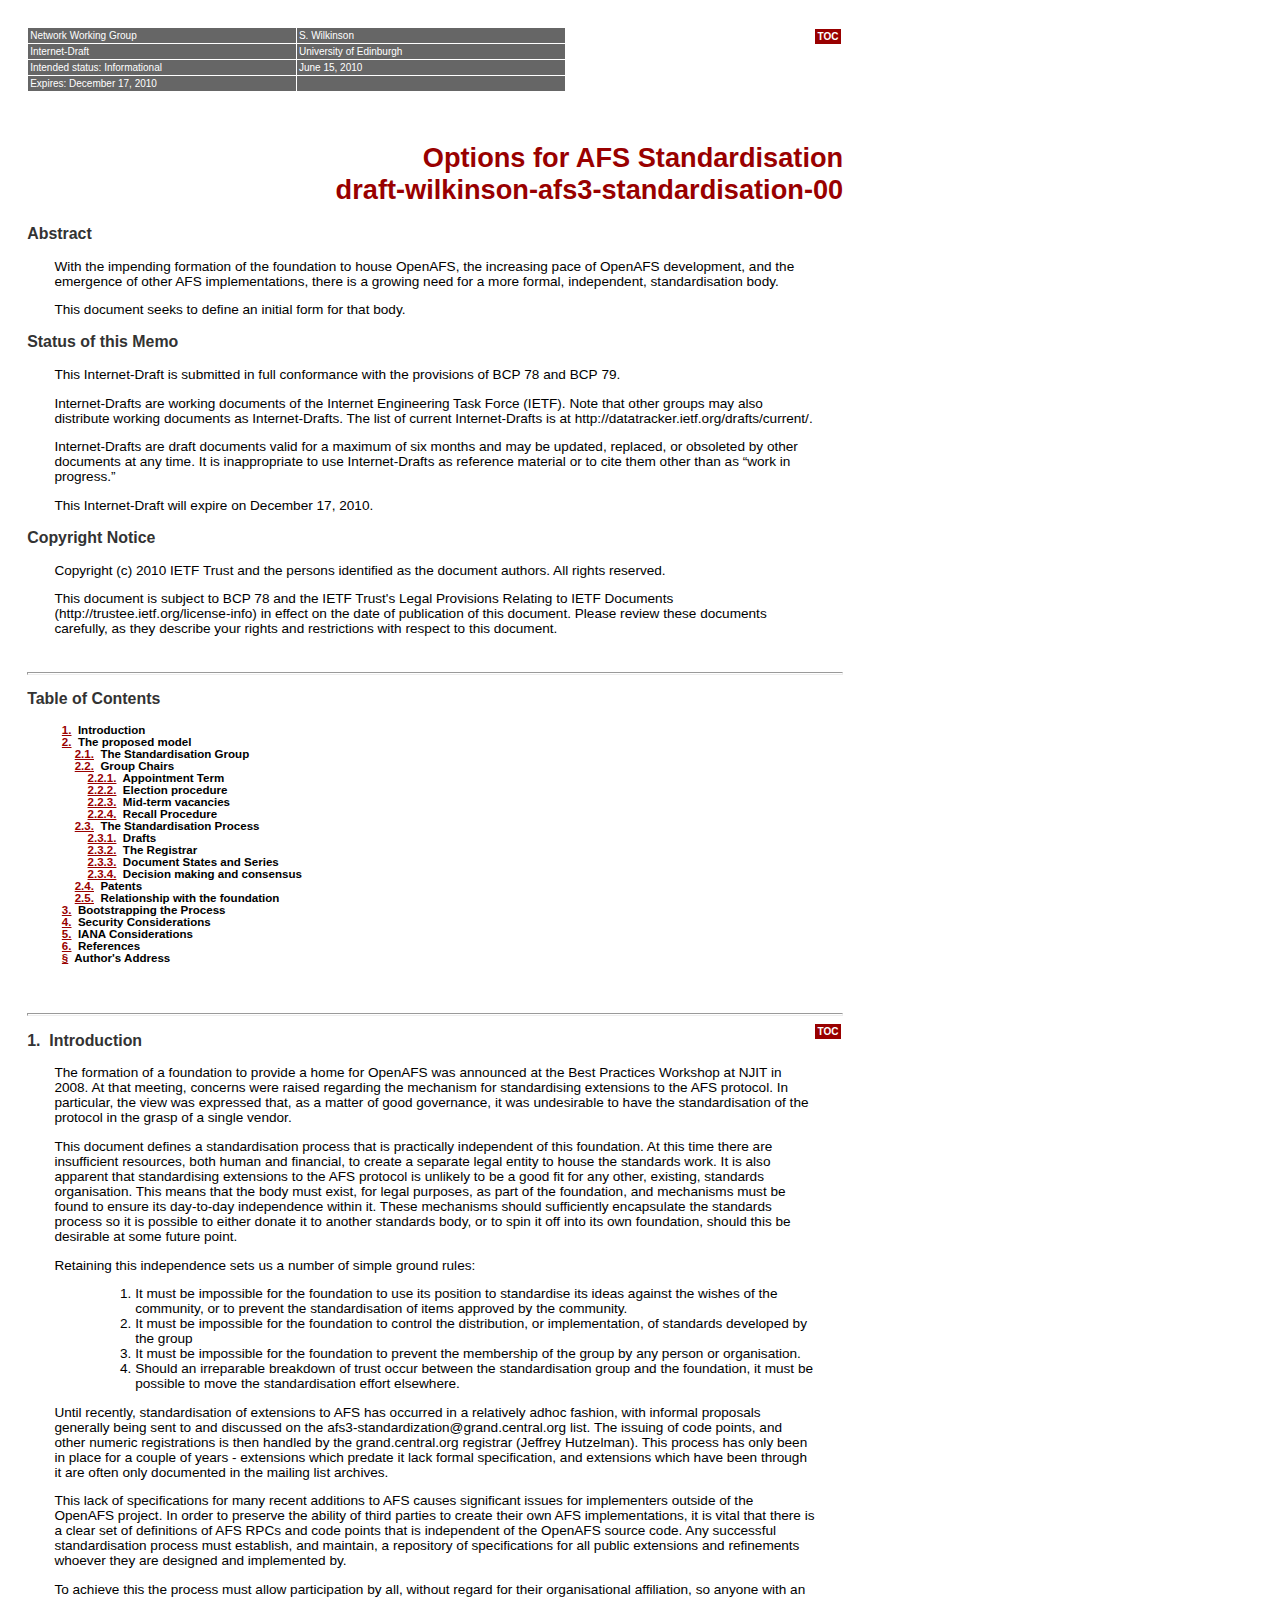
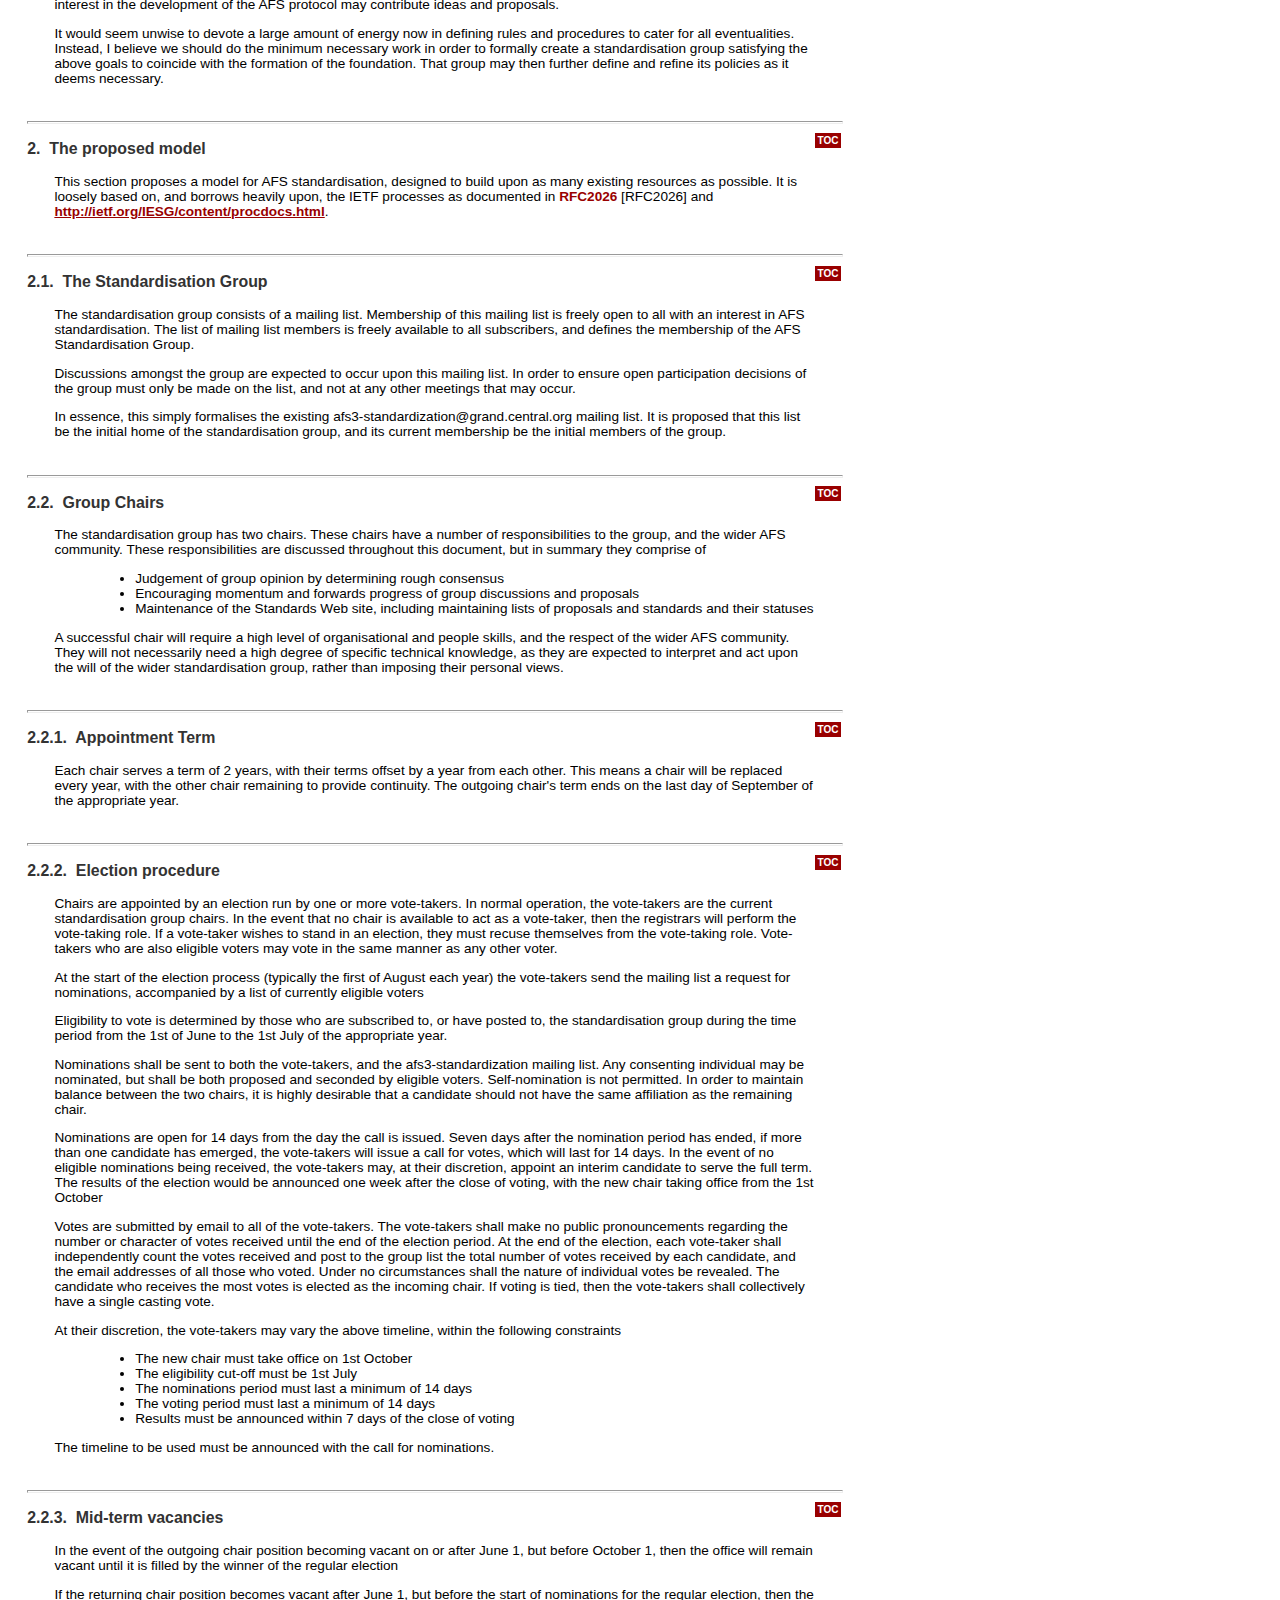
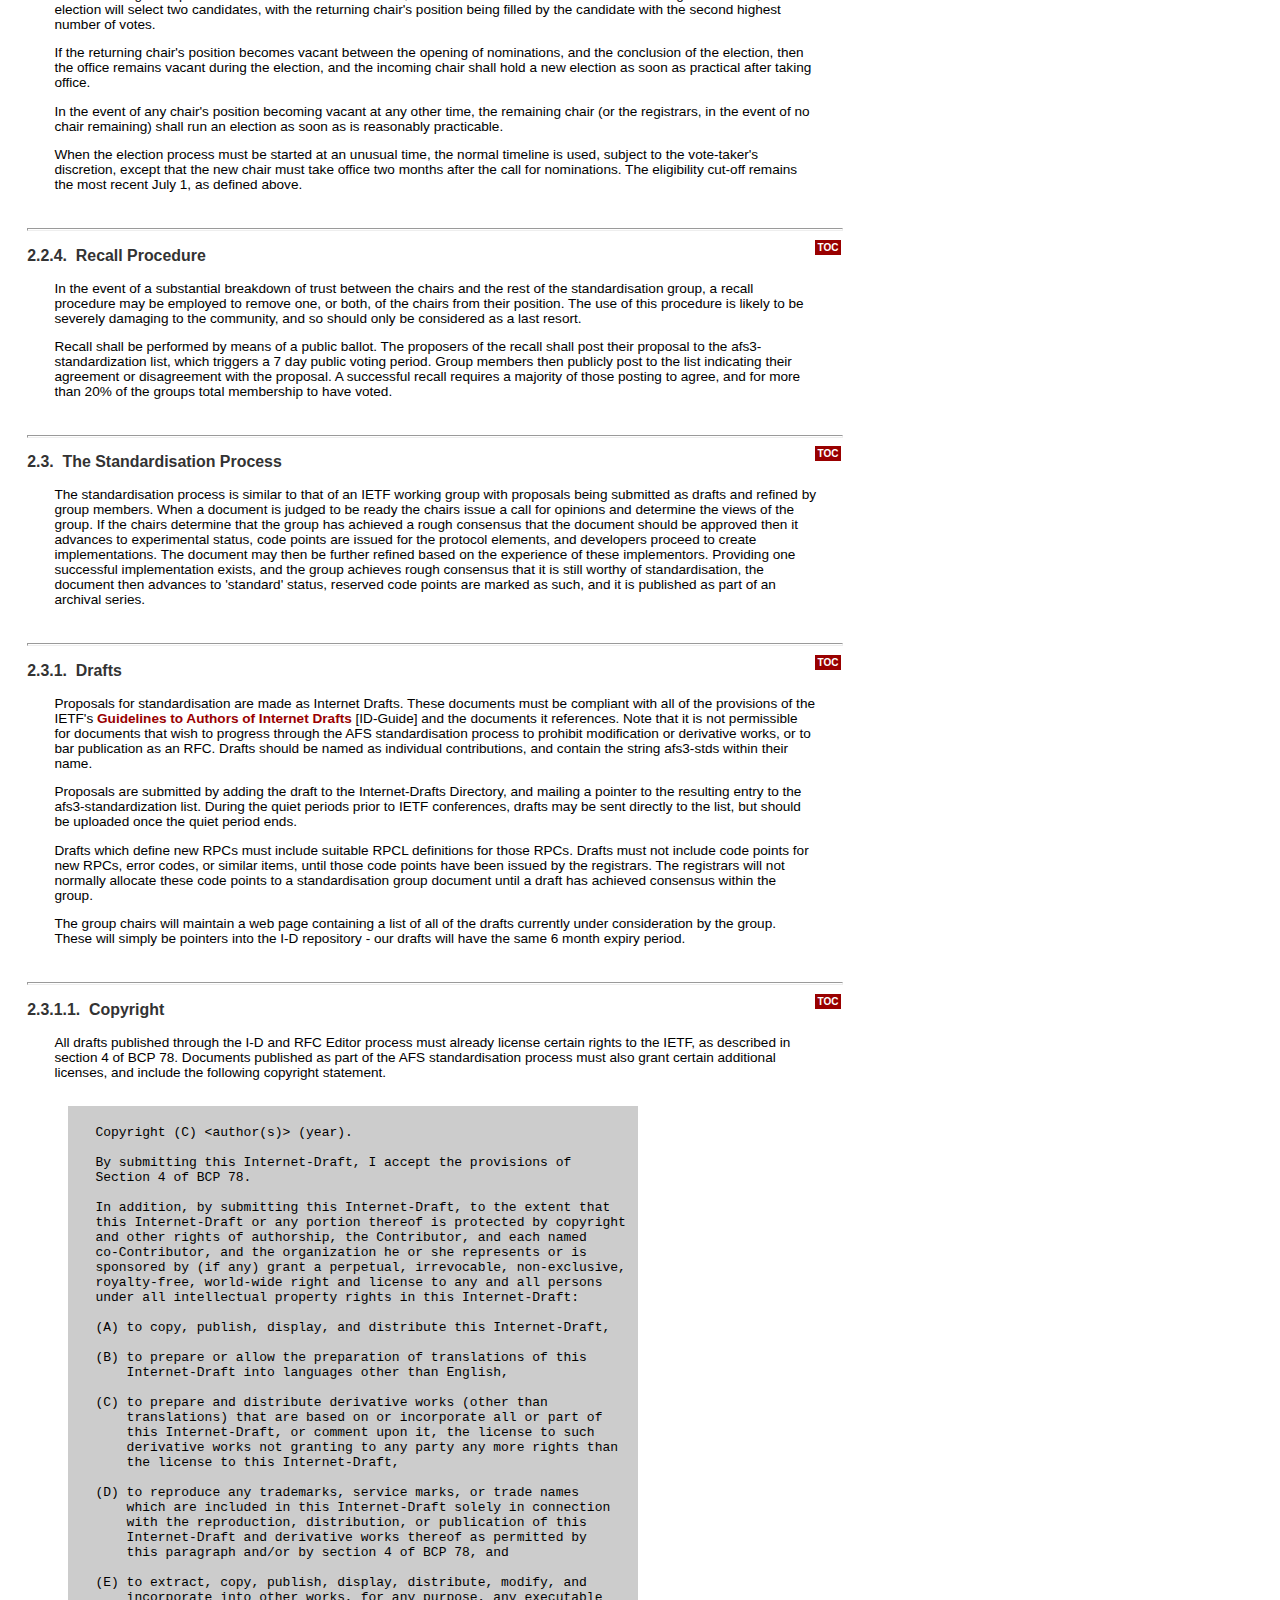
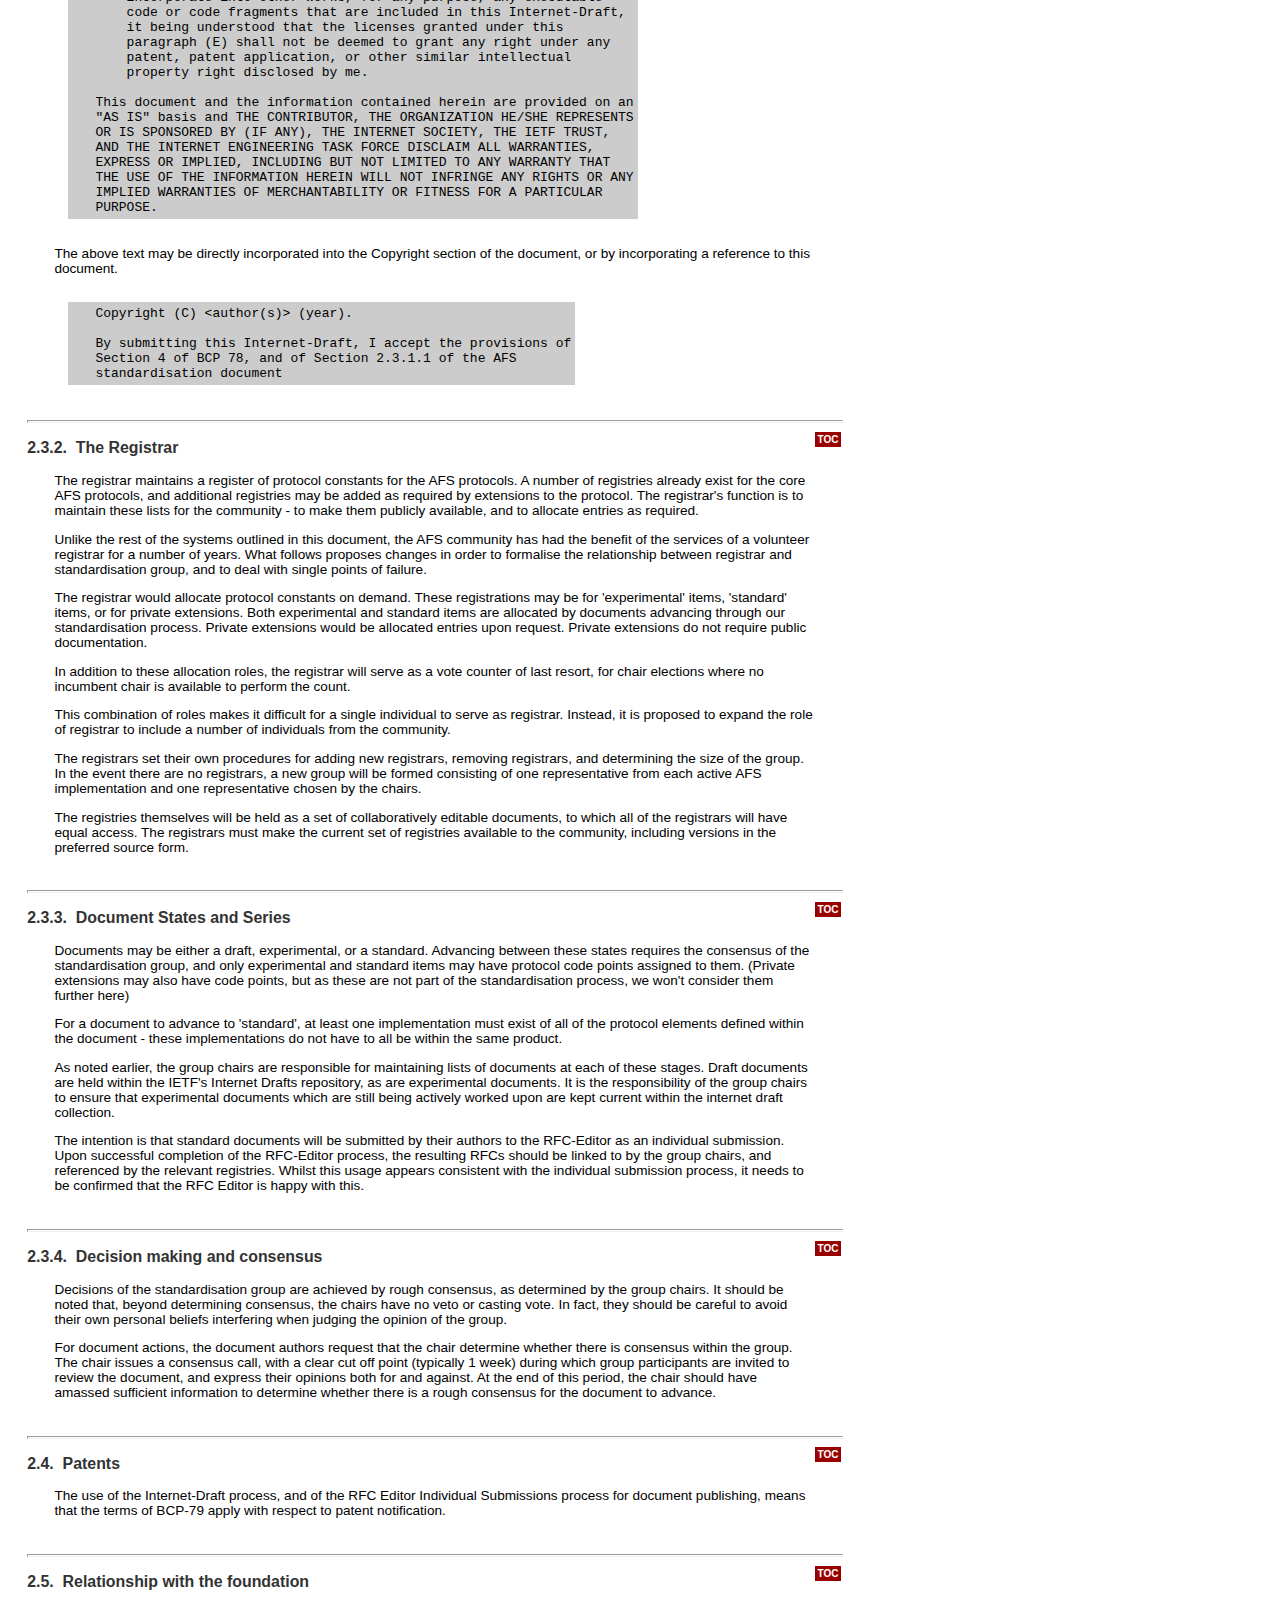
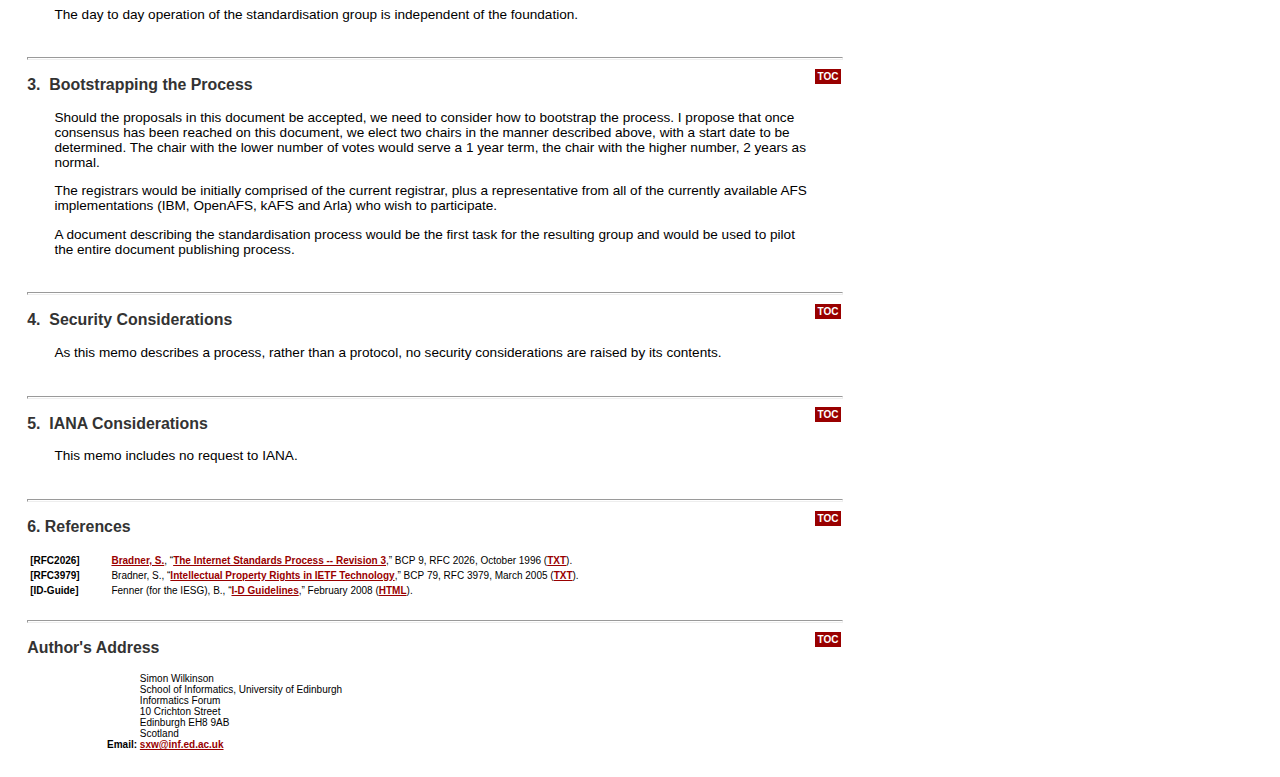
<file: docs/draft-wilkinson-afs3-standardisation-00.html>
<!DOCTYPE HTML PUBLIC "-//W3C//DTD HTML 4.01 Transitional//EN" "http://www.w3.org/TR/html4/loose.dtd">
<html lang="en"><head><title>Options for AFS Standardisation</title>
<meta http-equiv="Content-Type" content="text/html; charset=utf-8">
<meta name="description" content="Options for AFS Standardisation">
<meta name="generator" content="xml2rfc v1.35 (http://xml.resource.org/)">
<meta name="viewport" content="width=600;" />
<style type='text/css'><!--
        body {
                font-family: verdana, charcoal, helvetica, arial, sans-serif;
                font-size: 85%;
		max-width: 60em; 
		color: #000; background-color: #FFF;
                margin: 2em;
        }
        h1, h2, h3, h4, h5, h6 {
                font-family: helvetica, monaco, "MS Sans Serif", arial, sans-serif;
                font-weight: bold; font-style: normal;
        }
        h1 { color: #900; background-color: transparent; text-align: right; }
        h3 { color: #333; background-color: transparent; }

        td.RFCbug {
                font-size: x-small; text-decoration: none;
                width: 30px; height: 30px; padding-top: 2px;
                text-align: justify; vertical-align: middle;
                background-color: #000;
        }
        td.RFCbug span.RFC {
                font-family: monaco, charcoal, geneva, "MS Sans Serif", helvetica, verdana, sans-serif;
                font-weight: bold; color: #666;
        }
        td.RFCbug span.hotText {
                font-family: charcoal, monaco, geneva, "MS Sans Serif", helvetica, verdana, sans-serif;
                font-weight: normal; text-align: center; color: #FFF;
        }

        table.TOCbug { width: 30px; height: 15px; }
        td.TOCbug {
                text-align: center; width: 30px; height: 15px;
                color: #FFF; background-color: #900;
        }
        td.TOCbug a {
                font-family: monaco, charcoal, geneva, "MS Sans Serif", helvetica, sans-serif;
                font-weight: bold; font-size: x-small; text-decoration: none;
                color: #FFF; background-color: transparent;
        }

        td.header {
                font-family: arial, helvetica, sans-serif; font-size: x-small;
                vertical-align: top; width: 33%;
                color: #FFF; background-color: #666;
        }
        td.author { font-weight: bold; font-size: x-small; margin-left: 4em; }
        td.author-text { font-size: x-small; }

        /* info code from SantaKlauss at http://www.madaboutstyle.com/tooltip2.html */
        a.info {
                /* This is the key. */
                position: relative;
                z-index: 24;
                text-decoration: none;
        }
        a.info:hover {
                z-index: 25;
                color: #FFF; background-color: #900;
        }
        a.info span { display: none; }
        a.info:hover span.info {
                /* The span will display just on :hover state. */
                display: block;
                position: absolute;
                font-size: smaller;
                top: 2em; left: -5em; width: 15em;
                padding: 2px; border: 1px solid #333;
                color: #900; background-color: #EEE;
                text-align: left;
        }

        a { font-weight: bold; }
        a:link    { color: #900; background-color: transparent; }
        a:visited { color: #633; background-color: transparent; }
        a:active  { color: #633; background-color: transparent; }

        p { margin-left: 2em; margin-right: 2em; }
        p.copyright { font-size: x-small; }
        p.toc { font-size: 85%;
		max-width: 60em; 
		font-weight: bold; margin-left: 3em; }
        table.toc { margin: 0 0 0 3em; padding: 0; border: 0; vertical-align: text-top; }
        td.toc { font-size: 85%;
		max-width: 60em; 
		font-weight: bold; vertical-align: text-top; }

        ol.text { margin-left: 2em; margin-right: 2em; }
        ul.text { margin-left: 2em; margin-right: 2em; }
        li      { margin-left: 3em; }

        /* RFC-2629 <spanx>s and <artwork>s. */
        em     { font-style: italic; }
        strong { font-weight: bold; }
        dfn    { font-weight: bold; font-style: normal; }
        cite   { font-weight: normal; font-style: normal; }
        tt     { color: #036; }
        tt, pre, pre dfn, pre em, pre cite, pre span {
                font-family: "Courier New", Courier, monospace; font-size: small;
        }
        pre {
                text-align: left; padding: 4px;
                color: #000; background-color: #CCC;
        }
        pre dfn  { color: #900; }
        pre em   { color: #66F; background-color: #FFC; font-weight: normal; }
        pre .key { color: #33C; font-weight: bold; }
        pre .id  { color: #900; }
        pre .str { color: #000; background-color: #CFF; }
        pre .val { color: #066; }
        pre .rep { color: #909; }
        pre .oth { color: #000; background-color: #FCF; }
        pre .err { background-color: #FCC; }

        /* RFC-2629 <texttable>s. */
        table.all, table.full, table.headers, table.none {
                font-size: 85%;
		max-width: 60em; 
		text-align: center; border-width: 2px;
                vertical-align: top; border-collapse: collapse;
        }
        table.all, table.full { border-style: solid; border-color: black; }
        table.headers, table.none { border-style: none; }
        th {
                font-weight: bold; border-color: black;
                border-width: 2px 2px 3px 2px;
        }
        table.all th, table.full th { border-style: solid; }
        table.headers th { border-style: none none solid none; }
        table.none th { border-style: none; }
        table.all td {
                border-style: solid; border-color: #333;
                border-width: 1px 2px;
        }
        table.full td, table.headers td, table.none td { border-style: none; }

        hr { height: 1px; }
        hr.insert {
                width: 80%; border-style: none; border-width: 0;
                color: #CCC; background-color: #CCC;
        }
--></style>
</head>
<body>
<table summary="layout" cellpadding="0" cellspacing="2" class="TOCbug" align="right"><tr><td class="TOCbug"><a href="#toc">&nbsp;TOC&nbsp;</a></td></tr></table>
<table summary="layout" width="66%" border="0" cellpadding="0" cellspacing="0"><tr><td><table summary="layout" width="100%" border="0" cellpadding="2" cellspacing="1">
<tr><td class="header">Network Working Group</td><td class="header">S. Wilkinson</td></tr>
<tr><td class="header">Internet-Draft</td><td class="header">University of Edinburgh</td></tr>
<tr><td class="header">Intended status: Informational</td><td class="header">June 15, 2010</td></tr>
<tr><td class="header">Expires: December 17, 2010</td><td class="header">&nbsp;</td></tr>
</table></td></tr></table>
<h1><br />Options for AFS Standardisation<br />draft-wilkinson-afs3-standardisation-00</h1>

<h3>Abstract</h3>

<p>With the impending formation of the foundation to house OpenAFS, the increasing pace
  of OpenAFS development, and the emergence of other AFS implementations, there
  is a growing need for a more formal, independent, standardisation body.
</p>
<p>This document seeks to define an initial form for that body.
</p>
<h3>Status of this Memo</h3>
<p>
This Internet-Draft is submitted  in full
conformance with the provisions of BCP&nbsp;78 and BCP&nbsp;79.</p>
<p>
Internet-Drafts are working documents of the Internet Engineering
Task Force (IETF).  Note that other groups may also distribute
working documents as Internet-Drafts.  The list of current
Internet-Drafts is at http://datatracker.ietf.org/drafts/current/.</p>
<p>
Internet-Drafts are draft documents valid for a maximum of six months
and may be updated, replaced, or obsoleted by other documents at any time.
It is inappropriate to use Internet-Drafts as reference material or to cite
them other than as &ldquo;work in progress.&rdquo;</p>
<p>
This Internet-Draft will expire on December 17, 2010.</p>

<h3>Copyright Notice</h3>
<p>
Copyright (c) 2010 IETF Trust and the persons identified as the
document authors.  All rights reserved.</p>
<p>
This document is subject to BCP 78 and the IETF Trust's Legal
Provisions Relating to IETF Documents
(http://trustee.ietf.org/license-info) in effect on the date of
publication of this document.  Please review these documents
carefully, as they describe your rights and restrictions with respect
to this document.</p>
<a name="toc"></a><br /><hr />
<h3>Table of Contents</h3>
<p class="toc">
<a href="#intro">1.</a>&nbsp;
Introduction<br />
<a href="#anchor1">2.</a>&nbsp;
The proposed model<br />
&nbsp;&nbsp;&nbsp;&nbsp;<a href="#anchor2">2.1.</a>&nbsp;
The Standardisation Group<br />
&nbsp;&nbsp;&nbsp;&nbsp;<a href="#anchor3">2.2.</a>&nbsp;
Group Chairs<br />
&nbsp;&nbsp;&nbsp;&nbsp;&nbsp;&nbsp;&nbsp;&nbsp;<a href="#anchor4">2.2.1.</a>&nbsp;
Appointment Term<br />
&nbsp;&nbsp;&nbsp;&nbsp;&nbsp;&nbsp;&nbsp;&nbsp;<a href="#anchor5">2.2.2.</a>&nbsp;
Election procedure<br />
&nbsp;&nbsp;&nbsp;&nbsp;&nbsp;&nbsp;&nbsp;&nbsp;<a href="#anchor6">2.2.3.</a>&nbsp;
Mid-term vacancies<br />
&nbsp;&nbsp;&nbsp;&nbsp;&nbsp;&nbsp;&nbsp;&nbsp;<a href="#anchor7">2.2.4.</a>&nbsp;
Recall Procedure<br />
&nbsp;&nbsp;&nbsp;&nbsp;<a href="#anchor8">2.3.</a>&nbsp;
The Standardisation Process<br />
&nbsp;&nbsp;&nbsp;&nbsp;&nbsp;&nbsp;&nbsp;&nbsp;<a href="#anchor9">2.3.1.</a>&nbsp;
Drafts<br />
&nbsp;&nbsp;&nbsp;&nbsp;&nbsp;&nbsp;&nbsp;&nbsp;<a href="#anchor11">2.3.2.</a>&nbsp;
The Registrar<br />
&nbsp;&nbsp;&nbsp;&nbsp;&nbsp;&nbsp;&nbsp;&nbsp;<a href="#anchor12">2.3.3.</a>&nbsp;
Document States and Series<br />
&nbsp;&nbsp;&nbsp;&nbsp;&nbsp;&nbsp;&nbsp;&nbsp;<a href="#anchor13">2.3.4.</a>&nbsp;
Decision making and consensus<br />
&nbsp;&nbsp;&nbsp;&nbsp;<a href="#anchor14">2.4.</a>&nbsp;
Patents<br />
&nbsp;&nbsp;&nbsp;&nbsp;<a href="#anchor15">2.5.</a>&nbsp;
Relationship with the foundation<br />
<a href="#anchor16">3.</a>&nbsp;
Bootstrapping the Process<br />
<a href="#anchor17">4.</a>&nbsp;
Security Considerations<br />
<a href="#anchor18">5.</a>&nbsp;
IANA Considerations<br />
<a href="#rfc.references1">6.</a>&nbsp;
References<br />
<a href="#rfc.authors">&#167;</a>&nbsp;
Author's Address<br />
</p>
<br clear="all" />

<a name="intro"></a><br /><hr />
<table summary="layout" cellpadding="0" cellspacing="2" class="TOCbug" align="right"><tr><td class="TOCbug"><a href="#toc">&nbsp;TOC&nbsp;</a></td></tr></table>
<a name="rfc.section.1"></a><h3>1.&nbsp;
Introduction</h3>

<p>The formation of a foundation to provide a home for OpenAFS was announced at the 
       Best Practices Workshop at NJIT in 2008.
       At that meeting, concerns were raised regarding the mechanism for standardising
       extensions to the AFS protocol. In particular, the view was expressed that, as a 
       matter of good governance, it was undesirable to have the 
       standardisation of the protocol in the grasp of a single vendor.
    
</p>
<p>This document defines a standardisation process that is practically independent
       of this foundation. At this time there 
       are insufficient resources, both human and financial, to create a 
       separate legal entity to house the standards work. It is also 
       apparent that standardising extensions to the AFS protocol is unlikely 
       to be a good fit for any other, existing, standards organisation. This 
       means that the body must exist, for legal purposes, as part of the
       foundation, and mechanisms must be found to ensure its 
       day-to-day independence within it. These mechanisms should sufficiently 
       encapsulate the standards process so it is possible to either donate it 
       to another standards body, or to spin it off into its own foundation, 
       should this be desirable at some future point.
    
</p>
<p>Retaining this independence sets us a number of simple ground rules:
      </p>
<ol class="text">
<li>It must be impossible for the foundation to use its position to 
           standardise its ideas against the wishes of the community, or to 
	   prevent the standardisation of items approved by the community.
        
</li>
<li>It must be impossible for the foundation to control the 
	   distribution, or implementation, of standards developed by the 
	   group
	
</li>
<li>It must be impossible for the foundation to prevent the membership 
	   of the group by any person or organisation.
	
</li>
<li>Should an irreparable breakdown of trust occur between the 
	   standardisation group and the foundation, it must be possible to 
	   move the standardisation effort elsewhere.
        
</li>
</ol><p>
    
</p>
<p>Until recently, standardisation of extensions to AFS has occurred in 
       a relatively adhoc fashion, with informal proposals generally being 
       sent to and discussed on the afs3-standardization@grand.central.org list. 
       The issuing of
       code points, and other numeric registrations is then handled by the
       grand.central.org registrar (Jeffrey Hutzelman). This process has only
       been in place for a couple of years - extensions which predate it lack
       formal specification, and extensions which have been through it are
       often only documented in the mailing list archives.
    
</p>
<p>This lack of specifications for many recent additions 
       to AFS causes significant issues for implementers outside of the OpenAFS project.
       In order to preserve the ability of third parties to create their own
       AFS implementations, it is vital that there is a clear set of 
       definitions of AFS RPCs and code points that is independent of the
       OpenAFS source code. Any successful standardisation process must
       establish, and maintain, a repository of specifications for all public extensions 
       and refinements whoever they are designed and implemented by.
</p>
<p>To achieve this the process must allow participation by all, without regard for
       their organisational affiliation, so anyone
       with an interest in the development of the AFS protocol may contribute
       ideas and proposals.
     
</p>
<p>It would seem unwise to devote a large amount of energy now in defining
       rules and procedures to cater for all eventualities. Instead, I believe 
       we should do the minimum necessary work in order to formally create a 
       standardisation group satisfying the above goals to coincide with the 
       formation of the foundation. That group may then further define and 
       refine its policies as it deems necessary.
    
</p>
<a name="anchor1"></a><br /><hr />
<table summary="layout" cellpadding="0" cellspacing="2" class="TOCbug" align="right"><tr><td class="TOCbug"><a href="#toc">&nbsp;TOC&nbsp;</a></td></tr></table>
<a name="rfc.section.2"></a><h3>2.&nbsp;
The proposed model</h3>

<p>This section proposes a model for AFS standardisation, designed to build upon
       as many existing resources as possible. It is loosely based on, and borrows heavily
       upon, the IETF processes as documented in <a class='info' href='#RFC2026'>RFC2026<span> (</span><span class='info'>Bradner, S., &ldquo;The Internet Standards Process -- Revision 3,&rdquo; October&nbsp;1996.</span><span>)</span></a> [RFC2026] and
       <a href='http://ietf.org/IESG/content/procdocs.html'>http://ietf.org/IESG/content/procdocs.html</a>.
    
</p>
<a name="anchor2"></a><br /><hr />
<table summary="layout" cellpadding="0" cellspacing="2" class="TOCbug" align="right"><tr><td class="TOCbug"><a href="#toc">&nbsp;TOC&nbsp;</a></td></tr></table>
<a name="rfc.section.2.1"></a><h3>2.1.&nbsp;
The Standardisation Group</h3>

<p>The standardisation group consists of a mailing list. Membership
	 of this mailing list is freely open to all with an interest in 
	 AFS standardisation. The list of mailing list members is freely available to
	 all subscribers, and defines the membership of the AFS Standardisation Group.
</p>
<p>Discussions amongst the group are expected to occur upon this
	 mailing list. In order to ensure open participation decisions of 
	 the group must only be made on the list, and not at any other
	 meetings that may occur.
</p>
<p>In essence, this simply formalises the existing 
	 afs3-standardization@grand.central.org mailing list. It is proposed that
	 this list be the initial home of the standardisation group, and 
	 its current membership be the initial members of the group. 
</p>
<a name="anchor3"></a><br /><hr />
<table summary="layout" cellpadding="0" cellspacing="2" class="TOCbug" align="right"><tr><td class="TOCbug"><a href="#toc">&nbsp;TOC&nbsp;</a></td></tr></table>
<a name="rfc.section.2.2"></a><h3>2.2.&nbsp;
Group Chairs</h3>

<p>The standardisation group has two chairs. These chairs have a
	 number of responsibilities to the group, and the wider AFS 
	 community. These responsibilities are discussed throughout this document, but in
	 summary they comprise of
         </p>
<ul class="text">
<li>Judgement of group opinion by determining rough consensus
</li>
<li>Encouraging momentum and forwards progress of group discussions and 
	      proposals
</li>
<li>Maintenance of the Standards Web site, including maintaining lists of 
	      proposals and standards and their statuses
</li>
</ul><p>
     
</p>
<p>A successful chair will require a high level of organisational
	and people skills, and the respect of the wider AFS community.
	They will not necessarily need a high degree
	of specific technical knowledge, as they are expected to interpret
	and act upon the will of the wider standardisation group, rather
	than imposing their personal views.
     
</p>
<a name="anchor4"></a><br /><hr />
<table summary="layout" cellpadding="0" cellspacing="2" class="TOCbug" align="right"><tr><td class="TOCbug"><a href="#toc">&nbsp;TOC&nbsp;</a></td></tr></table>
<a name="rfc.section.2.2.1"></a><h3>2.2.1.&nbsp;
Appointment Term</h3>

<p>Each chair serves a term of 2 years, with their terms offset by a
	 year from each other. This means a chair will be replaced every year,
	 with the other chair remaining to provide continuity. The outgoing
	 chair's term ends on the last day of September of the appropriate year. 
      
</p>
<a name="anchor5"></a><br /><hr />
<table summary="layout" cellpadding="0" cellspacing="2" class="TOCbug" align="right"><tr><td class="TOCbug"><a href="#toc">&nbsp;TOC&nbsp;</a></td></tr></table>
<a name="rfc.section.2.2.2"></a><h3>2.2.2.&nbsp;
Election procedure</h3>

<p>Chairs are appointed by an election run by one or more vote-takers. 
	    In normal operation, the vote-takers are the current standardisation
	    group chairs. In the event that no chair is available to act as a 
	    vote-taker, then the registrars will perform the vote-taking role.  
	    If a vote-taker wishes to stand in an election, they must recuse 
	    themselves from the vote-taking role. Vote-takers who are also 
	    eligible voters may vote in the same manner as any other voter.
         
</p>
<p>At the start of the election process (typically the first of August
	    each year) the vote-takers send the mailing list a request for
	    nominations, accompanied by a list of currently eligible voters
</p>
<p>Eligibility to vote is determined by those who are subscribed to, 
	    or have posted to, the standardisation group during the time period 
	    from the 1st of June to the 1st July of the appropriate year.
</p>
<p>Nominations shall be sent to both the vote-takers, and the 
            afs3-standardization mailing list. Any consenting individual may
	    be nominated, but shall be both proposed and seconded by eligible
	    voters. Self-nomination is not permitted. In order to maintain 
	    balance between the two chairs, it is highly desirable that a 
	    candidate should not have the same affiliation as the remaining chair. 
         
</p>
<p>Nominations are open for 14 days from the day the call is issued. 
	    Seven days after the nomination period has ended, if more than one 
	    candidate has emerged, the vote-takers will issue a call for votes, 
	    which will last for 14 days. In the event of no eligible nominations 
	    being received, the vote-takers may, at their discretion, appoint an 
	    interim candidate to serve the full term. The results of the election 
	    would be announced one week after the close of voting, with the new 
	    chair taking office from the 1st October
         
</p>
<p>Votes are submitted by email to all of the vote-takers. The
	    vote-takers shall make no public pronouncements regarding the number or
	    character of votes received until the end of the election period. At
	    the end of the election, each vote-taker shall independently count the
	    votes received and post to the group list the total number of votes
	    received by each candidate, and the email addresses of all those
	    who voted. Under no circumstances shall the nature of individual votes
	    be revealed. The candidate who receives the most votes is elected as
	    the incoming chair. If voting is tied, then the vote-takers shall 
	    collectively have a single casting vote. 
</p>
<p>At their discretion, the vote-takers may vary the above timeline, within the 
	    following constraints
	    </p>
<ul class="text">
<li>The new chair must take office on 1st October
</li>
<li>The eligibility cut-off must be 1st July
</li>
<li>The nominations period must last a minimum of 14 days
</li>
<li>The voting period must last a minimum of 14 days
</li>
<li>Results must be announced within 7 days of the close of voting
</li>
</ul><p>
	    The timeline to be used must be announced with the call for nominations.
         
</p>
<a name="anchor6"></a><br /><hr />
<table summary="layout" cellpadding="0" cellspacing="2" class="TOCbug" align="right"><tr><td class="TOCbug"><a href="#toc">&nbsp;TOC&nbsp;</a></td></tr></table>
<a name="rfc.section.2.2.3"></a><h3>2.2.3.&nbsp;
Mid-term vacancies</h3>

<p>In the event of the outgoing chair position becoming vacant on
            or after June 1, but before October 1, then the office will remain
	    vacant until it is filled by the winner of the regular election
         
</p>
<p>If the returning chair position becomes vacant after June 1, but
	    before the start of nominations for the regular election, then 
	    the election will select two candidates, with the returning
	    chair's position being filled by the candidate with the second
	    highest number of votes.
	 
</p>
<p>If the returning chair's position becomes vacant between the 
	    opening of nominations, and the conclusion of the election, then
	    the office remains vacant during the election, and the incoming
	    chair shall hold a new election as soon as practical after 
	    taking office.
	 
</p>
<p>In the event of any chair's position becoming vacant at any
 	    other time, the remaining chair (or the registrars, in the
	    event of no chair remaining) shall run an election as soon as
	    is reasonably practicable.
	 
</p>
<p>When the election process must be started at an unusual time, 
            the normal timeline is used, subject to the vote-taker's
	    discretion, except that the new chair must take office two 
	    months after the call for nominations.  The eligibility 
	    cut-off remains the most recent July 1, as defined above.
	 
</p>
<a name="anchor7"></a><br /><hr />
<table summary="layout" cellpadding="0" cellspacing="2" class="TOCbug" align="right"><tr><td class="TOCbug"><a href="#toc">&nbsp;TOC&nbsp;</a></td></tr></table>
<a name="rfc.section.2.2.4"></a><h3>2.2.4.&nbsp;
Recall Procedure</h3>

<p>In the event of a substantial breakdown of trust between the 
	 chairs and the rest of the standardisation group, a recall procedure
	 may be employed to remove one, or both, of the chairs from their
	 position. The use of this procedure is likely to be severely damaging
	 to the community, and so should only be considered as a last resort.
      
</p>
<p>Recall shall be performed by means of a public ballot. The proposers
	 of the recall shall post their proposal to the afs3-standardization
	 list, which triggers a 7 day public voting period. Group members
	 then publicly post to the list indicating their agreement or
	 disagreement with the proposal. A successful recall requires a 
	 majority of those posting to agree, and for more than 20% of the
	 groups total membership to have voted.
</p>
<a name="anchor8"></a><br /><hr />
<table summary="layout" cellpadding="0" cellspacing="2" class="TOCbug" align="right"><tr><td class="TOCbug"><a href="#toc">&nbsp;TOC&nbsp;</a></td></tr></table>
<a name="rfc.section.2.3"></a><h3>2.3.&nbsp;
The Standardisation Process</h3>

<p>The standardisation process is similar to that of an IETF working 
         group with proposals being submitted as drafts and refined by group 
         members. When a document is judged to be ready the chairs issue
         a call for opinions and determine the views of the group.
	 If the chairs determine that the group has achieved a rough consensus that the 
	 document should be approved then it advances to experimental status, code 
	 points are issued for the protocol elements, and developers proceed to create
	 implementations. The document may then be further refined based on
	 the experience of these implementors. Providing one successful
	 implementation exists, and the group achieves rough consensus that it is still 
	 worthy of standardisation, the document then advances to 'standard'
	 status, reserved code points are marked as such, and it is published as part of 
	 an archival series.
      
</p>
<a name="anchor9"></a><br /><hr />
<table summary="layout" cellpadding="0" cellspacing="2" class="TOCbug" align="right"><tr><td class="TOCbug"><a href="#toc">&nbsp;TOC&nbsp;</a></td></tr></table>
<a name="rfc.section.2.3.1"></a><h3>2.3.1.&nbsp;
Drafts</h3>

<p>Proposals for standardisation are made as Internet Drafts.
         These documents must be compliant with all of the provisions of
	 the IETF's <a class='info' href='#ID-Guide'>Guidelines to Authors of Internet 
         Drafts<span> (</span><span class='info'>Fenner (for the IESG), B., &ldquo;I-D Guidelines,&rdquo; February&nbsp;2008.</span><span>)</span></a> [ID&#8209;Guide] and the documents it
	 references. Note that it is not permissible for documents that wish
	 to progress through the AFS standardisation process to prohibit 
	 modification or derivative works, or to bar publication as an RFC. 
	 Drafts should be named as individual contributions, and contain the string
	 afs3-stds within their name.
      
</p>
<p>Proposals are submitted by adding the draft to the Internet-Drafts Directory,
	 and mailing a pointer to the resulting entry to the afs3-standardization list.
	 During the quiet periods prior to IETF conferences, drafts may be sent directly
	 to the list, but should be uploaded once the quiet period ends.
</p>
<p>Drafts which define new RPCs must include suitable RPCL definitions
	 for those RPCs. Drafts must not include code points for new RPCs,
	 error codes, or similar items, until those code points have been
	 issued by the registrars. The registrars will not normally allocate these 
	 code points to a standardisation group document until a draft has achieved 
	 consensus within the group.
      
</p>
<p>The group chairs will maintain a web page containing a list of all
	 of the drafts currently under consideration by the group. These
	 will simply be pointers into the I-D repository - our drafts will
	 have the same 6 month expiry period.
      
</p>
<a name="anchor10"></a><br /><hr />
<table summary="layout" cellpadding="0" cellspacing="2" class="TOCbug" align="right"><tr><td class="TOCbug"><a href="#toc">&nbsp;TOC&nbsp;</a></td></tr></table>
<a name="rfc.section.2.3.1.1"></a><h3>2.3.1.1.&nbsp;
Copyright</h3>

<p>All drafts published through the I-D and RFC Editor process must already
         license certain rights to the IETF, as described in section 4 of BCP 78.
         Documents published as part of the AFS standardisation process must also
         grant certain additional licenses, and include the following copyright
	 statement.
     
</p><div style='display: table; width: 0; margin-left: 3em; margin-right: auto'><pre>

   Copyright (C) &lt;author(s)&gt; (year).

   By submitting this Internet-Draft, I accept the provisions of
   Section 4 of BCP 78.

   In addition, by submitting this Internet-Draft, to the extent that
   this Internet-Draft or any portion thereof is protected by copyright
   and other rights of authorship, the Contributor, and each named
   co-Contributor, and the organization he or she represents or is
   sponsored by (if any) grant a perpetual, irrevocable, non-exclusive,
   royalty-free, world-wide right and license to any and all persons
   under all intellectual property rights in this Internet-Draft:

   (A) to copy, publish, display, and distribute this Internet-Draft,

   (B) to prepare or allow the preparation of translations of this
       Internet-Draft into languages other than English,

   (C) to prepare and distribute derivative works (other than
       translations) that are based on or incorporate all or part of
       this Internet-Draft, or comment upon it, the license to such
       derivative works not granting to any party any more rights than
       the license to this Internet-Draft,

   (D) to reproduce any trademarks, service marks, or trade names
       which are included in this Internet-Draft solely in connection
       with the reproduction, distribution, or publication of this
       Internet-Draft and derivative works thereof as permitted by
       this paragraph and/or by section 4 of BCP 78, and

   (E) to extract, copy, publish, display, distribute, modify, and
       incorporate into other works, for any purpose, any executable
       code or code fragments that are included in this Internet-Draft,
       it being understood that the licenses granted under this
       paragraph (E) shall not be deemed to grant any right under any
       patent, patent application, or other similar intellectual
       property right disclosed by me.

   This document and the information contained herein are provided on an
   "AS IS" basis and THE CONTRIBUTOR, THE ORGANIZATION HE/SHE REPRESENTS
   OR IS SPONSORED BY (IF ANY), THE INTERNET SOCIETY, THE IETF TRUST,
   AND THE INTERNET ENGINEERING TASK FORCE DISCLAIM ALL WARRANTIES,
   EXPRESS OR IMPLIED, INCLUDING BUT NOT LIMITED TO ANY WARRANTY THAT
   THE USE OF THE INFORMATION HEREIN WILL NOT INFRINGE ANY RIGHTS OR ANY
   IMPLIED WARRANTIES OF MERCHANTABILITY OR FITNESS FOR A PARTICULAR
   PURPOSE.
</pre></div>
<p>The above text may be directly incorporated into the Copyright section of
	 the document, or by incorporating a reference to this document.
</p><div style='display: table; width: 0; margin-left: 3em; margin-right: auto'><pre>
   Copyright (C) &lt;author(s)&gt; (year).

   By submitting this Internet-Draft, I accept the provisions of
   Section 4 of BCP 78, and of Section 2.3.1.1 of the AFS
   standardisation document
</pre></div>
<a name="anchor11"></a><br /><hr />
<table summary="layout" cellpadding="0" cellspacing="2" class="TOCbug" align="right"><tr><td class="TOCbug"><a href="#toc">&nbsp;TOC&nbsp;</a></td></tr></table>
<a name="rfc.section.2.3.2"></a><h3>2.3.2.&nbsp;
The Registrar</h3>

<p>The registrar maintains a register of protocol constants for the AFS 
	 protocols. A number of registries already exist for the
	 core AFS protocols, and additional registries may be added as required
	 by extensions to the protocol. The registrar's function is to maintain
	 these lists for the community - to make them publicly available, and
	 to allocate entries as required.
</p>
<p>Unlike the rest of the systems outlined in this document, the AFS community
	 has had the benefit of the services of a volunteer registrar for a 
	 number of years. What follows proposes changes in order to formalise
         the relationship between registrar and standardisation group, and
         to deal with single points of failure.
</p>
<p>The registrar would allocate protocol constants on demand. These registrations 
	 may be for 'experimental' items, 'standard' items, or for private extensions. 
	 Both experimental and standard items are allocated by documents advancing 
	 through our standardisation process. Private extensions would be allocated 
	 entries upon request. Private extensions do not require public documentation.
      
</p>
<p>In addition to these allocation roles, the registrar will serve
	 as a vote counter of last resort, for chair elections where no 
	 incumbent chair is available to perform the count.
</p>
<p>This combination of roles makes it difficult for a single individual
	 to serve as registrar. Instead, it is proposed to expand the role of
	 registrar to include a number of individuals from the community.
</p>
<p>The registrars set their own procedures for
	 adding new registrars, removing registrars, and determining the
	 size of the group.  In the event there are no registrars, a new
	 group will be formed consisting of one representative from each
	 active AFS implementation and one representative chosen by the
	 chairs.
</p>
<p>The registries themselves will be held as a set of collaboratively
	 editable documents, to which all of the registrars will have equal
	 access.
	 The registrars must make the current set of registries available to
	 the community, including versions in the preferred source form.
</p>
<a name="anchor12"></a><br /><hr />
<table summary="layout" cellpadding="0" cellspacing="2" class="TOCbug" align="right"><tr><td class="TOCbug"><a href="#toc">&nbsp;TOC&nbsp;</a></td></tr></table>
<a name="rfc.section.2.3.3"></a><h3>2.3.3.&nbsp;
Document States and Series</h3>

<p>Documents may be either a draft, experimental, or a standard.
	   Advancing between these states requires the consensus of the 
	   standardisation group, and only experimental and standard items
	   may have protocol code points assigned to them. (Private extensions
   	   may also have code points, but as these are not part of the
   	   standardisation process, we won't consider them further here)
</p>
<p>For a document to advance to 'standard', at least one implementation
           must exist of all of the protocol elements defined within the
	   document - these implementations do not have to all be within the
	   same product.
</p>
<p>As noted earlier, the group chairs are responsible for maintaining 
           lists of documents at each of these stages. Draft documents are
	   held within the IETF's Internet Drafts repository, as are 
	   experimental	documents. It is the responsibility of the group chairs
	   to ensure that experimental documents which are still being actively
	   worked upon are kept current within the internet draft collection.
        
</p>
<p>The intention is that standard documents will be submitted by their 
	   authors to the RFC-Editor
	   as an individual submission. Upon successful completion of the
	   RFC-Editor process, the resulting RFCs should be linked to by
	   the group chairs, and referenced by the relevant registries.
           Whilst this usage appears consistent with the individual submission
	   process, it needs to be confirmed that the RFC Editor is happy with this.
        
</p>
<a name="anchor13"></a><br /><hr />
<table summary="layout" cellpadding="0" cellspacing="2" class="TOCbug" align="right"><tr><td class="TOCbug"><a href="#toc">&nbsp;TOC&nbsp;</a></td></tr></table>
<a name="rfc.section.2.3.4"></a><h3>2.3.4.&nbsp;
Decision making and consensus</h3>

<p>Decisions of the standardisation group are achieved by rough
	    consensus, as determined by the group chairs. It should be noted
	    that, beyond determining consensus, the chairs have no veto or
	    casting vote. In fact, they should be careful to avoid their
	    own personal beliefs interfering when judging the opinion of
	    the group. 
</p>
<p>For document actions, the document authors request that the
            chair determine whether there is consensus within the group.
	    The chair issues a consensus call, with a clear cut off point
	    (typically 1 week) during which group participants are invited
	    to review the document, and express their opinions both for and against.
	    At the end of this period, the chair should have amassed
	    sufficient information to determine whether there is a rough
	    consensus for the document to advance.
	 
</p>
<a name="anchor14"></a><br /><hr />
<table summary="layout" cellpadding="0" cellspacing="2" class="TOCbug" align="right"><tr><td class="TOCbug"><a href="#toc">&nbsp;TOC&nbsp;</a></td></tr></table>
<a name="rfc.section.2.4"></a><h3>2.4.&nbsp;
Patents</h3>

<p>The use of the Internet-Draft process, and of the RFC Editor Individual
	  Submissions process for document publishing, means that the terms
	  of BCP-79 apply with respect to patent notification.
       
</p>
<a name="anchor15"></a><br /><hr />
<table summary="layout" cellpadding="0" cellspacing="2" class="TOCbug" align="right"><tr><td class="TOCbug"><a href="#toc">&nbsp;TOC&nbsp;</a></td></tr></table>
<a name="rfc.section.2.5"></a><h3>2.5.&nbsp;
Relationship with the foundation</h3>

<p>The day to day operation of the standardisation group is independent of 
	  the foundation.
</p>
<a name="anchor16"></a><br /><hr />
<table summary="layout" cellpadding="0" cellspacing="2" class="TOCbug" align="right"><tr><td class="TOCbug"><a href="#toc">&nbsp;TOC&nbsp;</a></td></tr></table>
<a name="rfc.section.3"></a><h3>3.&nbsp;
Bootstrapping the Process</h3>

<p>Should the proposals in this document be accepted, we need to consider
	how to bootstrap the process. I propose that once consensus has been
	reached on this document, we elect two chairs in the manner described
	above, with a start date to be determined. The chair with the 
	lower number of votes would serve a 1 year term, the chair with the
	higher number, 2 years as normal. 
</p>
<p>The registrars would be initially comprised of the
	current registrar, plus a representative from all of the currently
	available AFS implementations (IBM, OpenAFS, kAFS and Arla) who wish
	to participate.
</p>
<p>A document describing the standardisation process would be the first
	task for the resulting group and would be used to pilot the entire
	document publishing process.
     
</p>
<a name="anchor17"></a><br /><hr />
<table summary="layout" cellpadding="0" cellspacing="2" class="TOCbug" align="right"><tr><td class="TOCbug"><a href="#toc">&nbsp;TOC&nbsp;</a></td></tr></table>
<a name="rfc.section.4"></a><h3>4.&nbsp;
Security Considerations</h3>

<p>As this memo describes a process, rather than a protocol, no security considerations
	are raised by its contents.
</p>
<a name="anchor18"></a><br /><hr />
<table summary="layout" cellpadding="0" cellspacing="2" class="TOCbug" align="right"><tr><td class="TOCbug"><a href="#toc">&nbsp;TOC&nbsp;</a></td></tr></table>
<a name="rfc.section.5"></a><h3>5.&nbsp;
IANA Considerations</h3>

<p>This memo includes no request to IANA.
</p>
<a name="rfc.references1"></a><br /><hr />
<table summary="layout" cellpadding="0" cellspacing="2" class="TOCbug" align="right"><tr><td class="TOCbug"><a href="#toc">&nbsp;TOC&nbsp;</a></td></tr></table>
<h3>6.&nbsp;References</h3>
<table width="99%" border="0">
<tr><td class="author-text" valign="top"><a name="RFC2026">[RFC2026]</a></td>
<td class="author-text"><a href="mailto:sob@harvard.edu">Bradner, S.</a>, &ldquo;<a href="http://tools.ietf.org/html/rfc2026">The Internet Standards Process -- Revision 3</a>,&rdquo; BCP&nbsp;9, RFC&nbsp;2026, October&nbsp;1996 (<a href="ftp://ftp.isi.edu/in-notes/rfc2026.txt">TXT</a>).</td></tr>
<tr><td class="author-text" valign="top"><a name="RFC3979">[RFC3979]</a></td>
<td class="author-text">Bradner, S., &ldquo;<a href="http://tools.ietf.org/html/rfc3979">Intellectual Property Rights in IETF Technology</a>,&rdquo; BCP&nbsp;79, RFC&nbsp;3979, March&nbsp;2005 (<a href="ftp://ftp.isi.edu/in-notes/rfc3979.txt">TXT</a>).</td></tr>
<tr><td class="author-text" valign="top"><a name="ID-Guide">[ID-Guide]</a></td>
<td class="author-text">Fenner (for the IESG), B., &ldquo;<a href="http://www.ietf.org/ietf/1id-guidelines.html">I-D Guidelines</a>,&rdquo; February&nbsp;2008 (<a href="http://www.ietf.org/ietf/1id-guidelines.html">HTML</a>).</td></tr>
</table>

<a name="rfc.authors"></a><br /><hr />
<table summary="layout" cellpadding="0" cellspacing="2" class="TOCbug" align="right"><tr><td class="TOCbug"><a href="#toc">&nbsp;TOC&nbsp;</a></td></tr></table>
<h3>Author's Address</h3>
<table width="99%" border="0" cellpadding="0" cellspacing="0">
<tr><td class="author-text">&nbsp;</td>
<td class="author-text">Simon Wilkinson</td></tr>
<tr><td class="author-text">&nbsp;</td>
<td class="author-text">School of Informatics, University of Edinburgh</td></tr>
<tr><td class="author-text">&nbsp;</td>
<td class="author-text">Informatics Forum</td></tr>
<tr><td class="author-text">&nbsp;</td>
<td class="author-text">10 Crichton Street</td></tr>
<tr><td class="author-text">&nbsp;</td>
<td class="author-text">Edinburgh  EH8 9AB</td></tr>
<tr><td class="author-text">&nbsp;</td>
<td class="author-text">Scotland</td></tr>
<tr><td class="author" align="right">Email:&nbsp;</td>
<td class="author-text"><a href="mailto:sxw@inf.ed.ac.uk">sxw@inf.ed.ac.uk</a></td></tr>
</table>
</body></html>
</file>
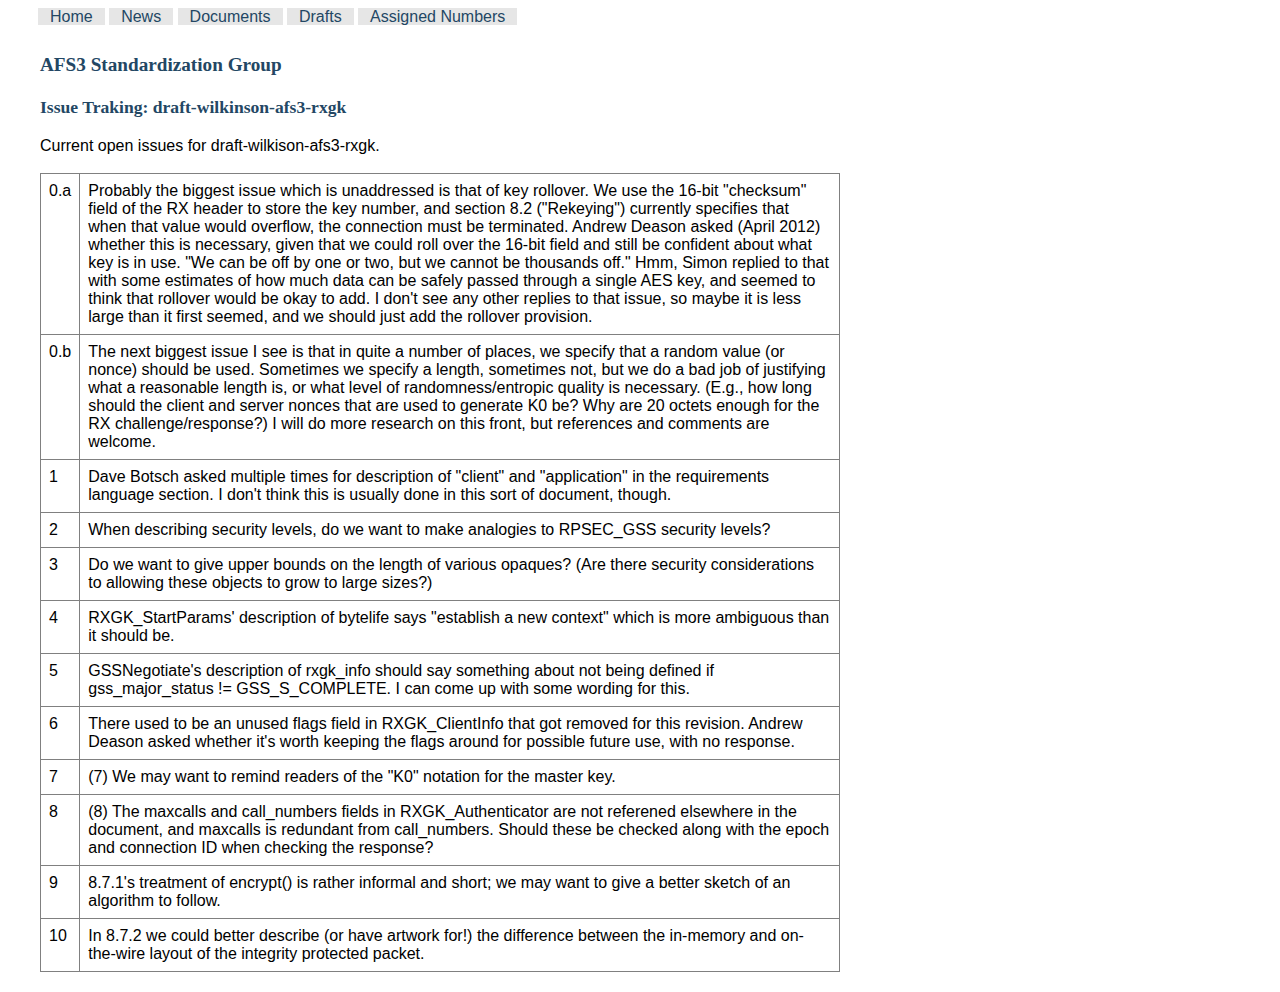
<file: working/issues-draft-wilkinson-afs3-rxgk.html>
<html>
  <head>
    <title>AFS3 Standardization Group</title>
    <link rel="stylesheet" type="text/css" href="/styles.css">
  </head>
  <body>
  <div id="nav">
    <ul>
      <li><a href="/index.html">Home</a></li>
      <li><a href="/index.html#news">News</a></li>
      <li><a href="/index.html#documents">Documents</a></li>
      <li><a href="/index.html#drafts">Drafts</a></li>
      <li><a href="http://www.central.org/numbers/index.html">Assigned Numbers</a></li>
    </ul>
  </div>
</head>
<body>
  <div id="content">
    <h1>AFS3 Standardization Group</h1>

    <h2>Issue Traking: draft-wilkinson-afs3-rxgk</h2>

<p>Current open issues for draft-wilkison-afs3-rxgk.</p>

<table class="docset" frame="box" rules="all" border="1">
<tr>
<td>0.a</td>
<td>
Probably the biggest issue which is unaddressed is that of key rollover. 
We use the 16-bit "checksum" field of the RX header to store the key 
number, and section 8.2 ("Rekeying") currently specifies that when that 
value would overflow, the connection must be terminated.  Andrew Deason 
asked (April 2012) whether this is necessary, given that we could roll 
over the 16-bit field and still be confident about what key is in use. 
"We can be off by one or two, but we cannot be thousands off."
Hmm, Simon replied to that with some estimates of how much data can be 
safely passed through a single AES key, and seemed to think that rollover 
would be okay to add.  I don't see any other replies to that issue, so 
maybe it is less large than it first seemed, and we should just add the 
rollover provision.
</td>
</tr>

<tr>
<td>0.b</td>
<td>
The next biggest issue I see is that in quite a number of places, we 
specify that a random value (or nonce) should be used.  Sometimes we 
specify a length, sometimes not, but we do a bad job of justifying what a 
reasonable length is, or what level of randomness/entropic quality is 
necessary.  (E.g., how long should the client and server nonces that are 
used to generate K0 be?  Why are 20 octets enough for the RX 
challenge/response?) I will do more research on this front, but references 
and comments are welcome.
</td>
</tr>

<tr>
<td>1</td>
<td>
Dave Botsch asked multiple times for description of "client" and 
"application" in the requirements language section.  I don't think this is 
usually done in this sort of document, though.
</td>
</tr>


<tr>
<td>2</td>
<td>
When describing security levels, do we want to make analogies to 
RPSEC_GSS security levels?
</td>
</tr>

<tr>
<td>3</td>
<td>
Do we want to give upper bounds on the length of various opaques? 
(Are there security considerations to allowing these objects to grow to 
large sizes?)
</td>
</tr>

<tr>
<td>4</td>
<td>
RXGK_StartParams' description of bytelife says "establish a new 
context" which is more ambiguous than it should be.
</td>
</tr>

<tr>
<td>5</td>
<td>
GSSNegotiate's description of rxgk_info should say something about not 
being defined if gss_major_status != GSS_S_COMPLETE.  I can come up with 
some wording for this.
</td>
</tr>

<tr>
<td>6</td>
<td>
There used to be an unused flags field in RXGK_ClientInfo that got 
removed for this revision.  Andrew Deason asked whether it's worth keeping 
the flags around for possible future use, with no response.
</td>
</tr>

<tr>
<td>7</td>
<td>
(7) We may want to remind readers of the "K0" notation for the master key.
</td>
</tr>

<tr>
<td>8</td>
<td>
(8) The maxcalls and call_numbers fields in RXGK_Authenticator are not 
referened elsewhere in the document, and maxcalls is redundant from 
call_numbers.  Should these be checked along with the epoch and connection 
ID when checking the response?
</td>
</tr>

<tr>
<td>9</td>
<td>
8.7.1's treatment of encrypt() is rather informal and short; we may 
want to give a better sketch of an algorithm to follow.
</td>
</tr>

<tr>
<td>10</td>
<td>
In 8.7.2 we could better describe (or have artwork for!) the 
difference between the in-memory and on-the-wire layout of the integrity 
protected packet.
</td>
</tr>

</table>

</body>
</html>
</file>
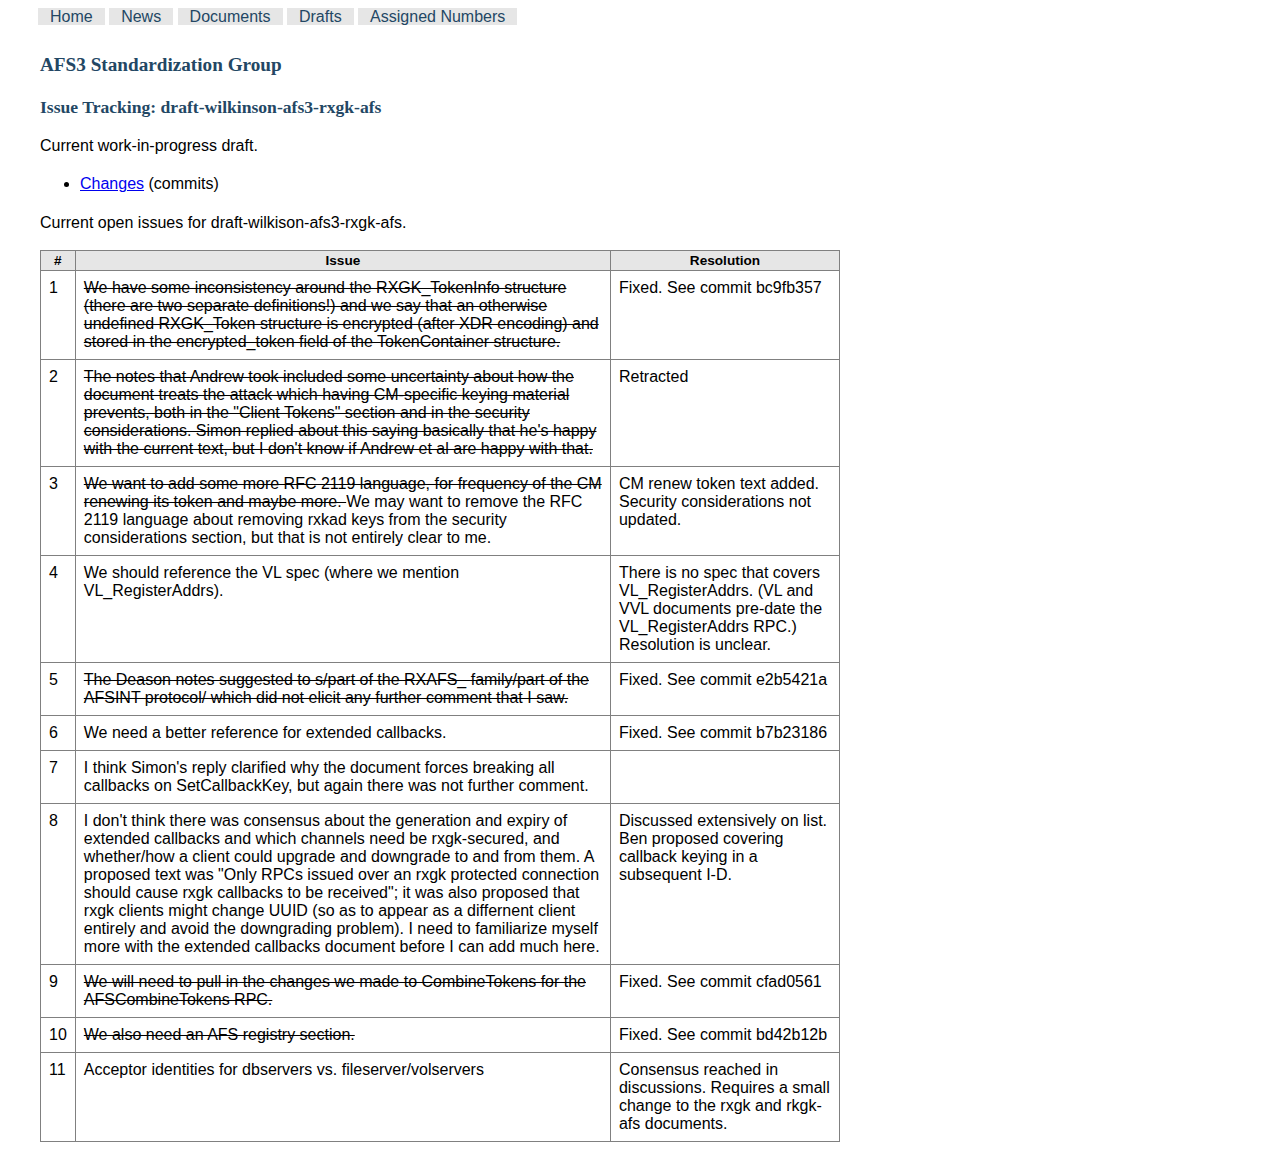
<file: working/draft-wilkinson-afs3-rxgk-afs/issues.html>
<html>
  <head>
    <title>AFS3 Standardization Group</title>
    <link rel="stylesheet" type="text/css" href="/styles.css">
  </head>
  <body>
  <div id="nav">
    <ul>
      <li><a href="/index.html">Home</a></li>
      <li><a href="/index.html#news">News</a></li>
      <li><a href="/index.html#documents">Documents</a></li>
      <li><a href="/drafts.html">Drafts</a></li>
      <li><a href="http://www.central.org/numbers/index.html">Assigned Numbers</a></li>
    </ul>
  </div>
</head>
<body>
  <div id="content">
    <h1>AFS3 Standardization Group</h1>

    <h2>Issue Tracking: draft-wilkinson-afs3-rxgk-afs</h2>

    <p>Current work-in-progress draft.</p>
    <ul>
          <li><a href="https://github.com/kaduk/openafs/commits/prot">Changes</a> (commits)</li>
    </ul>

<p>Current open issues for draft-wilkison-afs3-rxgk-afs.</p>

<table class="docset" frame="box" rules="all" border="1">
<tr>
<th>#</th>
<th>Issue</th>
<th>Resolution</th>
</tr>

<tr>
<td>1</td>
<td>
<strike>
We have some inconsistency around the RXGK_TokenInfo structure (there are
two separate definitions!) and we say that an otherwise undefined
RXGK_Token structure is encrypted (after XDR encoding) and stored in the
encrypted_token field of the TokenContainer structure.
</strike>
</td>
<td>
Fixed.
See commit bc9fb357
</td>
</tr>

<tr>
<td>2</td>
<td>
<strike>
The notes that Andrew took included some uncertainty about how the
document treats the attack which having CM-specific keying material
prevents, both in the "Client Tokens" section and in the security
considerations.  Simon replied about this saying basically that he's happy
with the current text, but I don't know if Andrew et al are happy with
that.
</strike>
</td>
<td>Retracted</td>
</tr>

<tr>
<td>3</td>
<td>
<strike>We want to add some more RFC 2119 language, for frequency of the CM
renewing its token and maybe more.  </strike> We may want to remove the RFC 2119
language about removing rxkad keys from the security considerations
section, but that is not entirely clear to me.
</td>
<td>CM renew token text added.
Security considerations not updated.
</td>
</tr>

<tr>
<td>4</td>
<td>
We should reference the VL spec (where we mention VL_RegisterAddrs).
</td>
<td>
There is no spec that covers VL_RegisterAddrs. (VL and VVL documents
pre-date the VL_RegisterAddrs RPC.) Resolution is unclear.
</td>
</tr>

<tr>
<td>5</td>
<td>
<strike>
The Deason notes suggested to s/part of the RXAFS_ family/part of the
AFSINT protocol/ which did not elicit any further comment that I saw.
</strike>
</td>
<td>
Fixed.
See commit e2b5421a
</td>
</tr>

<tr>
<td>6</td>
<td>
We need a better reference for extended callbacks.
</td>
<td>
Fixed.
See commit b7b23186
</td>
</tr>

<tr>
<td>7</td>
<td>
I think Simon's reply clarified why the document forces breaking all
callbacks on SetCallbackKey, but again there was not further comment.
</td>
<td>
</td>
</tr>

<tr>
<td>8</td>
<td>
I don't think there was consensus about the generation and expiry of
extended callbacks and which channels need be rxgk-secured, and
whether/how a client could upgrade and downgrade to and from them. A
proposed text was "Only RPCs issued over an rxgk protected connection
should cause rxgk callbacks to be received"; it was also proposed that
rxgk clients might change UUID (so as to appear as a differnent client
entirely and avoid the downgrading problem).  I need to familiarize myself
more with the extended callbacks document before I can add much here.
</td>
<td>
Discussed extensively on list.
Ben proposed covering callback keying in a subsequent I-D.
</td>
</tr>

<tr>
<td>9</td>
<td>
<strike>
We will need to pull in the changes we made to CombineTokens for the
AFSCombineTokens RPC.
</strike>
</td>
<td>
Fixed.
See commit cfad0561
</td>
</tr>

<tr>
<td>10</td>
<td>
<strike>
We also need an AFS registry section.
</strike>
</td>
<td>
Fixed.
See commit bd42b12b
</td>
</tr>

<tr>
<td>11</td>
<td>
Acceptor identities for dbservers vs. fileserver/volservers
</td>
<td>
Consensus reached in discussions. Requires a small change
to the rxgk and rkgk-afs documents.
</td>
</tr>

</table>

</body>
</html>
</file>
<file: styles.css>
html, body {
  background-color: #FFFFFF;
  color: #000000;
  font-family: sans-serif;
  font-size: 100%;
  margin: 0px;
  padding: 0px;
}

h1, h2, h3, h4 {
  font-family: serif;
  font-weight: bold;
  color: #234764;
  margin-top: 20px;
  margin-bottom: 8px;
}

h1 {
  font-size: 120%;
}

h2 {
  font-size: 110%;
}

h3, h4 {
  font-size: 100%;
}

ul.news {
  list-style-type: none;
}

ul.news li {
  padding-bottom: 8px;
}

dt {
  font-weight: bold;
}

dd {
  padding-bottom: 0.8em;
}

.docset {
  width: 100%;
}

.docset th {
  font-size: 85%;
  padding: 2px;
  background-color: #e6e6e6;
}

.docset th.status {
  width: 15%;
}

.docset th.document {
  width: 65%;
}

.docset th.formats {
  width: 20%;
}

.docset td {
  padding: 8px;
  vertical-align: top;
}

.docset td.doctitle {
  font-family: serif;
}

.docset td.docfn {
  font-family: monospace
}

#nav ul {
  list-style-type: none;
  margin-top: 0;
  margin-left: 30px;
  padding: 8px;
}

#nav ul li {
  display: inline;
  padding-left: 12px;
  padding-right: 12px;
  background-color: #e6e6e6;
}

#nav a {
  text-decoration: none;
  color: #234764;
}

#nav a.hover {
  text-decoration: underline;
}

#content {
  line-height: 1.4em;
  margin: 20px;
  margin-left: 40px;
  max-width: 800px;
}
</file>
